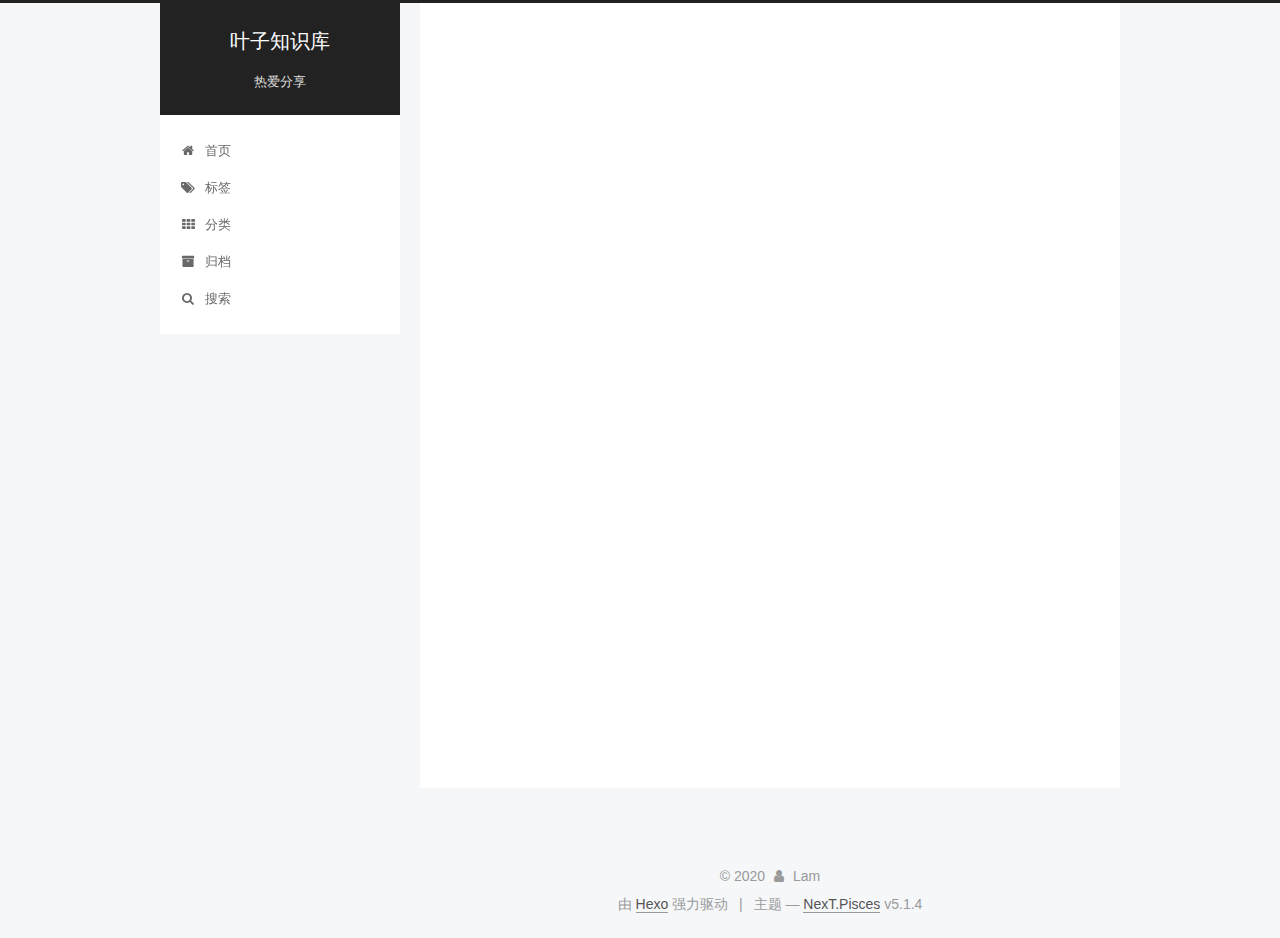
<file: index.html>
<!DOCTYPE html>



  


<html class="theme-next pisces use-motion" lang="zh-Hans">
<head>
  <meta charset="UTF-8"/>
<meta http-equiv="X-UA-Compatible" content="IE=edge" />
<meta name="viewport" content="width=device-width, initial-scale=1, maximum-scale=1"/>
<meta name="theme-color" content="#222">









<meta http-equiv="Cache-Control" content="no-transform" />
<meta http-equiv="Cache-Control" content="no-siteapp" />
















  
  
  <link href="/lib/fancybox/source/jquery.fancybox.css?v=2.1.5" rel="stylesheet" type="text/css" />







<link href="/lib/font-awesome/css/font-awesome.min.css?v=4.6.2" rel="stylesheet" type="text/css" />

<link href="/css/main.css?v=5.1.4" rel="stylesheet" type="text/css" />



  <link rel="icon" type="image/png" sizes="32x32" href="/images/avatar.png?v=5.1.4">


  <link rel="icon" type="image/png" sizes="16x16" href="/images/avatar.png?v=5.1.4">






  <meta name="keywords" content="study" />










<meta name="description" content="业精于勤荒于嬉">
<meta property="og:type" content="website">
<meta property="og:title" content="叶子知识库">
<meta property="og:url" content="http://yoursite.com/index.html">
<meta property="og:site_name" content="叶子知识库">
<meta property="og:description" content="业精于勤荒于嬉">
<meta property="article:author" content="Lam">
<meta name="twitter:card" content="summary">



<script type="text/javascript" id="hexo.configurations">
  var NexT = window.NexT || {};
  var CONFIG = {
    root: '/',
    scheme: 'Pisces',
    version: '5.1.4',
    sidebar: {"position":"left","display":"post","offset":12,"b2t":false,"scrollpercent":false,"onmobile":false},
    fancybox: true,
    tabs: true,
    motion: {"enable":true,"async":false,"transition":{"post_block":"fadeIn","post_header":"slideDownIn","post_body":"slideDownIn","coll_header":"slideLeftIn","sidebar":"slideUpIn"}},
    duoshuo: {
      userId: '0',
      author: 'lam'
    },
    algolia: {
      applicationID: '',
      apiKey: '',
      indexName: '',
      hits: {"per_page":10},
      labels: {"input_placeholder":"Search for Posts","hits_empty":"We didn't find any results for the search: ${query}","hits_stats":"${hits} results found in ${time} ms"}
    }
  };
</script>



  <link rel="canonical" href="http://yoursite.com/"/>





  <title>叶子知识库</title>
  








<meta name="generator" content="Hexo 4.2.0"></head>

<body itemscope itemtype="http://schema.org/WebPage" lang="zh-Hans">

  
  
    
  

  <div class="container sidebar-position-left 
  page-home">
    <div class="headband"></div>

    <header id="header" class="header" itemscope itemtype="http://schema.org/WPHeader">
      <div class="header-inner"><div class="site-brand-wrapper">
  <div class="site-meta ">
    

    <div class="custom-logo-site-title">
      <a href="/"  class="brand" rel="start">
        <span class="logo-line-before"><i></i></span>
        <span class="site-title">叶子知识库</span>
        <span class="logo-line-after"><i></i></span>
      </a>
    </div>
      
        <p class="site-subtitle">热爱分享</p>
      
  </div>

  <div class="site-nav-toggle">
    <button>
      <span class="btn-bar"></span>
      <span class="btn-bar"></span>
      <span class="btn-bar"></span>
    </button>
  </div>
</div>

<nav class="site-nav">
  

  
    <ul id="menu" class="menu">
      
        
        <li class="menu-item menu-item-home">
          <a href="/%20" rel="section">
            
              <i class="menu-item-icon fa fa-fw fa-home"></i> <br />
            
            首页
          </a>
        </li>
      
        
        <li class="menu-item menu-item-tags">
          <a href="/tags%20" rel="section">
            
              <i class="menu-item-icon fa fa-fw fa-tags"></i> <br />
            
            标签
          </a>
        </li>
      
        
        <li class="menu-item menu-item-categories">
          <a href="/categories%20" rel="section">
            
              <i class="menu-item-icon fa fa-fw fa-th"></i> <br />
            
            分类
          </a>
        </li>
      
        
        <li class="menu-item menu-item-archives">
          <a href="/archives%20" rel="section">
            
              <i class="menu-item-icon fa fa-fw fa-archive"></i> <br />
            
            归档
          </a>
        </li>
      

      
        <li class="menu-item menu-item-search">
          
            <a href="javascript:;" class="popup-trigger">
          
            
              <i class="menu-item-icon fa fa-search fa-fw"></i> <br />
            
            搜索
          </a>
        </li>
      
    </ul>
  

  
    <div class="site-search">
      
  <div class="popup search-popup local-search-popup">
  <div class="local-search-header clearfix">
    <span class="search-icon">
      <i class="fa fa-search"></i>
    </span>
    <span class="popup-btn-close">
      <i class="fa fa-times-circle"></i>
    </span>
    <div class="local-search-input-wrapper">
      <input autocomplete="off"
             placeholder="搜索..." spellcheck="false"
             type="text" id="local-search-input">
    </div>
  </div>
  <div id="local-search-result"></div>
</div>



    </div>
  
</nav>



 </div>
    </header>

    <main id="main" class="main">
      <div class="main-inner">
        <div class="content-wrap">
          <div id="content" class="content">
            
  <section id="posts" class="posts-expand">
    
      

  

  
  
  

  <article class="post post-type-normal" itemscope itemtype="http://schema.org/Article">
  
  
  
  <div class="post-block">
    <link itemprop="mainEntityOfPage" href="http://yoursite.com/2020/03/26/first/">

    <span hidden itemprop="author" itemscope itemtype="http://schema.org/Person">
      <meta itemprop="name" content="Lam">
      <meta itemprop="description" content="">
      <meta itemprop="image" content="/uploads/avatar.png">
    </span>

    <span hidden itemprop="publisher" itemscope itemtype="http://schema.org/Organization">
      <meta itemprop="name" content="叶子知识库">
    </span>

    
      <header class="post-header">

        
        
          <h1 class="post-title" itemprop="name headline">
                
                <a class="post-title-link" href="/2020/03/26/first/" itemprop="url">个人博客搭建详解（Windows和Mac通用版）</a></h1>
        

        <div class="post-meta">
          <span class="post-time">
            
              <span class="post-meta-item-icon">
                <i class="fa fa-calendar-o"></i>
              </span>
              
                <span class="post-meta-item-text">发表于</span>
              
              <time title="创建于" itemprop="dateCreated datePublished" datetime="2020-03-26T16:37:38+08:00">
                2020-03-26
              </time>
            

            

            
          </span>

          
            <span class="post-category" >
            
              <span class="post-meta-divider">|</span>
            
              <span class="post-meta-item-icon">
                <i class="fa fa-folder-o"></i>
              </span>
              
                <span class="post-meta-item-text">分类于</span>
              
              
                <span itemprop="about" itemscope itemtype="http://schema.org/Thing">
                  <a href="/categories/%E5%AE%9E%E7%94%A8%E6%8A%80%E6%9C%AF/" itemprop="url" rel="index">
                    <span itemprop="name">实用技术</span>
                  </a>
                </span>

                
                
                  ， 
                
              
                <span itemprop="about" itemscope itemtype="http://schema.org/Thing">
                  <a href="/categories/%E5%AE%9E%E7%94%A8%E6%8A%80%E6%9C%AF/%E4%B8%AA%E4%BA%BA%E5%8D%9A%E5%AE%A2/" itemprop="url" rel="index">
                    <span itemprop="name">个人博客</span>
                  </a>
                </span>

                
                
              
            </span>
          

          
            
          

          
          

          
          
          

          

          

        </div>
      </header>
    

    
    
    
    <div class="post-body" itemprop="articleBody">

      
      

      
        
          
          
Hexo 是一个基于nodejs 的静态博客网站生成器，作者是来自台湾的 Tommy Chen


          
          <!--noindex-->
          <div class="post-button text-center">
            <a class="btn" href="/2020/03/26/first/#more" rel="contents">
              阅读全文 &raquo;
            </a>
          </div>
          <!--/noindex-->
        
      
    </div>
    
    
    

    

    

    

    <footer class="post-footer">
      

      

      

      
      
        <div class="post-eof"></div>
      
    </footer>
  </div>
  
  
  
  </article>


    
      

  

  
  
  

  <article class="post post-type-normal" itemscope itemtype="http://schema.org/Article">
  
  
  
  <div class="post-block">
    <link itemprop="mainEntityOfPage" href="http://yoursite.com/2020/03/26/hello-world/">

    <span hidden itemprop="author" itemscope itemtype="http://schema.org/Person">
      <meta itemprop="name" content="Lam">
      <meta itemprop="description" content="">
      <meta itemprop="image" content="/uploads/avatar.png">
    </span>

    <span hidden itemprop="publisher" itemscope itemtype="http://schema.org/Organization">
      <meta itemprop="name" content="叶子知识库">
    </span>

    
      <header class="post-header">

        
        
          <h1 class="post-title" itemprop="name headline">
                
                <a class="post-title-link" href="/2020/03/26/hello-world/" itemprop="url">Hello World</a></h1>
        

        <div class="post-meta">
          <span class="post-time">
            
              <span class="post-meta-item-icon">
                <i class="fa fa-calendar-o"></i>
              </span>
              
                <span class="post-meta-item-text">发表于</span>
              
              <time title="创建于" itemprop="dateCreated datePublished" datetime="2020-03-26T14:57:51+08:00">
                2020-03-26
              </time>
            

            

            
          </span>

          

          
            
          

          
          

          
          
          

          

          

        </div>
      </header>
    

    
    
    
    <div class="post-body" itemprop="articleBody">

      
      

      
        
          
          Welcome to Hexo! This is your very first post. Check documentation for more info. If you get any problems when using Hexo, you can find the answer in troubleshooting or you can ask me on GitHub.
Quick StartCreate a new post1$ hexo new "My New Post"

More info: Writing
Run server1$ hexo server

More 
          ...
          <!--noindex-->
          <div class="post-button text-center">
            <a class="btn" href="/2020/03/26/hello-world/#more" rel="contents">
              阅读全文 &raquo;
            </a>
          </div>
          <!--/noindex-->
        
      
    </div>
    
    
    

    

    

    

    <footer class="post-footer">
      

      

      

      
      
        <div class="post-eof"></div>
      
    </footer>
  </div>
  
  
  
  </article>


    
  </section>

  


          </div>
          


          

        </div>
        
          
  
  <div class="sidebar-toggle">
    <div class="sidebar-toggle-line-wrap">
      <span class="sidebar-toggle-line sidebar-toggle-line-first"></span>
      <span class="sidebar-toggle-line sidebar-toggle-line-middle"></span>
      <span class="sidebar-toggle-line sidebar-toggle-line-last"></span>
    </div>
  </div>

  <aside id="sidebar" class="sidebar">
    
    <div class="sidebar-inner">

      

      

      <section class="site-overview-wrap sidebar-panel sidebar-panel-active">
        <div class="site-overview">
          <div class="site-author motion-element" itemprop="author" itemscope itemtype="http://schema.org/Person">
            
              <img class="site-author-image" itemprop="image"
                src="/uploads/avatar.png"
                alt="Lam" />
            
              <p class="site-author-name" itemprop="name">Lam</p>
              <p class="site-description motion-element" itemprop="description">业精于勤荒于嬉</p>
          </div>

          <nav class="site-state motion-element">

            
              <div class="site-state-item site-state-posts">
              
                <a href="/archives%20%7C%7C%20archive">
              
                  <span class="site-state-item-count">2</span>
                  <span class="site-state-item-name">日志</span>
                </a>
              </div>
            

            
              
              
              <div class="site-state-item site-state-categories">
                <a href="/categories/index.html">
                  <span class="site-state-item-count">2</span>
                  <span class="site-state-item-name">分类</span>
                </a>
              </div>
            

            
              
              
              <div class="site-state-item site-state-tags">
                <a href="/tags/index.html">
                  <span class="site-state-item-count">2</span>
                  <span class="site-state-item-name">标签</span>
                </a>
              </div>
            

          </nav>

          

          

          
          

          
          

          

        </div>
      </section>

      

      

    </div>
  </aside>


        
      </div>
    </main>

    <footer id="footer" class="footer">
      <div class="footer-inner">
        <div class="copyright">&copy; <span itemprop="copyrightYear">2020</span>
  <span class="with-love">
    <i class="fa fa-user"></i>
  </span>
  <span class="author" itemprop="copyrightHolder">Lam</span>

  
</div>


  <div class="powered-by">由 <a class="theme-link" target="_blank" href="https://hexo.io">Hexo</a> 强力驱动</div>



  <span class="post-meta-divider">|</span>



  <div class="theme-info">主题 &mdash; <a class="theme-link" target="_blank" href="https://github.com/iissnan/hexo-theme-next">NexT.Pisces</a> v5.1.4</div>



        







        
      </div>
    </footer>

    
      <div class="back-to-top">
        <i class="fa fa-arrow-up"></i>
        
      </div>
    

    

  </div>

  

<script type="text/javascript">
  if (Object.prototype.toString.call(window.Promise) !== '[object Function]') {
    window.Promise = null;
  }
</script>









  












  
  
    <script type="text/javascript" src="/lib/jquery/index.js?v=2.1.3"></script>
  

  
  
    <script type="text/javascript" src="/lib/fastclick/lib/fastclick.min.js?v=1.0.6"></script>
  

  
  
    <script type="text/javascript" src="/lib/jquery_lazyload/jquery.lazyload.js?v=1.9.7"></script>
  

  
  
    <script type="text/javascript" src="/lib/velocity/velocity.min.js?v=1.2.1"></script>
  

  
  
    <script type="text/javascript" src="/lib/velocity/velocity.ui.min.js?v=1.2.1"></script>
  

  
  
    <script type="text/javascript" src="/lib/fancybox/source/jquery.fancybox.pack.js?v=2.1.5"></script>
  


  


  <script type="text/javascript" src="/js/src/utils.js?v=5.1.4"></script>

  <script type="text/javascript" src="/js/src/motion.js?v=5.1.4"></script>



  
  


  <script type="text/javascript" src="/js/src/affix.js?v=5.1.4"></script>

  <script type="text/javascript" src="/js/src/schemes/pisces.js?v=5.1.4"></script>



  

  


  <script type="text/javascript" src="/js/src/bootstrap.js?v=5.1.4"></script>



  


  




	





  





  












  

  <script type="text/javascript">
    // Popup Window;
    var isfetched = false;
    var isXml = true;
    // Search DB path;
    var search_path = "search.xml";
    if (search_path.length === 0) {
      search_path = "search.xml";
    } else if (/json$/i.test(search_path)) {
      isXml = false;
    }
    var path = "/" + search_path;
    // monitor main search box;

    var onPopupClose = function (e) {
      $('.popup').hide();
      $('#local-search-input').val('');
      $('.search-result-list').remove();
      $('#no-result').remove();
      $(".local-search-pop-overlay").remove();
      $('body').css('overflow', '');
    }

    function proceedsearch() {
      $("body")
        .append('<div class="search-popup-overlay local-search-pop-overlay"></div>')
        .css('overflow', 'hidden');
      $('.search-popup-overlay').click(onPopupClose);
      $('.popup').toggle();
      var $localSearchInput = $('#local-search-input');
      $localSearchInput.attr("autocapitalize", "none");
      $localSearchInput.attr("autocorrect", "off");
      $localSearchInput.focus();
    }

    // search function;
    var searchFunc = function(path, search_id, content_id) {
      'use strict';

      // start loading animation
      $("body")
        .append('<div class="search-popup-overlay local-search-pop-overlay">' +
          '<div id="search-loading-icon">' +
          '<i class="fa fa-spinner fa-pulse fa-5x fa-fw"></i>' +
          '</div>' +
          '</div>')
        .css('overflow', 'hidden');
      $("#search-loading-icon").css('margin', '20% auto 0 auto').css('text-align', 'center');

      $.ajax({
        url: path,
        dataType: isXml ? "xml" : "json",
        async: true,
        success: function(res) {
          // get the contents from search data
          isfetched = true;
          $('.popup').detach().appendTo('.header-inner');
          var datas = isXml ? $("entry", res).map(function() {
            return {
              title: $("title", this).text(),
              content: $("content",this).text(),
              url: $("url" , this).text()
            };
          }).get() : res;
          var input = document.getElementById(search_id);
          var resultContent = document.getElementById(content_id);
          var inputEventFunction = function() {
            var searchText = input.value.trim().toLowerCase();
            var keywords = searchText.split(/[\s\-]+/);
            if (keywords.length > 1) {
              keywords.push(searchText);
            }
            var resultItems = [];
            if (searchText.length > 0) {
              // perform local searching
              datas.forEach(function(data) {
                var isMatch = false;
                var hitCount = 0;
                var searchTextCount = 0;
                var title = data.title.trim();
                var titleInLowerCase = title.toLowerCase();
                var content = data.content.trim().replace(/<[^>]+>/g,"");
                var contentInLowerCase = content.toLowerCase();
                var articleUrl = decodeURIComponent(data.url);
                var indexOfTitle = [];
                var indexOfContent = [];
                // only match articles with not empty titles
                if(title != '') {
                  keywords.forEach(function(keyword) {
                    function getIndexByWord(word, text, caseSensitive) {
                      var wordLen = word.length;
                      if (wordLen === 0) {
                        return [];
                      }
                      var startPosition = 0, position = [], index = [];
                      if (!caseSensitive) {
                        text = text.toLowerCase();
                        word = word.toLowerCase();
                      }
                      while ((position = text.indexOf(word, startPosition)) > -1) {
                        index.push({position: position, word: word});
                        startPosition = position + wordLen;
                      }
                      return index;
                    }

                    indexOfTitle = indexOfTitle.concat(getIndexByWord(keyword, titleInLowerCase, false));
                    indexOfContent = indexOfContent.concat(getIndexByWord(keyword, contentInLowerCase, false));
                  });
                  if (indexOfTitle.length > 0 || indexOfContent.length > 0) {
                    isMatch = true;
                    hitCount = indexOfTitle.length + indexOfContent.length;
                  }
                }

                // show search results

                if (isMatch) {
                  // sort index by position of keyword

                  [indexOfTitle, indexOfContent].forEach(function (index) {
                    index.sort(function (itemLeft, itemRight) {
                      if (itemRight.position !== itemLeft.position) {
                        return itemRight.position - itemLeft.position;
                      } else {
                        return itemLeft.word.length - itemRight.word.length;
                      }
                    });
                  });

                  // merge hits into slices

                  function mergeIntoSlice(text, start, end, index) {
                    var item = index[index.length - 1];
                    var position = item.position;
                    var word = item.word;
                    var hits = [];
                    var searchTextCountInSlice = 0;
                    while (position + word.length <= end && index.length != 0) {
                      if (word === searchText) {
                        searchTextCountInSlice++;
                      }
                      hits.push({position: position, length: word.length});
                      var wordEnd = position + word.length;

                      // move to next position of hit

                      index.pop();
                      while (index.length != 0) {
                        item = index[index.length - 1];
                        position = item.position;
                        word = item.word;
                        if (wordEnd > position) {
                          index.pop();
                        } else {
                          break;
                        }
                      }
                    }
                    searchTextCount += searchTextCountInSlice;
                    return {
                      hits: hits,
                      start: start,
                      end: end,
                      searchTextCount: searchTextCountInSlice
                    };
                  }

                  var slicesOfTitle = [];
                  if (indexOfTitle.length != 0) {
                    slicesOfTitle.push(mergeIntoSlice(title, 0, title.length, indexOfTitle));
                  }

                  var slicesOfContent = [];
                  while (indexOfContent.length != 0) {
                    var item = indexOfContent[indexOfContent.length - 1];
                    var position = item.position;
                    var word = item.word;
                    // cut out 100 characters
                    var start = position - 20;
                    var end = position + 80;
                    if(start < 0){
                      start = 0;
                    }
                    if (end < position + word.length) {
                      end = position + word.length;
                    }
                    if(end > content.length){
                      end = content.length;
                    }
                    slicesOfContent.push(mergeIntoSlice(content, start, end, indexOfContent));
                  }

                  // sort slices in content by search text's count and hits' count

                  slicesOfContent.sort(function (sliceLeft, sliceRight) {
                    if (sliceLeft.searchTextCount !== sliceRight.searchTextCount) {
                      return sliceRight.searchTextCount - sliceLeft.searchTextCount;
                    } else if (sliceLeft.hits.length !== sliceRight.hits.length) {
                      return sliceRight.hits.length - sliceLeft.hits.length;
                    } else {
                      return sliceLeft.start - sliceRight.start;
                    }
                  });

                  // select top N slices in content

                  var upperBound = parseInt('1');
                  if (upperBound >= 0) {
                    slicesOfContent = slicesOfContent.slice(0, upperBound);
                  }

                  // highlight title and content

                  function highlightKeyword(text, slice) {
                    var result = '';
                    var prevEnd = slice.start;
                    slice.hits.forEach(function (hit) {
                      result += text.substring(prevEnd, hit.position);
                      var end = hit.position + hit.length;
                      result += '<b class="search-keyword">' + text.substring(hit.position, end) + '</b>';
                      prevEnd = end;
                    });
                    result += text.substring(prevEnd, slice.end);
                    return result;
                  }

                  var resultItem = '';

                  if (slicesOfTitle.length != 0) {
                    resultItem += "<li><a href='" + articleUrl + "' class='search-result-title'>" + highlightKeyword(title, slicesOfTitle[0]) + "</a>";
                  } else {
                    resultItem += "<li><a href='" + articleUrl + "' class='search-result-title'>" + title + "</a>";
                  }

                  slicesOfContent.forEach(function (slice) {
                    resultItem += "<a href='" + articleUrl + "'>" +
                      "<p class=\"search-result\">" + highlightKeyword(content, slice) +
                      "...</p>" + "</a>";
                  });

                  resultItem += "</li>";
                  resultItems.push({
                    item: resultItem,
                    searchTextCount: searchTextCount,
                    hitCount: hitCount,
                    id: resultItems.length
                  });
                }
              })
            };
            if (keywords.length === 1 && keywords[0] === "") {
              resultContent.innerHTML = '<div id="no-result"><i class="fa fa-search fa-5x" /></div>'
            } else if (resultItems.length === 0) {
              resultContent.innerHTML = '<div id="no-result"><i class="fa fa-frown-o fa-5x" /></div>'
            } else {
              resultItems.sort(function (resultLeft, resultRight) {
                if (resultLeft.searchTextCount !== resultRight.searchTextCount) {
                  return resultRight.searchTextCount - resultLeft.searchTextCount;
                } else if (resultLeft.hitCount !== resultRight.hitCount) {
                  return resultRight.hitCount - resultLeft.hitCount;
                } else {
                  return resultRight.id - resultLeft.id;
                }
              });
              var searchResultList = '<ul class=\"search-result-list\">';
              resultItems.forEach(function (result) {
                searchResultList += result.item;
              })
              searchResultList += "</ul>";
              resultContent.innerHTML = searchResultList;
            }
          }

          if ('auto' === 'auto') {
            input.addEventListener('input', inputEventFunction);
          } else {
            $('.search-icon').click(inputEventFunction);
            input.addEventListener('keypress', function (event) {
              if (event.keyCode === 13) {
                inputEventFunction();
              }
            });
          }

          // remove loading animation
          $(".local-search-pop-overlay").remove();
          $('body').css('overflow', '');

          proceedsearch();
        }
      });
    }

    // handle and trigger popup window;
    $('.popup-trigger').click(function(e) {
      e.stopPropagation();
      if (isfetched === false) {
        searchFunc(path, 'local-search-input', 'local-search-result');
      } else {
        proceedsearch();
      };
    });

    $('.popup-btn-close').click(onPopupClose);
    $('.popup').click(function(e){
      e.stopPropagation();
    });
    $(document).on('keyup', function (event) {
      var shouldDismissSearchPopup = event.which === 27 &&
        $('.search-popup').is(':visible');
      if (shouldDismissSearchPopup) {
        onPopupClose();
      }
    });
  </script>





  

  

  

  
  

  

  

  

</body>
</html>
</file>
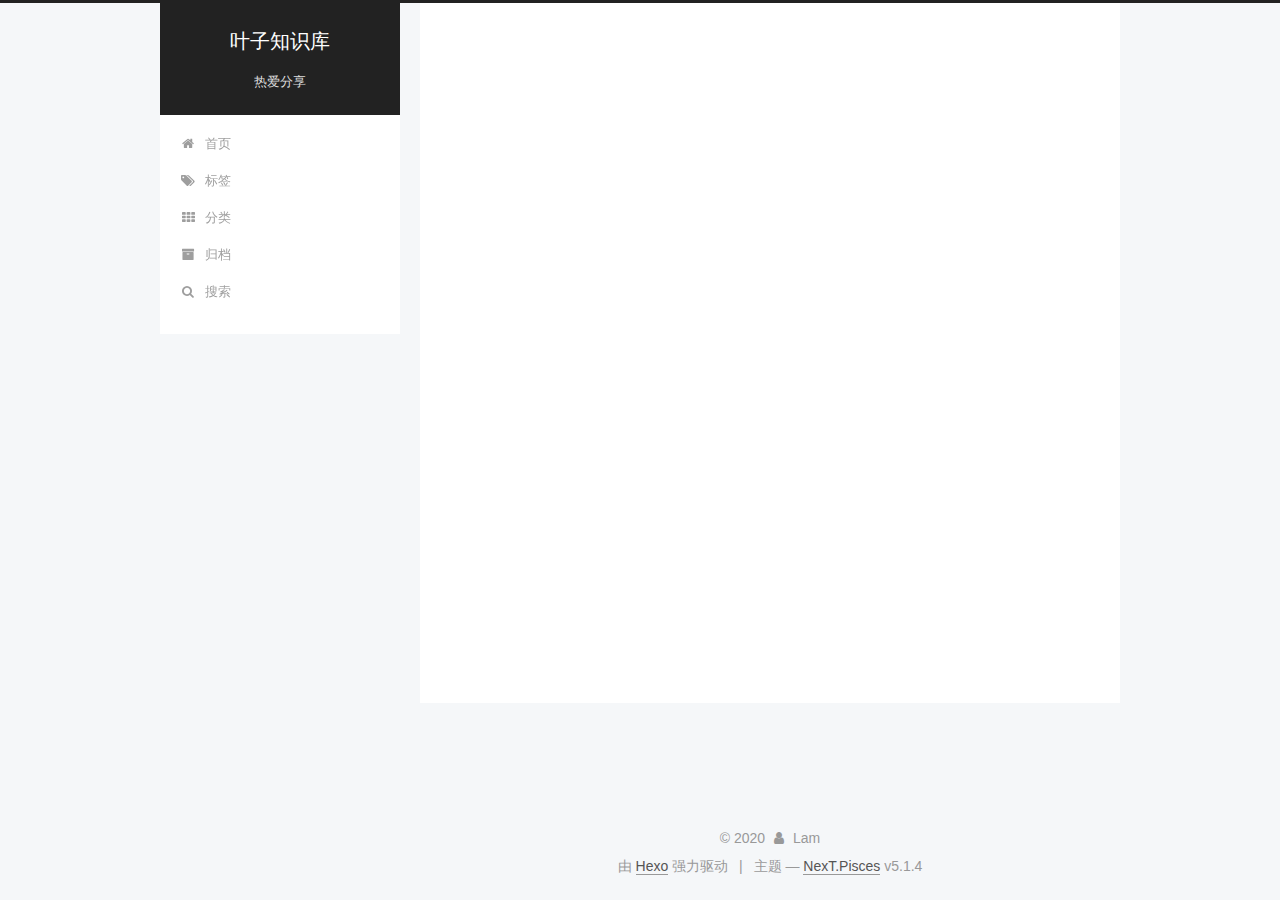
<file: archives/index.html>
<!DOCTYPE html>



  


<html class="theme-next pisces use-motion" lang="zh-Hans">
<head>
  <meta charset="UTF-8"/>
<meta http-equiv="X-UA-Compatible" content="IE=edge" />
<meta name="viewport" content="width=device-width, initial-scale=1, maximum-scale=1"/>
<meta name="theme-color" content="#222">









<meta http-equiv="Cache-Control" content="no-transform" />
<meta http-equiv="Cache-Control" content="no-siteapp" />
















  
  
  <link href="/lib/fancybox/source/jquery.fancybox.css?v=2.1.5" rel="stylesheet" type="text/css" />







<link href="/lib/font-awesome/css/font-awesome.min.css?v=4.6.2" rel="stylesheet" type="text/css" />

<link href="/css/main.css?v=5.1.4" rel="stylesheet" type="text/css" />



  <link rel="icon" type="image/png" sizes="32x32" href="/images/avatar.png?v=5.1.4">


  <link rel="icon" type="image/png" sizes="16x16" href="/images/avatar.png?v=5.1.4">






  <meta name="keywords" content="study" />










<meta name="description" content="业精于勤荒于嬉">
<meta property="og:type" content="website">
<meta property="og:title" content="叶子知识库">
<meta property="og:url" content="http://yoursite.com/archives/index.html">
<meta property="og:site_name" content="叶子知识库">
<meta property="og:description" content="业精于勤荒于嬉">
<meta property="article:author" content="Lam">
<meta name="twitter:card" content="summary">



<script type="text/javascript" id="hexo.configurations">
  var NexT = window.NexT || {};
  var CONFIG = {
    root: '/',
    scheme: 'Pisces',
    version: '5.1.4',
    sidebar: {"position":"left","display":"post","offset":12,"b2t":false,"scrollpercent":false,"onmobile":false},
    fancybox: true,
    tabs: true,
    motion: {"enable":true,"async":false,"transition":{"post_block":"fadeIn","post_header":"slideDownIn","post_body":"slideDownIn","coll_header":"slideLeftIn","sidebar":"slideUpIn"}},
    duoshuo: {
      userId: '0',
      author: 'lam'
    },
    algolia: {
      applicationID: '',
      apiKey: '',
      indexName: '',
      hits: {"per_page":10},
      labels: {"input_placeholder":"Search for Posts","hits_empty":"We didn't find any results for the search: ${query}","hits_stats":"${hits} results found in ${time} ms"}
    }
  };
</script>



  <link rel="canonical" href="http://yoursite.com/archives/"/>





  <title>归档 | 叶子知识库</title>
  








<meta name="generator" content="Hexo 4.2.0"></head>

<body itemscope itemtype="http://schema.org/WebPage" lang="zh-Hans">

  
  
    
  

  <div class="container sidebar-position-left page-archive">
    <div class="headband"></div>

    <header id="header" class="header" itemscope itemtype="http://schema.org/WPHeader">
      <div class="header-inner"><div class="site-brand-wrapper">
  <div class="site-meta ">
    

    <div class="custom-logo-site-title">
      <a href="/"  class="brand" rel="start">
        <span class="logo-line-before"><i></i></span>
        <span class="site-title">叶子知识库</span>
        <span class="logo-line-after"><i></i></span>
      </a>
    </div>
      
        <p class="site-subtitle">热爱分享</p>
      
  </div>

  <div class="site-nav-toggle">
    <button>
      <span class="btn-bar"></span>
      <span class="btn-bar"></span>
      <span class="btn-bar"></span>
    </button>
  </div>
</div>

<nav class="site-nav">
  

  
    <ul id="menu" class="menu">
      
        
        <li class="menu-item menu-item-home">
          <a href="/%20" rel="section">
            
              <i class="menu-item-icon fa fa-fw fa-home"></i> <br />
            
            首页
          </a>
        </li>
      
        
        <li class="menu-item menu-item-tags">
          <a href="/tags%20" rel="section">
            
              <i class="menu-item-icon fa fa-fw fa-tags"></i> <br />
            
            标签
          </a>
        </li>
      
        
        <li class="menu-item menu-item-categories">
          <a href="/categories%20" rel="section">
            
              <i class="menu-item-icon fa fa-fw fa-th"></i> <br />
            
            分类
          </a>
        </li>
      
        
        <li class="menu-item menu-item-archives">
          <a href="/archives%20" rel="section">
            
              <i class="menu-item-icon fa fa-fw fa-archive"></i> <br />
            
            归档
          </a>
        </li>
      

      
        <li class="menu-item menu-item-search">
          
            <a href="javascript:;" class="popup-trigger">
          
            
              <i class="menu-item-icon fa fa-search fa-fw"></i> <br />
            
            搜索
          </a>
        </li>
      
    </ul>
  

  
    <div class="site-search">
      
  <div class="popup search-popup local-search-popup">
  <div class="local-search-header clearfix">
    <span class="search-icon">
      <i class="fa fa-search"></i>
    </span>
    <span class="popup-btn-close">
      <i class="fa fa-times-circle"></i>
    </span>
    <div class="local-search-input-wrapper">
      <input autocomplete="off"
             placeholder="搜索..." spellcheck="false"
             type="text" id="local-search-input">
    </div>
  </div>
  <div id="local-search-result"></div>
</div>



    </div>
  
</nav>



 </div>
    </header>

    <main id="main" class="main">
      <div class="main-inner">
        <div class="content-wrap">
          <div id="content" class="content">
            

  
  
  
  <div class="post-block archive">
    <div id="posts" class="posts-collapse">
      <span class="archive-move-on"></span>

      <span class="archive-page-counter">
        
        
        
          
        
        嗯..! 目前共计 2 篇日志。 继续努力。
      </span>

      

        
        
        

        
          
          <div class="collection-title">
            <h1 class="archive-year" id="archive-year-2020">2020</h1>
          </div>
        
        

        

  <article class="post post-type-normal" itemscope itemtype="http://schema.org/Article">
    <header class="post-header">

      <h2 class="post-title">
        
            <a class="post-title-link" href="/2020/03/26/first/" itemprop="url">
              
                <span itemprop="name">个人博客搭建详解（Windows和Mac通用版）</span>
              
            </a>
        
      </h2>

      <div class="post-meta">
        <time class="post-time" itemprop="dateCreated"
              datetime="2020-03-26T16:37:38+08:00"
              content="2020-03-26" >
          03-26
        </time>
      </div>

    </header>
  </article>



      

        
        
        

        
        

        

  <article class="post post-type-normal" itemscope itemtype="http://schema.org/Article">
    <header class="post-header">

      <h2 class="post-title">
        
            <a class="post-title-link" href="/2020/03/26/hello-world/" itemprop="url">
              
                <span itemprop="name">Hello World</span>
              
            </a>
        
      </h2>

      <div class="post-meta">
        <time class="post-time" itemprop="dateCreated"
              datetime="2020-03-26T14:57:51+08:00"
              content="2020-03-26" >
          03-26
        </time>
      </div>

    </header>
  </article>



      

    </div>
  </div>
  
  
  

  



          </div>
          


          

        </div>
        
          
  
  <div class="sidebar-toggle">
    <div class="sidebar-toggle-line-wrap">
      <span class="sidebar-toggle-line sidebar-toggle-line-first"></span>
      <span class="sidebar-toggle-line sidebar-toggle-line-middle"></span>
      <span class="sidebar-toggle-line sidebar-toggle-line-last"></span>
    </div>
  </div>

  <aside id="sidebar" class="sidebar">
    
    <div class="sidebar-inner">

      

      

      <section class="site-overview-wrap sidebar-panel sidebar-panel-active">
        <div class="site-overview">
          <div class="site-author motion-element" itemprop="author" itemscope itemtype="http://schema.org/Person">
            
              <img class="site-author-image" itemprop="image"
                src="/uploads/avatar.png"
                alt="Lam" />
            
              <p class="site-author-name" itemprop="name">Lam</p>
              <p class="site-description motion-element" itemprop="description">业精于勤荒于嬉</p>
          </div>

          <nav class="site-state motion-element">

            
              <div class="site-state-item site-state-posts">
              
                <a href="/archives%20%7C%7C%20archive">
              
                  <span class="site-state-item-count">2</span>
                  <span class="site-state-item-name">日志</span>
                </a>
              </div>
            

            
              
              
              <div class="site-state-item site-state-categories">
                <a href="/categories/index.html">
                  <span class="site-state-item-count">2</span>
                  <span class="site-state-item-name">分类</span>
                </a>
              </div>
            

            
              
              
              <div class="site-state-item site-state-tags">
                <a href="/tags/index.html">
                  <span class="site-state-item-count">2</span>
                  <span class="site-state-item-name">标签</span>
                </a>
              </div>
            

          </nav>

          

          

          
          

          
          

          

        </div>
      </section>

      

      

    </div>
  </aside>


        
      </div>
    </main>

    <footer id="footer" class="footer">
      <div class="footer-inner">
        <div class="copyright">&copy; <span itemprop="copyrightYear">2020</span>
  <span class="with-love">
    <i class="fa fa-user"></i>
  </span>
  <span class="author" itemprop="copyrightHolder">Lam</span>

  
</div>


  <div class="powered-by">由 <a class="theme-link" target="_blank" href="https://hexo.io">Hexo</a> 强力驱动</div>



  <span class="post-meta-divider">|</span>



  <div class="theme-info">主题 &mdash; <a class="theme-link" target="_blank" href="https://github.com/iissnan/hexo-theme-next">NexT.Pisces</a> v5.1.4</div>



        







        
      </div>
    </footer>

    
      <div class="back-to-top">
        <i class="fa fa-arrow-up"></i>
        
      </div>
    

    

  </div>

  

<script type="text/javascript">
  if (Object.prototype.toString.call(window.Promise) !== '[object Function]') {
    window.Promise = null;
  }
</script>









  












  
  
    <script type="text/javascript" src="/lib/jquery/index.js?v=2.1.3"></script>
  

  
  
    <script type="text/javascript" src="/lib/fastclick/lib/fastclick.min.js?v=1.0.6"></script>
  

  
  
    <script type="text/javascript" src="/lib/jquery_lazyload/jquery.lazyload.js?v=1.9.7"></script>
  

  
  
    <script type="text/javascript" src="/lib/velocity/velocity.min.js?v=1.2.1"></script>
  

  
  
    <script type="text/javascript" src="/lib/velocity/velocity.ui.min.js?v=1.2.1"></script>
  

  
  
    <script type="text/javascript" src="/lib/fancybox/source/jquery.fancybox.pack.js?v=2.1.5"></script>
  


  


  <script type="text/javascript" src="/js/src/utils.js?v=5.1.4"></script>

  <script type="text/javascript" src="/js/src/motion.js?v=5.1.4"></script>



  
  


  <script type="text/javascript" src="/js/src/affix.js?v=5.1.4"></script>

  <script type="text/javascript" src="/js/src/schemes/pisces.js?v=5.1.4"></script>



  

  


  <script type="text/javascript" src="/js/src/bootstrap.js?v=5.1.4"></script>



  


  




	





  





  












  

  <script type="text/javascript">
    // Popup Window;
    var isfetched = false;
    var isXml = true;
    // Search DB path;
    var search_path = "search.xml";
    if (search_path.length === 0) {
      search_path = "search.xml";
    } else if (/json$/i.test(search_path)) {
      isXml = false;
    }
    var path = "/" + search_path;
    // monitor main search box;

    var onPopupClose = function (e) {
      $('.popup').hide();
      $('#local-search-input').val('');
      $('.search-result-list').remove();
      $('#no-result').remove();
      $(".local-search-pop-overlay").remove();
      $('body').css('overflow', '');
    }

    function proceedsearch() {
      $("body")
        .append('<div class="search-popup-overlay local-search-pop-overlay"></div>')
        .css('overflow', 'hidden');
      $('.search-popup-overlay').click(onPopupClose);
      $('.popup').toggle();
      var $localSearchInput = $('#local-search-input');
      $localSearchInput.attr("autocapitalize", "none");
      $localSearchInput.attr("autocorrect", "off");
      $localSearchInput.focus();
    }

    // search function;
    var searchFunc = function(path, search_id, content_id) {
      'use strict';

      // start loading animation
      $("body")
        .append('<div class="search-popup-overlay local-search-pop-overlay">' +
          '<div id="search-loading-icon">' +
          '<i class="fa fa-spinner fa-pulse fa-5x fa-fw"></i>' +
          '</div>' +
          '</div>')
        .css('overflow', 'hidden');
      $("#search-loading-icon").css('margin', '20% auto 0 auto').css('text-align', 'center');

      $.ajax({
        url: path,
        dataType: isXml ? "xml" : "json",
        async: true,
        success: function(res) {
          // get the contents from search data
          isfetched = true;
          $('.popup').detach().appendTo('.header-inner');
          var datas = isXml ? $("entry", res).map(function() {
            return {
              title: $("title", this).text(),
              content: $("content",this).text(),
              url: $("url" , this).text()
            };
          }).get() : res;
          var input = document.getElementById(search_id);
          var resultContent = document.getElementById(content_id);
          var inputEventFunction = function() {
            var searchText = input.value.trim().toLowerCase();
            var keywords = searchText.split(/[\s\-]+/);
            if (keywords.length > 1) {
              keywords.push(searchText);
            }
            var resultItems = [];
            if (searchText.length > 0) {
              // perform local searching
              datas.forEach(function(data) {
                var isMatch = false;
                var hitCount = 0;
                var searchTextCount = 0;
                var title = data.title.trim();
                var titleInLowerCase = title.toLowerCase();
                var content = data.content.trim().replace(/<[^>]+>/g,"");
                var contentInLowerCase = content.toLowerCase();
                var articleUrl = decodeURIComponent(data.url);
                var indexOfTitle = [];
                var indexOfContent = [];
                // only match articles with not empty titles
                if(title != '') {
                  keywords.forEach(function(keyword) {
                    function getIndexByWord(word, text, caseSensitive) {
                      var wordLen = word.length;
                      if (wordLen === 0) {
                        return [];
                      }
                      var startPosition = 0, position = [], index = [];
                      if (!caseSensitive) {
                        text = text.toLowerCase();
                        word = word.toLowerCase();
                      }
                      while ((position = text.indexOf(word, startPosition)) > -1) {
                        index.push({position: position, word: word});
                        startPosition = position + wordLen;
                      }
                      return index;
                    }

                    indexOfTitle = indexOfTitle.concat(getIndexByWord(keyword, titleInLowerCase, false));
                    indexOfContent = indexOfContent.concat(getIndexByWord(keyword, contentInLowerCase, false));
                  });
                  if (indexOfTitle.length > 0 || indexOfContent.length > 0) {
                    isMatch = true;
                    hitCount = indexOfTitle.length + indexOfContent.length;
                  }
                }

                // show search results

                if (isMatch) {
                  // sort index by position of keyword

                  [indexOfTitle, indexOfContent].forEach(function (index) {
                    index.sort(function (itemLeft, itemRight) {
                      if (itemRight.position !== itemLeft.position) {
                        return itemRight.position - itemLeft.position;
                      } else {
                        return itemLeft.word.length - itemRight.word.length;
                      }
                    });
                  });

                  // merge hits into slices

                  function mergeIntoSlice(text, start, end, index) {
                    var item = index[index.length - 1];
                    var position = item.position;
                    var word = item.word;
                    var hits = [];
                    var searchTextCountInSlice = 0;
                    while (position + word.length <= end && index.length != 0) {
                      if (word === searchText) {
                        searchTextCountInSlice++;
                      }
                      hits.push({position: position, length: word.length});
                      var wordEnd = position + word.length;

                      // move to next position of hit

                      index.pop();
                      while (index.length != 0) {
                        item = index[index.length - 1];
                        position = item.position;
                        word = item.word;
                        if (wordEnd > position) {
                          index.pop();
                        } else {
                          break;
                        }
                      }
                    }
                    searchTextCount += searchTextCountInSlice;
                    return {
                      hits: hits,
                      start: start,
                      end: end,
                      searchTextCount: searchTextCountInSlice
                    };
                  }

                  var slicesOfTitle = [];
                  if (indexOfTitle.length != 0) {
                    slicesOfTitle.push(mergeIntoSlice(title, 0, title.length, indexOfTitle));
                  }

                  var slicesOfContent = [];
                  while (indexOfContent.length != 0) {
                    var item = indexOfContent[indexOfContent.length - 1];
                    var position = item.position;
                    var word = item.word;
                    // cut out 100 characters
                    var start = position - 20;
                    var end = position + 80;
                    if(start < 0){
                      start = 0;
                    }
                    if (end < position + word.length) {
                      end = position + word.length;
                    }
                    if(end > content.length){
                      end = content.length;
                    }
                    slicesOfContent.push(mergeIntoSlice(content, start, end, indexOfContent));
                  }

                  // sort slices in content by search text's count and hits' count

                  slicesOfContent.sort(function (sliceLeft, sliceRight) {
                    if (sliceLeft.searchTextCount !== sliceRight.searchTextCount) {
                      return sliceRight.searchTextCount - sliceLeft.searchTextCount;
                    } else if (sliceLeft.hits.length !== sliceRight.hits.length) {
                      return sliceRight.hits.length - sliceLeft.hits.length;
                    } else {
                      return sliceLeft.start - sliceRight.start;
                    }
                  });

                  // select top N slices in content

                  var upperBound = parseInt('1');
                  if (upperBound >= 0) {
                    slicesOfContent = slicesOfContent.slice(0, upperBound);
                  }

                  // highlight title and content

                  function highlightKeyword(text, slice) {
                    var result = '';
                    var prevEnd = slice.start;
                    slice.hits.forEach(function (hit) {
                      result += text.substring(prevEnd, hit.position);
                      var end = hit.position + hit.length;
                      result += '<b class="search-keyword">' + text.substring(hit.position, end) + '</b>';
                      prevEnd = end;
                    });
                    result += text.substring(prevEnd, slice.end);
                    return result;
                  }

                  var resultItem = '';

                  if (slicesOfTitle.length != 0) {
                    resultItem += "<li><a href='" + articleUrl + "' class='search-result-title'>" + highlightKeyword(title, slicesOfTitle[0]) + "</a>";
                  } else {
                    resultItem += "<li><a href='" + articleUrl + "' class='search-result-title'>" + title + "</a>";
                  }

                  slicesOfContent.forEach(function (slice) {
                    resultItem += "<a href='" + articleUrl + "'>" +
                      "<p class=\"search-result\">" + highlightKeyword(content, slice) +
                      "...</p>" + "</a>";
                  });

                  resultItem += "</li>";
                  resultItems.push({
                    item: resultItem,
                    searchTextCount: searchTextCount,
                    hitCount: hitCount,
                    id: resultItems.length
                  });
                }
              })
            };
            if (keywords.length === 1 && keywords[0] === "") {
              resultContent.innerHTML = '<div id="no-result"><i class="fa fa-search fa-5x" /></div>'
            } else if (resultItems.length === 0) {
              resultContent.innerHTML = '<div id="no-result"><i class="fa fa-frown-o fa-5x" /></div>'
            } else {
              resultItems.sort(function (resultLeft, resultRight) {
                if (resultLeft.searchTextCount !== resultRight.searchTextCount) {
                  return resultRight.searchTextCount - resultLeft.searchTextCount;
                } else if (resultLeft.hitCount !== resultRight.hitCount) {
                  return resultRight.hitCount - resultLeft.hitCount;
                } else {
                  return resultRight.id - resultLeft.id;
                }
              });
              var searchResultList = '<ul class=\"search-result-list\">';
              resultItems.forEach(function (result) {
                searchResultList += result.item;
              })
              searchResultList += "</ul>";
              resultContent.innerHTML = searchResultList;
            }
          }

          if ('auto' === 'auto') {
            input.addEventListener('input', inputEventFunction);
          } else {
            $('.search-icon').click(inputEventFunction);
            input.addEventListener('keypress', function (event) {
              if (event.keyCode === 13) {
                inputEventFunction();
              }
            });
          }

          // remove loading animation
          $(".local-search-pop-overlay").remove();
          $('body').css('overflow', '');

          proceedsearch();
        }
      });
    }

    // handle and trigger popup window;
    $('.popup-trigger').click(function(e) {
      e.stopPropagation();
      if (isfetched === false) {
        searchFunc(path, 'local-search-input', 'local-search-result');
      } else {
        proceedsearch();
      };
    });

    $('.popup-btn-close').click(onPopupClose);
    $('.popup').click(function(e){
      e.stopPropagation();
    });
    $(document).on('keyup', function (event) {
      var shouldDismissSearchPopup = event.which === 27 &&
        $('.search-popup').is(':visible');
      if (shouldDismissSearchPopup) {
        onPopupClose();
      }
    });
  </script>





  

  

  

  
  

  

  

  

</body>
</html>
</file>
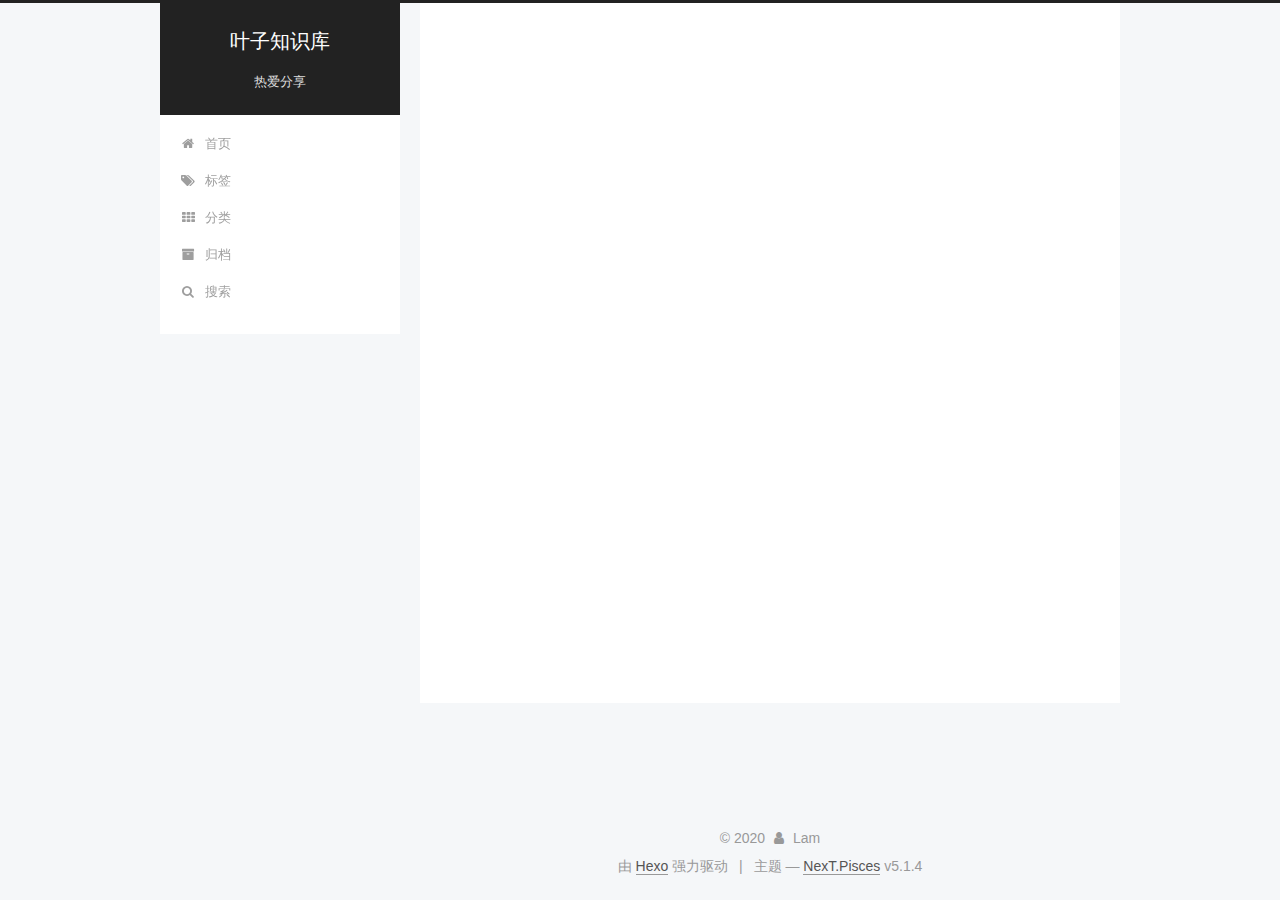
<file: categories/index.html>
<!DOCTYPE html>



  


<html class="theme-next pisces use-motion" lang="zh-Hans">
<head>
  <meta charset="UTF-8"/>
<meta http-equiv="X-UA-Compatible" content="IE=edge" />
<meta name="viewport" content="width=device-width, initial-scale=1, maximum-scale=1"/>
<meta name="theme-color" content="#222">









<meta http-equiv="Cache-Control" content="no-transform" />
<meta http-equiv="Cache-Control" content="no-siteapp" />
















  
  
  <link href="/lib/fancybox/source/jquery.fancybox.css?v=2.1.5" rel="stylesheet" type="text/css" />







<link href="/lib/font-awesome/css/font-awesome.min.css?v=4.6.2" rel="stylesheet" type="text/css" />

<link href="/css/main.css?v=5.1.4" rel="stylesheet" type="text/css" />



  <link rel="icon" type="image/png" sizes="32x32" href="/images/avatar.png?v=5.1.4">


  <link rel="icon" type="image/png" sizes="16x16" href="/images/avatar.png?v=5.1.4">






  <meta name="keywords" content="study" />










<meta name="description" content="业精于勤荒于嬉">
<meta property="og:type" content="website">
<meta property="og:title" content="All categories">
<meta property="og:url" content="http://yoursite.com/categories/index.html">
<meta property="og:site_name" content="叶子知识库">
<meta property="og:description" content="业精于勤荒于嬉">
<meta property="article:published_time" content="2020-03-26T08:25:35.000Z">
<meta property="article:modified_time" content="2020-03-26T09:18:47.917Z">
<meta property="article:author" content="Lam">
<meta name="twitter:card" content="summary">



<script type="text/javascript" id="hexo.configurations">
  var NexT = window.NexT || {};
  var CONFIG = {
    root: '/',
    scheme: 'Pisces',
    version: '5.1.4',
    sidebar: {"position":"left","display":"post","offset":12,"b2t":false,"scrollpercent":false,"onmobile":false},
    fancybox: true,
    tabs: true,
    motion: {"enable":true,"async":false,"transition":{"post_block":"fadeIn","post_header":"slideDownIn","post_body":"slideDownIn","coll_header":"slideLeftIn","sidebar":"slideUpIn"}},
    duoshuo: {
      userId: '0',
      author: 'lam'
    },
    algolia: {
      applicationID: '',
      apiKey: '',
      indexName: '',
      hits: {"per_page":10},
      labels: {"input_placeholder":"Search for Posts","hits_empty":"We didn't find any results for the search: ${query}","hits_stats":"${hits} results found in ${time} ms"}
    }
  };
</script>



  <link rel="canonical" href="http://yoursite.com/categories/"/>





  <title>All categories | 叶子知识库</title>
  








<meta name="generator" content="Hexo 4.2.0"></head>

<body itemscope itemtype="http://schema.org/WebPage" lang="zh-Hans">

  
  
    
  

  <div class="container sidebar-position-left page-post-detail">
    <div class="headband"></div>

    <header id="header" class="header" itemscope itemtype="http://schema.org/WPHeader">
      <div class="header-inner"><div class="site-brand-wrapper">
  <div class="site-meta ">
    

    <div class="custom-logo-site-title">
      <a href="/"  class="brand" rel="start">
        <span class="logo-line-before"><i></i></span>
        <span class="site-title">叶子知识库</span>
        <span class="logo-line-after"><i></i></span>
      </a>
    </div>
      
        <p class="site-subtitle">热爱分享</p>
      
  </div>

  <div class="site-nav-toggle">
    <button>
      <span class="btn-bar"></span>
      <span class="btn-bar"></span>
      <span class="btn-bar"></span>
    </button>
  </div>
</div>

<nav class="site-nav">
  

  
    <ul id="menu" class="menu">
      
        
        <li class="menu-item menu-item-home">
          <a href="/%20" rel="section">
            
              <i class="menu-item-icon fa fa-fw fa-home"></i> <br />
            
            首页
          </a>
        </li>
      
        
        <li class="menu-item menu-item-tags">
          <a href="/tags%20" rel="section">
            
              <i class="menu-item-icon fa fa-fw fa-tags"></i> <br />
            
            标签
          </a>
        </li>
      
        
        <li class="menu-item menu-item-categories">
          <a href="/categories%20" rel="section">
            
              <i class="menu-item-icon fa fa-fw fa-th"></i> <br />
            
            分类
          </a>
        </li>
      
        
        <li class="menu-item menu-item-archives">
          <a href="/archives%20" rel="section">
            
              <i class="menu-item-icon fa fa-fw fa-archive"></i> <br />
            
            归档
          </a>
        </li>
      

      
        <li class="menu-item menu-item-search">
          
            <a href="javascript:;" class="popup-trigger">
          
            
              <i class="menu-item-icon fa fa-search fa-fw"></i> <br />
            
            搜索
          </a>
        </li>
      
    </ul>
  

  
    <div class="site-search">
      
  <div class="popup search-popup local-search-popup">
  <div class="local-search-header clearfix">
    <span class="search-icon">
      <i class="fa fa-search"></i>
    </span>
    <span class="popup-btn-close">
      <i class="fa fa-times-circle"></i>
    </span>
    <div class="local-search-input-wrapper">
      <input autocomplete="off"
             placeholder="搜索..." spellcheck="false"
             type="text" id="local-search-input">
    </div>
  </div>
  <div id="local-search-result"></div>
</div>



    </div>
  
</nav>



 </div>
    </header>

    <main id="main" class="main">
      <div class="main-inner">
        <div class="content-wrap">
          <div id="content" class="content">
            

  <div id="posts" class="posts-expand">
    
    
    
    <div class="post-block page">
      <header class="post-header">

	<h1 class="post-title" itemprop="name headline">All categories</h1>



</header>

      
      
      
      <div class="post-body">
        
        
          <div class="category-all-page">
            <div class="category-all-title">
                目前共计 2 个分类
            </div>
            <div class="category-all">
              <ul class="category-list"><li class="category-list-item"><a class="category-list-link" href="/categories/%E5%AE%9E%E7%94%A8%E6%8A%80%E6%9C%AF/">实用技术</a><span class="category-list-count">1</span><ul class="category-list-child"><li class="category-list-item"><a class="category-list-link" href="/categories/%E5%AE%9E%E7%94%A8%E6%8A%80%E6%9C%AF/%E4%B8%AA%E4%BA%BA%E5%8D%9A%E5%AE%A2/">个人博客</a><span class="category-list-count">1</span></li></ul></li></ul>
            </div>
          </div>
        
      </div>
      
      
      
    </div>
    
    
    
  </div>


          </div>
          


          

        </div>
        
          
  
  <div class="sidebar-toggle">
    <div class="sidebar-toggle-line-wrap">
      <span class="sidebar-toggle-line sidebar-toggle-line-first"></span>
      <span class="sidebar-toggle-line sidebar-toggle-line-middle"></span>
      <span class="sidebar-toggle-line sidebar-toggle-line-last"></span>
    </div>
  </div>

  <aside id="sidebar" class="sidebar">
    
    <div class="sidebar-inner">

      

      

      <section class="site-overview-wrap sidebar-panel sidebar-panel-active">
        <div class="site-overview">
          <div class="site-author motion-element" itemprop="author" itemscope itemtype="http://schema.org/Person">
            
              <img class="site-author-image" itemprop="image"
                src="/uploads/avatar.png"
                alt="Lam" />
            
              <p class="site-author-name" itemprop="name">Lam</p>
              <p class="site-description motion-element" itemprop="description">业精于勤荒于嬉</p>
          </div>

          <nav class="site-state motion-element">

            
              <div class="site-state-item site-state-posts">
              
                <a href="/archives%20%7C%7C%20archive">
              
                  <span class="site-state-item-count">2</span>
                  <span class="site-state-item-name">日志</span>
                </a>
              </div>
            

            
              
              
              <div class="site-state-item site-state-categories">
                <a href="/categories/index.html">
                  <span class="site-state-item-count">2</span>
                  <span class="site-state-item-name">分类</span>
                </a>
              </div>
            

            
              
              
              <div class="site-state-item site-state-tags">
                <a href="/tags/index.html">
                  <span class="site-state-item-count">2</span>
                  <span class="site-state-item-name">标签</span>
                </a>
              </div>
            

          </nav>

          

          

          
          

          
          

          

        </div>
      </section>

      

      

    </div>
  </aside>


        
      </div>
    </main>

    <footer id="footer" class="footer">
      <div class="footer-inner">
        <div class="copyright">&copy; <span itemprop="copyrightYear">2020</span>
  <span class="with-love">
    <i class="fa fa-user"></i>
  </span>
  <span class="author" itemprop="copyrightHolder">Lam</span>

  
</div>


  <div class="powered-by">由 <a class="theme-link" target="_blank" href="https://hexo.io">Hexo</a> 强力驱动</div>



  <span class="post-meta-divider">|</span>



  <div class="theme-info">主题 &mdash; <a class="theme-link" target="_blank" href="https://github.com/iissnan/hexo-theme-next">NexT.Pisces</a> v5.1.4</div>



        







        
      </div>
    </footer>

    
      <div class="back-to-top">
        <i class="fa fa-arrow-up"></i>
        
      </div>
    

    

  </div>

  

<script type="text/javascript">
  if (Object.prototype.toString.call(window.Promise) !== '[object Function]') {
    window.Promise = null;
  }
</script>









  












  
  
    <script type="text/javascript" src="/lib/jquery/index.js?v=2.1.3"></script>
  

  
  
    <script type="text/javascript" src="/lib/fastclick/lib/fastclick.min.js?v=1.0.6"></script>
  

  
  
    <script type="text/javascript" src="/lib/jquery_lazyload/jquery.lazyload.js?v=1.9.7"></script>
  

  
  
    <script type="text/javascript" src="/lib/velocity/velocity.min.js?v=1.2.1"></script>
  

  
  
    <script type="text/javascript" src="/lib/velocity/velocity.ui.min.js?v=1.2.1"></script>
  

  
  
    <script type="text/javascript" src="/lib/fancybox/source/jquery.fancybox.pack.js?v=2.1.5"></script>
  


  


  <script type="text/javascript" src="/js/src/utils.js?v=5.1.4"></script>

  <script type="text/javascript" src="/js/src/motion.js?v=5.1.4"></script>



  
  


  <script type="text/javascript" src="/js/src/affix.js?v=5.1.4"></script>

  <script type="text/javascript" src="/js/src/schemes/pisces.js?v=5.1.4"></script>



  
  <script type="text/javascript" src="/js/src/scrollspy.js?v=5.1.4"></script>
<script type="text/javascript" src="/js/src/post-details.js?v=5.1.4"></script>



  


  <script type="text/javascript" src="/js/src/bootstrap.js?v=5.1.4"></script>



  


  




	





  





  












  

  <script type="text/javascript">
    // Popup Window;
    var isfetched = false;
    var isXml = true;
    // Search DB path;
    var search_path = "search.xml";
    if (search_path.length === 0) {
      search_path = "search.xml";
    } else if (/json$/i.test(search_path)) {
      isXml = false;
    }
    var path = "/" + search_path;
    // monitor main search box;

    var onPopupClose = function (e) {
      $('.popup').hide();
      $('#local-search-input').val('');
      $('.search-result-list').remove();
      $('#no-result').remove();
      $(".local-search-pop-overlay").remove();
      $('body').css('overflow', '');
    }

    function proceedsearch() {
      $("body")
        .append('<div class="search-popup-overlay local-search-pop-overlay"></div>')
        .css('overflow', 'hidden');
      $('.search-popup-overlay').click(onPopupClose);
      $('.popup').toggle();
      var $localSearchInput = $('#local-search-input');
      $localSearchInput.attr("autocapitalize", "none");
      $localSearchInput.attr("autocorrect", "off");
      $localSearchInput.focus();
    }

    // search function;
    var searchFunc = function(path, search_id, content_id) {
      'use strict';

      // start loading animation
      $("body")
        .append('<div class="search-popup-overlay local-search-pop-overlay">' +
          '<div id="search-loading-icon">' +
          '<i class="fa fa-spinner fa-pulse fa-5x fa-fw"></i>' +
          '</div>' +
          '</div>')
        .css('overflow', 'hidden');
      $("#search-loading-icon").css('margin', '20% auto 0 auto').css('text-align', 'center');

      $.ajax({
        url: path,
        dataType: isXml ? "xml" : "json",
        async: true,
        success: function(res) {
          // get the contents from search data
          isfetched = true;
          $('.popup').detach().appendTo('.header-inner');
          var datas = isXml ? $("entry", res).map(function() {
            return {
              title: $("title", this).text(),
              content: $("content",this).text(),
              url: $("url" , this).text()
            };
          }).get() : res;
          var input = document.getElementById(search_id);
          var resultContent = document.getElementById(content_id);
          var inputEventFunction = function() {
            var searchText = input.value.trim().toLowerCase();
            var keywords = searchText.split(/[\s\-]+/);
            if (keywords.length > 1) {
              keywords.push(searchText);
            }
            var resultItems = [];
            if (searchText.length > 0) {
              // perform local searching
              datas.forEach(function(data) {
                var isMatch = false;
                var hitCount = 0;
                var searchTextCount = 0;
                var title = data.title.trim();
                var titleInLowerCase = title.toLowerCase();
                var content = data.content.trim().replace(/<[^>]+>/g,"");
                var contentInLowerCase = content.toLowerCase();
                var articleUrl = decodeURIComponent(data.url);
                var indexOfTitle = [];
                var indexOfContent = [];
                // only match articles with not empty titles
                if(title != '') {
                  keywords.forEach(function(keyword) {
                    function getIndexByWord(word, text, caseSensitive) {
                      var wordLen = word.length;
                      if (wordLen === 0) {
                        return [];
                      }
                      var startPosition = 0, position = [], index = [];
                      if (!caseSensitive) {
                        text = text.toLowerCase();
                        word = word.toLowerCase();
                      }
                      while ((position = text.indexOf(word, startPosition)) > -1) {
                        index.push({position: position, word: word});
                        startPosition = position + wordLen;
                      }
                      return index;
                    }

                    indexOfTitle = indexOfTitle.concat(getIndexByWord(keyword, titleInLowerCase, false));
                    indexOfContent = indexOfContent.concat(getIndexByWord(keyword, contentInLowerCase, false));
                  });
                  if (indexOfTitle.length > 0 || indexOfContent.length > 0) {
                    isMatch = true;
                    hitCount = indexOfTitle.length + indexOfContent.length;
                  }
                }

                // show search results

                if (isMatch) {
                  // sort index by position of keyword

                  [indexOfTitle, indexOfContent].forEach(function (index) {
                    index.sort(function (itemLeft, itemRight) {
                      if (itemRight.position !== itemLeft.position) {
                        return itemRight.position - itemLeft.position;
                      } else {
                        return itemLeft.word.length - itemRight.word.length;
                      }
                    });
                  });

                  // merge hits into slices

                  function mergeIntoSlice(text, start, end, index) {
                    var item = index[index.length - 1];
                    var position = item.position;
                    var word = item.word;
                    var hits = [];
                    var searchTextCountInSlice = 0;
                    while (position + word.length <= end && index.length != 0) {
                      if (word === searchText) {
                        searchTextCountInSlice++;
                      }
                      hits.push({position: position, length: word.length});
                      var wordEnd = position + word.length;

                      // move to next position of hit

                      index.pop();
                      while (index.length != 0) {
                        item = index[index.length - 1];
                        position = item.position;
                        word = item.word;
                        if (wordEnd > position) {
                          index.pop();
                        } else {
                          break;
                        }
                      }
                    }
                    searchTextCount += searchTextCountInSlice;
                    return {
                      hits: hits,
                      start: start,
                      end: end,
                      searchTextCount: searchTextCountInSlice
                    };
                  }

                  var slicesOfTitle = [];
                  if (indexOfTitle.length != 0) {
                    slicesOfTitle.push(mergeIntoSlice(title, 0, title.length, indexOfTitle));
                  }

                  var slicesOfContent = [];
                  while (indexOfContent.length != 0) {
                    var item = indexOfContent[indexOfContent.length - 1];
                    var position = item.position;
                    var word = item.word;
                    // cut out 100 characters
                    var start = position - 20;
                    var end = position + 80;
                    if(start < 0){
                      start = 0;
                    }
                    if (end < position + word.length) {
                      end = position + word.length;
                    }
                    if(end > content.length){
                      end = content.length;
                    }
                    slicesOfContent.push(mergeIntoSlice(content, start, end, indexOfContent));
                  }

                  // sort slices in content by search text's count and hits' count

                  slicesOfContent.sort(function (sliceLeft, sliceRight) {
                    if (sliceLeft.searchTextCount !== sliceRight.searchTextCount) {
                      return sliceRight.searchTextCount - sliceLeft.searchTextCount;
                    } else if (sliceLeft.hits.length !== sliceRight.hits.length) {
                      return sliceRight.hits.length - sliceLeft.hits.length;
                    } else {
                      return sliceLeft.start - sliceRight.start;
                    }
                  });

                  // select top N slices in content

                  var upperBound = parseInt('1');
                  if (upperBound >= 0) {
                    slicesOfContent = slicesOfContent.slice(0, upperBound);
                  }

                  // highlight title and content

                  function highlightKeyword(text, slice) {
                    var result = '';
                    var prevEnd = slice.start;
                    slice.hits.forEach(function (hit) {
                      result += text.substring(prevEnd, hit.position);
                      var end = hit.position + hit.length;
                      result += '<b class="search-keyword">' + text.substring(hit.position, end) + '</b>';
                      prevEnd = end;
                    });
                    result += text.substring(prevEnd, slice.end);
                    return result;
                  }

                  var resultItem = '';

                  if (slicesOfTitle.length != 0) {
                    resultItem += "<li><a href='" + articleUrl + "' class='search-result-title'>" + highlightKeyword(title, slicesOfTitle[0]) + "</a>";
                  } else {
                    resultItem += "<li><a href='" + articleUrl + "' class='search-result-title'>" + title + "</a>";
                  }

                  slicesOfContent.forEach(function (slice) {
                    resultItem += "<a href='" + articleUrl + "'>" +
                      "<p class=\"search-result\">" + highlightKeyword(content, slice) +
                      "...</p>" + "</a>";
                  });

                  resultItem += "</li>";
                  resultItems.push({
                    item: resultItem,
                    searchTextCount: searchTextCount,
                    hitCount: hitCount,
                    id: resultItems.length
                  });
                }
              })
            };
            if (keywords.length === 1 && keywords[0] === "") {
              resultContent.innerHTML = '<div id="no-result"><i class="fa fa-search fa-5x" /></div>'
            } else if (resultItems.length === 0) {
              resultContent.innerHTML = '<div id="no-result"><i class="fa fa-frown-o fa-5x" /></div>'
            } else {
              resultItems.sort(function (resultLeft, resultRight) {
                if (resultLeft.searchTextCount !== resultRight.searchTextCount) {
                  return resultRight.searchTextCount - resultLeft.searchTextCount;
                } else if (resultLeft.hitCount !== resultRight.hitCount) {
                  return resultRight.hitCount - resultLeft.hitCount;
                } else {
                  return resultRight.id - resultLeft.id;
                }
              });
              var searchResultList = '<ul class=\"search-result-list\">';
              resultItems.forEach(function (result) {
                searchResultList += result.item;
              })
              searchResultList += "</ul>";
              resultContent.innerHTML = searchResultList;
            }
          }

          if ('auto' === 'auto') {
            input.addEventListener('input', inputEventFunction);
          } else {
            $('.search-icon').click(inputEventFunction);
            input.addEventListener('keypress', function (event) {
              if (event.keyCode === 13) {
                inputEventFunction();
              }
            });
          }

          // remove loading animation
          $(".local-search-pop-overlay").remove();
          $('body').css('overflow', '');

          proceedsearch();
        }
      });
    }

    // handle and trigger popup window;
    $('.popup-trigger').click(function(e) {
      e.stopPropagation();
      if (isfetched === false) {
        searchFunc(path, 'local-search-input', 'local-search-result');
      } else {
        proceedsearch();
      };
    });

    $('.popup-btn-close').click(onPopupClose);
    $('.popup').click(function(e){
      e.stopPropagation();
    });
    $(document).on('keyup', function (event) {
      var shouldDismissSearchPopup = event.which === 27 &&
        $('.search-popup').is(':visible');
      if (shouldDismissSearchPopup) {
        onPopupClose();
      }
    });
  </script>





  

  

  

  
  

  

  

  

</body>
</html>
</file>
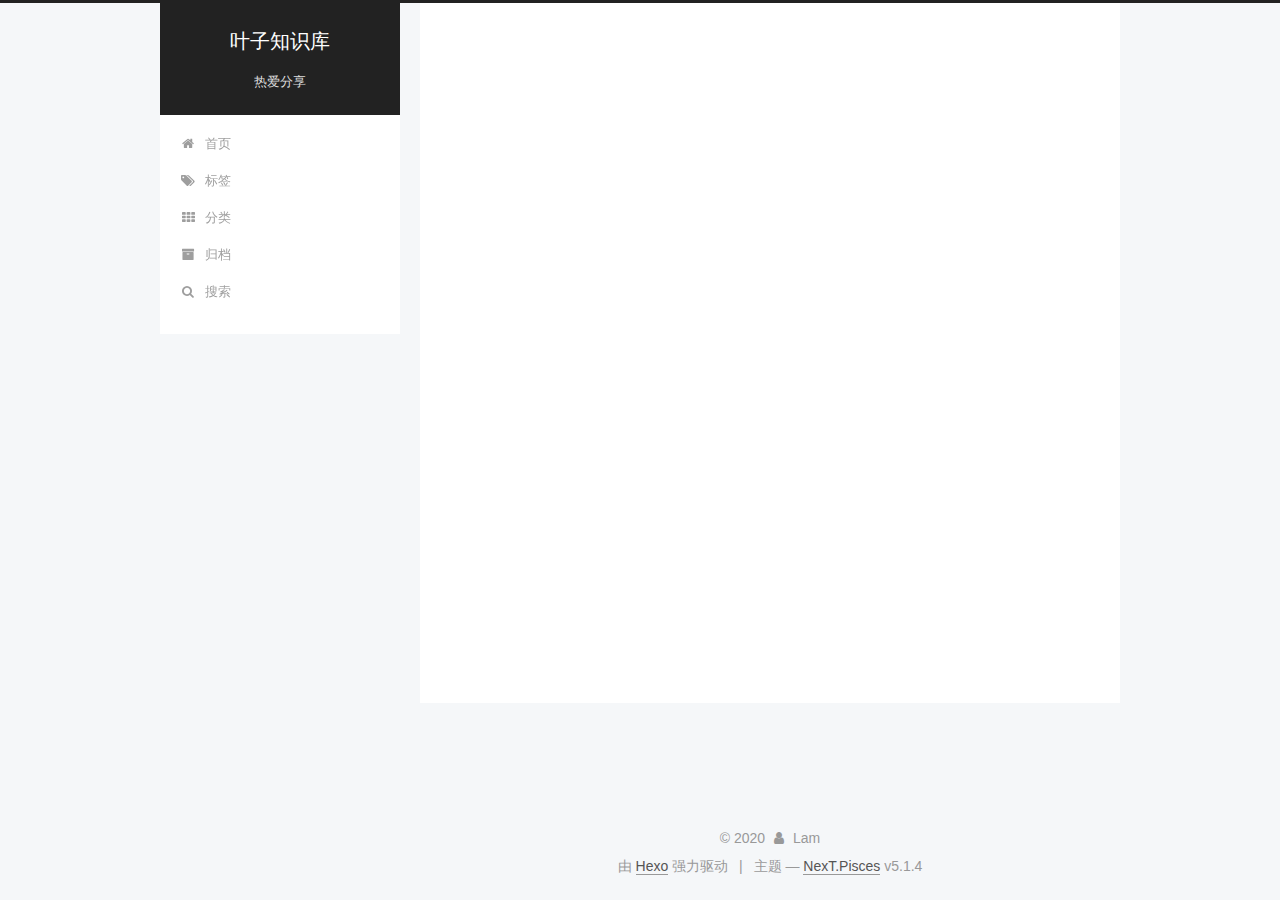
<file: tags/index.html>
<!DOCTYPE html>



  


<html class="theme-next pisces use-motion" lang="zh-Hans">
<head>
  <meta charset="UTF-8"/>
<meta http-equiv="X-UA-Compatible" content="IE=edge" />
<meta name="viewport" content="width=device-width, initial-scale=1, maximum-scale=1"/>
<meta name="theme-color" content="#222">









<meta http-equiv="Cache-Control" content="no-transform" />
<meta http-equiv="Cache-Control" content="no-siteapp" />
















  
  
  <link href="/lib/fancybox/source/jquery.fancybox.css?v=2.1.5" rel="stylesheet" type="text/css" />







<link href="/lib/font-awesome/css/font-awesome.min.css?v=4.6.2" rel="stylesheet" type="text/css" />

<link href="/css/main.css?v=5.1.4" rel="stylesheet" type="text/css" />



  <link rel="icon" type="image/png" sizes="32x32" href="/images/avatar.png?v=5.1.4">


  <link rel="icon" type="image/png" sizes="16x16" href="/images/avatar.png?v=5.1.4">






  <meta name="keywords" content="study" />










<meta name="description" content="业精于勤荒于嬉">
<meta property="og:type" content="website">
<meta property="og:title" content="All tags">
<meta property="og:url" content="http://yoursite.com/tags/index.html">
<meta property="og:site_name" content="叶子知识库">
<meta property="og:description" content="业精于勤荒于嬉">
<meta property="article:published_time" content="2020-03-26T08:34:37.000Z">
<meta property="article:modified_time" content="2020-03-26T08:35:32.554Z">
<meta property="article:author" content="Lam">
<meta name="twitter:card" content="summary">



<script type="text/javascript" id="hexo.configurations">
  var NexT = window.NexT || {};
  var CONFIG = {
    root: '/',
    scheme: 'Pisces',
    version: '5.1.4',
    sidebar: {"position":"left","display":"post","offset":12,"b2t":false,"scrollpercent":false,"onmobile":false},
    fancybox: true,
    tabs: true,
    motion: {"enable":true,"async":false,"transition":{"post_block":"fadeIn","post_header":"slideDownIn","post_body":"slideDownIn","coll_header":"slideLeftIn","sidebar":"slideUpIn"}},
    duoshuo: {
      userId: '0',
      author: 'lam'
    },
    algolia: {
      applicationID: '',
      apiKey: '',
      indexName: '',
      hits: {"per_page":10},
      labels: {"input_placeholder":"Search for Posts","hits_empty":"We didn't find any results for the search: ${query}","hits_stats":"${hits} results found in ${time} ms"}
    }
  };
</script>



  <link rel="canonical" href="http://yoursite.com/tags/"/>





  <title>All tags | 叶子知识库</title>
  








<meta name="generator" content="Hexo 4.2.0"></head>

<body itemscope itemtype="http://schema.org/WebPage" lang="zh-Hans">

  
  
    
  

  <div class="container sidebar-position-left page-post-detail">
    <div class="headband"></div>

    <header id="header" class="header" itemscope itemtype="http://schema.org/WPHeader">
      <div class="header-inner"><div class="site-brand-wrapper">
  <div class="site-meta ">
    

    <div class="custom-logo-site-title">
      <a href="/"  class="brand" rel="start">
        <span class="logo-line-before"><i></i></span>
        <span class="site-title">叶子知识库</span>
        <span class="logo-line-after"><i></i></span>
      </a>
    </div>
      
        <p class="site-subtitle">热爱分享</p>
      
  </div>

  <div class="site-nav-toggle">
    <button>
      <span class="btn-bar"></span>
      <span class="btn-bar"></span>
      <span class="btn-bar"></span>
    </button>
  </div>
</div>

<nav class="site-nav">
  

  
    <ul id="menu" class="menu">
      
        
        <li class="menu-item menu-item-home">
          <a href="/%20" rel="section">
            
              <i class="menu-item-icon fa fa-fw fa-home"></i> <br />
            
            首页
          </a>
        </li>
      
        
        <li class="menu-item menu-item-tags">
          <a href="/tags%20" rel="section">
            
              <i class="menu-item-icon fa fa-fw fa-tags"></i> <br />
            
            标签
          </a>
        </li>
      
        
        <li class="menu-item menu-item-categories">
          <a href="/categories%20" rel="section">
            
              <i class="menu-item-icon fa fa-fw fa-th"></i> <br />
            
            分类
          </a>
        </li>
      
        
        <li class="menu-item menu-item-archives">
          <a href="/archives%20" rel="section">
            
              <i class="menu-item-icon fa fa-fw fa-archive"></i> <br />
            
            归档
          </a>
        </li>
      

      
        <li class="menu-item menu-item-search">
          
            <a href="javascript:;" class="popup-trigger">
          
            
              <i class="menu-item-icon fa fa-search fa-fw"></i> <br />
            
            搜索
          </a>
        </li>
      
    </ul>
  

  
    <div class="site-search">
      
  <div class="popup search-popup local-search-popup">
  <div class="local-search-header clearfix">
    <span class="search-icon">
      <i class="fa fa-search"></i>
    </span>
    <span class="popup-btn-close">
      <i class="fa fa-times-circle"></i>
    </span>
    <div class="local-search-input-wrapper">
      <input autocomplete="off"
             placeholder="搜索..." spellcheck="false"
             type="text" id="local-search-input">
    </div>
  </div>
  <div id="local-search-result"></div>
</div>



    </div>
  
</nav>



 </div>
    </header>

    <main id="main" class="main">
      <div class="main-inner">
        <div class="content-wrap">
          <div id="content" class="content">
            

  <div id="posts" class="posts-expand">
    
    
    
    <div class="post-block page">
      <header class="post-header">

	<h1 class="post-title" itemprop="name headline">All tags</h1>



</header>

      
      
      
      <div class="post-body">
        
        
          <div class="tag-cloud">
            <div class="tag-cloud-title">
                目前共计 2 个标签
            </div>
            <div class="tag-cloud-tags">
              <a href="/tags/%E4%B8%AA%E4%BA%BA%E5%8D%9A%E5%AE%A2/" style="font-size: 12px; color: #ccc">个人博客</a> <a href="/tags/%E5%AE%9E%E7%94%A8/" style="font-size: 12px; color: #ccc">实用</a>
            </div>
          </div>
        
      </div>
      
      
      
    </div>
    
    
    
  </div>


          </div>
          


          

        </div>
        
          
  
  <div class="sidebar-toggle">
    <div class="sidebar-toggle-line-wrap">
      <span class="sidebar-toggle-line sidebar-toggle-line-first"></span>
      <span class="sidebar-toggle-line sidebar-toggle-line-middle"></span>
      <span class="sidebar-toggle-line sidebar-toggle-line-last"></span>
    </div>
  </div>

  <aside id="sidebar" class="sidebar">
    
    <div class="sidebar-inner">

      

      

      <section class="site-overview-wrap sidebar-panel sidebar-panel-active">
        <div class="site-overview">
          <div class="site-author motion-element" itemprop="author" itemscope itemtype="http://schema.org/Person">
            
              <img class="site-author-image" itemprop="image"
                src="/uploads/avatar.png"
                alt="Lam" />
            
              <p class="site-author-name" itemprop="name">Lam</p>
              <p class="site-description motion-element" itemprop="description">业精于勤荒于嬉</p>
          </div>

          <nav class="site-state motion-element">

            
              <div class="site-state-item site-state-posts">
              
                <a href="/archives%20%7C%7C%20archive">
              
                  <span class="site-state-item-count">2</span>
                  <span class="site-state-item-name">日志</span>
                </a>
              </div>
            

            
              
              
              <div class="site-state-item site-state-categories">
                <a href="/categories/index.html">
                  <span class="site-state-item-count">2</span>
                  <span class="site-state-item-name">分类</span>
                </a>
              </div>
            

            
              
              
              <div class="site-state-item site-state-tags">
                <a href="/tags/index.html">
                  <span class="site-state-item-count">2</span>
                  <span class="site-state-item-name">标签</span>
                </a>
              </div>
            

          </nav>

          

          

          
          

          
          

          

        </div>
      </section>

      

      

    </div>
  </aside>


        
      </div>
    </main>

    <footer id="footer" class="footer">
      <div class="footer-inner">
        <div class="copyright">&copy; <span itemprop="copyrightYear">2020</span>
  <span class="with-love">
    <i class="fa fa-user"></i>
  </span>
  <span class="author" itemprop="copyrightHolder">Lam</span>

  
</div>


  <div class="powered-by">由 <a class="theme-link" target="_blank" href="https://hexo.io">Hexo</a> 强力驱动</div>



  <span class="post-meta-divider">|</span>



  <div class="theme-info">主题 &mdash; <a class="theme-link" target="_blank" href="https://github.com/iissnan/hexo-theme-next">NexT.Pisces</a> v5.1.4</div>



        







        
      </div>
    </footer>

    
      <div class="back-to-top">
        <i class="fa fa-arrow-up"></i>
        
      </div>
    

    

  </div>

  

<script type="text/javascript">
  if (Object.prototype.toString.call(window.Promise) !== '[object Function]') {
    window.Promise = null;
  }
</script>









  












  
  
    <script type="text/javascript" src="/lib/jquery/index.js?v=2.1.3"></script>
  

  
  
    <script type="text/javascript" src="/lib/fastclick/lib/fastclick.min.js?v=1.0.6"></script>
  

  
  
    <script type="text/javascript" src="/lib/jquery_lazyload/jquery.lazyload.js?v=1.9.7"></script>
  

  
  
    <script type="text/javascript" src="/lib/velocity/velocity.min.js?v=1.2.1"></script>
  

  
  
    <script type="text/javascript" src="/lib/velocity/velocity.ui.min.js?v=1.2.1"></script>
  

  
  
    <script type="text/javascript" src="/lib/fancybox/source/jquery.fancybox.pack.js?v=2.1.5"></script>
  


  


  <script type="text/javascript" src="/js/src/utils.js?v=5.1.4"></script>

  <script type="text/javascript" src="/js/src/motion.js?v=5.1.4"></script>



  
  


  <script type="text/javascript" src="/js/src/affix.js?v=5.1.4"></script>

  <script type="text/javascript" src="/js/src/schemes/pisces.js?v=5.1.4"></script>



  
  <script type="text/javascript" src="/js/src/scrollspy.js?v=5.1.4"></script>
<script type="text/javascript" src="/js/src/post-details.js?v=5.1.4"></script>



  


  <script type="text/javascript" src="/js/src/bootstrap.js?v=5.1.4"></script>



  


  




	





  





  












  

  <script type="text/javascript">
    // Popup Window;
    var isfetched = false;
    var isXml = true;
    // Search DB path;
    var search_path = "search.xml";
    if (search_path.length === 0) {
      search_path = "search.xml";
    } else if (/json$/i.test(search_path)) {
      isXml = false;
    }
    var path = "/" + search_path;
    // monitor main search box;

    var onPopupClose = function (e) {
      $('.popup').hide();
      $('#local-search-input').val('');
      $('.search-result-list').remove();
      $('#no-result').remove();
      $(".local-search-pop-overlay").remove();
      $('body').css('overflow', '');
    }

    function proceedsearch() {
      $("body")
        .append('<div class="search-popup-overlay local-search-pop-overlay"></div>')
        .css('overflow', 'hidden');
      $('.search-popup-overlay').click(onPopupClose);
      $('.popup').toggle();
      var $localSearchInput = $('#local-search-input');
      $localSearchInput.attr("autocapitalize", "none");
      $localSearchInput.attr("autocorrect", "off");
      $localSearchInput.focus();
    }

    // search function;
    var searchFunc = function(path, search_id, content_id) {
      'use strict';

      // start loading animation
      $("body")
        .append('<div class="search-popup-overlay local-search-pop-overlay">' +
          '<div id="search-loading-icon">' +
          '<i class="fa fa-spinner fa-pulse fa-5x fa-fw"></i>' +
          '</div>' +
          '</div>')
        .css('overflow', 'hidden');
      $("#search-loading-icon").css('margin', '20% auto 0 auto').css('text-align', 'center');

      $.ajax({
        url: path,
        dataType: isXml ? "xml" : "json",
        async: true,
        success: function(res) {
          // get the contents from search data
          isfetched = true;
          $('.popup').detach().appendTo('.header-inner');
          var datas = isXml ? $("entry", res).map(function() {
            return {
              title: $("title", this).text(),
              content: $("content",this).text(),
              url: $("url" , this).text()
            };
          }).get() : res;
          var input = document.getElementById(search_id);
          var resultContent = document.getElementById(content_id);
          var inputEventFunction = function() {
            var searchText = input.value.trim().toLowerCase();
            var keywords = searchText.split(/[\s\-]+/);
            if (keywords.length > 1) {
              keywords.push(searchText);
            }
            var resultItems = [];
            if (searchText.length > 0) {
              // perform local searching
              datas.forEach(function(data) {
                var isMatch = false;
                var hitCount = 0;
                var searchTextCount = 0;
                var title = data.title.trim();
                var titleInLowerCase = title.toLowerCase();
                var content = data.content.trim().replace(/<[^>]+>/g,"");
                var contentInLowerCase = content.toLowerCase();
                var articleUrl = decodeURIComponent(data.url);
                var indexOfTitle = [];
                var indexOfContent = [];
                // only match articles with not empty titles
                if(title != '') {
                  keywords.forEach(function(keyword) {
                    function getIndexByWord(word, text, caseSensitive) {
                      var wordLen = word.length;
                      if (wordLen === 0) {
                        return [];
                      }
                      var startPosition = 0, position = [], index = [];
                      if (!caseSensitive) {
                        text = text.toLowerCase();
                        word = word.toLowerCase();
                      }
                      while ((position = text.indexOf(word, startPosition)) > -1) {
                        index.push({position: position, word: word});
                        startPosition = position + wordLen;
                      }
                      return index;
                    }

                    indexOfTitle = indexOfTitle.concat(getIndexByWord(keyword, titleInLowerCase, false));
                    indexOfContent = indexOfContent.concat(getIndexByWord(keyword, contentInLowerCase, false));
                  });
                  if (indexOfTitle.length > 0 || indexOfContent.length > 0) {
                    isMatch = true;
                    hitCount = indexOfTitle.length + indexOfContent.length;
                  }
                }

                // show search results

                if (isMatch) {
                  // sort index by position of keyword

                  [indexOfTitle, indexOfContent].forEach(function (index) {
                    index.sort(function (itemLeft, itemRight) {
                      if (itemRight.position !== itemLeft.position) {
                        return itemRight.position - itemLeft.position;
                      } else {
                        return itemLeft.word.length - itemRight.word.length;
                      }
                    });
                  });

                  // merge hits into slices

                  function mergeIntoSlice(text, start, end, index) {
                    var item = index[index.length - 1];
                    var position = item.position;
                    var word = item.word;
                    var hits = [];
                    var searchTextCountInSlice = 0;
                    while (position + word.length <= end && index.length != 0) {
                      if (word === searchText) {
                        searchTextCountInSlice++;
                      }
                      hits.push({position: position, length: word.length});
                      var wordEnd = position + word.length;

                      // move to next position of hit

                      index.pop();
                      while (index.length != 0) {
                        item = index[index.length - 1];
                        position = item.position;
                        word = item.word;
                        if (wordEnd > position) {
                          index.pop();
                        } else {
                          break;
                        }
                      }
                    }
                    searchTextCount += searchTextCountInSlice;
                    return {
                      hits: hits,
                      start: start,
                      end: end,
                      searchTextCount: searchTextCountInSlice
                    };
                  }

                  var slicesOfTitle = [];
                  if (indexOfTitle.length != 0) {
                    slicesOfTitle.push(mergeIntoSlice(title, 0, title.length, indexOfTitle));
                  }

                  var slicesOfContent = [];
                  while (indexOfContent.length != 0) {
                    var item = indexOfContent[indexOfContent.length - 1];
                    var position = item.position;
                    var word = item.word;
                    // cut out 100 characters
                    var start = position - 20;
                    var end = position + 80;
                    if(start < 0){
                      start = 0;
                    }
                    if (end < position + word.length) {
                      end = position + word.length;
                    }
                    if(end > content.length){
                      end = content.length;
                    }
                    slicesOfContent.push(mergeIntoSlice(content, start, end, indexOfContent));
                  }

                  // sort slices in content by search text's count and hits' count

                  slicesOfContent.sort(function (sliceLeft, sliceRight) {
                    if (sliceLeft.searchTextCount !== sliceRight.searchTextCount) {
                      return sliceRight.searchTextCount - sliceLeft.searchTextCount;
                    } else if (sliceLeft.hits.length !== sliceRight.hits.length) {
                      return sliceRight.hits.length - sliceLeft.hits.length;
                    } else {
                      return sliceLeft.start - sliceRight.start;
                    }
                  });

                  // select top N slices in content

                  var upperBound = parseInt('1');
                  if (upperBound >= 0) {
                    slicesOfContent = slicesOfContent.slice(0, upperBound);
                  }

                  // highlight title and content

                  function highlightKeyword(text, slice) {
                    var result = '';
                    var prevEnd = slice.start;
                    slice.hits.forEach(function (hit) {
                      result += text.substring(prevEnd, hit.position);
                      var end = hit.position + hit.length;
                      result += '<b class="search-keyword">' + text.substring(hit.position, end) + '</b>';
                      prevEnd = end;
                    });
                    result += text.substring(prevEnd, slice.end);
                    return result;
                  }

                  var resultItem = '';

                  if (slicesOfTitle.length != 0) {
                    resultItem += "<li><a href='" + articleUrl + "' class='search-result-title'>" + highlightKeyword(title, slicesOfTitle[0]) + "</a>";
                  } else {
                    resultItem += "<li><a href='" + articleUrl + "' class='search-result-title'>" + title + "</a>";
                  }

                  slicesOfContent.forEach(function (slice) {
                    resultItem += "<a href='" + articleUrl + "'>" +
                      "<p class=\"search-result\">" + highlightKeyword(content, slice) +
                      "...</p>" + "</a>";
                  });

                  resultItem += "</li>";
                  resultItems.push({
                    item: resultItem,
                    searchTextCount: searchTextCount,
                    hitCount: hitCount,
                    id: resultItems.length
                  });
                }
              })
            };
            if (keywords.length === 1 && keywords[0] === "") {
              resultContent.innerHTML = '<div id="no-result"><i class="fa fa-search fa-5x" /></div>'
            } else if (resultItems.length === 0) {
              resultContent.innerHTML = '<div id="no-result"><i class="fa fa-frown-o fa-5x" /></div>'
            } else {
              resultItems.sort(function (resultLeft, resultRight) {
                if (resultLeft.searchTextCount !== resultRight.searchTextCount) {
                  return resultRight.searchTextCount - resultLeft.searchTextCount;
                } else if (resultLeft.hitCount !== resultRight.hitCount) {
                  return resultRight.hitCount - resultLeft.hitCount;
                } else {
                  return resultRight.id - resultLeft.id;
                }
              });
              var searchResultList = '<ul class=\"search-result-list\">';
              resultItems.forEach(function (result) {
                searchResultList += result.item;
              })
              searchResultList += "</ul>";
              resultContent.innerHTML = searchResultList;
            }
          }

          if ('auto' === 'auto') {
            input.addEventListener('input', inputEventFunction);
          } else {
            $('.search-icon').click(inputEventFunction);
            input.addEventListener('keypress', function (event) {
              if (event.keyCode === 13) {
                inputEventFunction();
              }
            });
          }

          // remove loading animation
          $(".local-search-pop-overlay").remove();
          $('body').css('overflow', '');

          proceedsearch();
        }
      });
    }

    // handle and trigger popup window;
    $('.popup-trigger').click(function(e) {
      e.stopPropagation();
      if (isfetched === false) {
        searchFunc(path, 'local-search-input', 'local-search-result');
      } else {
        proceedsearch();
      };
    });

    $('.popup-btn-close').click(onPopupClose);
    $('.popup').click(function(e){
      e.stopPropagation();
    });
    $(document).on('keyup', function (event) {
      var shouldDismissSearchPopup = event.which === 27 &&
        $('.search-popup').is(':visible');
      if (shouldDismissSearchPopup) {
        onPopupClose();
      }
    });
  </script>





  

  

  

  
  

  

  

  

</body>
</html>
</file>
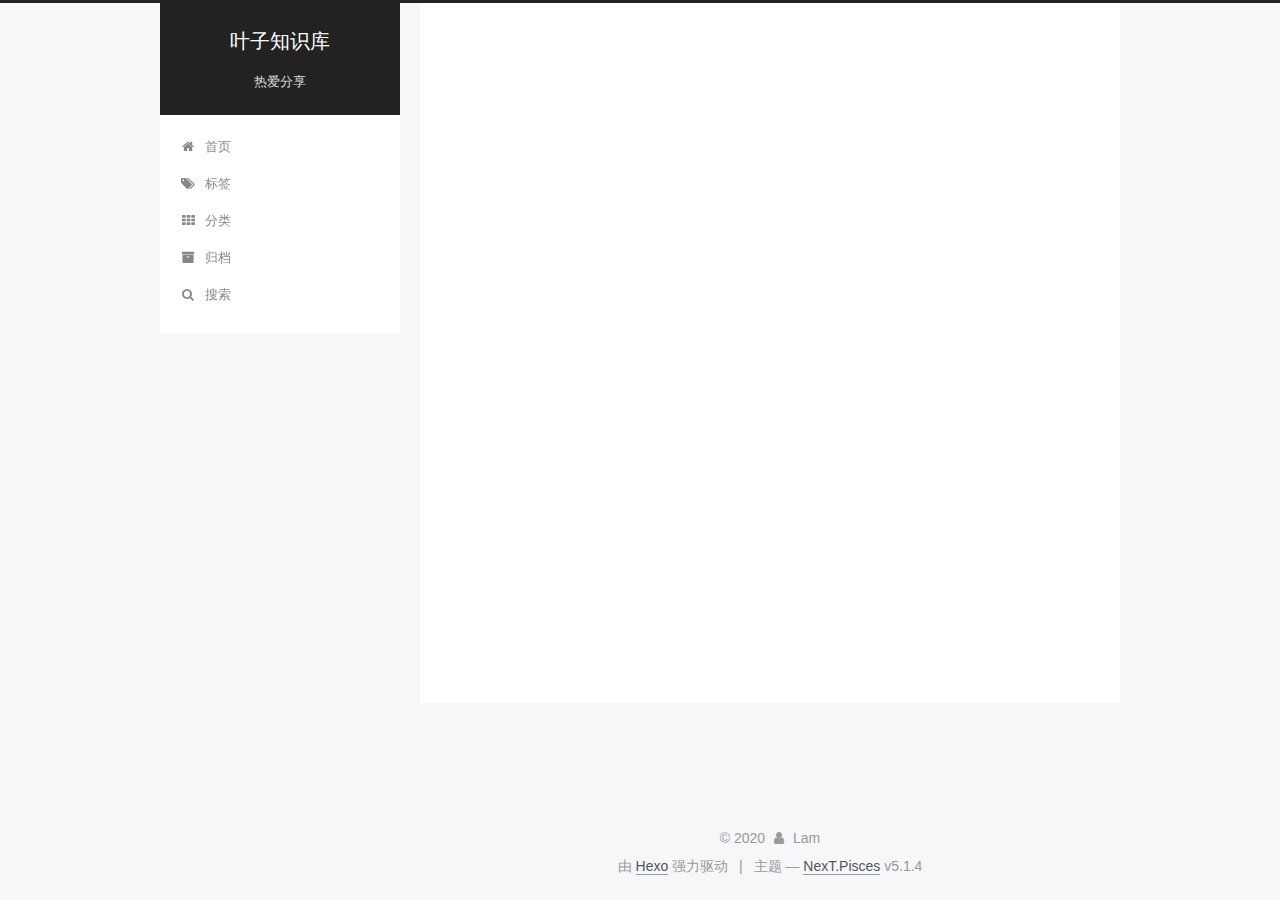
<file: archives/2020/index.html>
<!DOCTYPE html>



  


<html class="theme-next pisces use-motion" lang="zh-Hans">
<head>
  <meta charset="UTF-8"/>
<meta http-equiv="X-UA-Compatible" content="IE=edge" />
<meta name="viewport" content="width=device-width, initial-scale=1, maximum-scale=1"/>
<meta name="theme-color" content="#222">









<meta http-equiv="Cache-Control" content="no-transform" />
<meta http-equiv="Cache-Control" content="no-siteapp" />
















  
  
  <link href="/lib/fancybox/source/jquery.fancybox.css?v=2.1.5" rel="stylesheet" type="text/css" />







<link href="/lib/font-awesome/css/font-awesome.min.css?v=4.6.2" rel="stylesheet" type="text/css" />

<link href="/css/main.css?v=5.1.4" rel="stylesheet" type="text/css" />



  <link rel="icon" type="image/png" sizes="32x32" href="/images/avatar.png?v=5.1.4">


  <link rel="icon" type="image/png" sizes="16x16" href="/images/avatar.png?v=5.1.4">






  <meta name="keywords" content="study" />










<meta name="description" content="业精于勤荒于嬉">
<meta property="og:type" content="website">
<meta property="og:title" content="叶子知识库">
<meta property="og:url" content="http://yoursite.com/archives/2020/index.html">
<meta property="og:site_name" content="叶子知识库">
<meta property="og:description" content="业精于勤荒于嬉">
<meta property="article:author" content="Lam">
<meta name="twitter:card" content="summary">



<script type="text/javascript" id="hexo.configurations">
  var NexT = window.NexT || {};
  var CONFIG = {
    root: '/',
    scheme: 'Pisces',
    version: '5.1.4',
    sidebar: {"position":"left","display":"post","offset":12,"b2t":false,"scrollpercent":false,"onmobile":false},
    fancybox: true,
    tabs: true,
    motion: {"enable":true,"async":false,"transition":{"post_block":"fadeIn","post_header":"slideDownIn","post_body":"slideDownIn","coll_header":"slideLeftIn","sidebar":"slideUpIn"}},
    duoshuo: {
      userId: '0',
      author: 'lam'
    },
    algolia: {
      applicationID: '',
      apiKey: '',
      indexName: '',
      hits: {"per_page":10},
      labels: {"input_placeholder":"Search for Posts","hits_empty":"We didn't find any results for the search: ${query}","hits_stats":"${hits} results found in ${time} ms"}
    }
  };
</script>



  <link rel="canonical" href="http://yoursite.com/archives/2020/"/>





  <title>归档 | 叶子知识库</title>
  








<meta name="generator" content="Hexo 4.2.0"></head>

<body itemscope itemtype="http://schema.org/WebPage" lang="zh-Hans">

  
  
    
  

  <div class="container sidebar-position-left page-archive">
    <div class="headband"></div>

    <header id="header" class="header" itemscope itemtype="http://schema.org/WPHeader">
      <div class="header-inner"><div class="site-brand-wrapper">
  <div class="site-meta ">
    

    <div class="custom-logo-site-title">
      <a href="/"  class="brand" rel="start">
        <span class="logo-line-before"><i></i></span>
        <span class="site-title">叶子知识库</span>
        <span class="logo-line-after"><i></i></span>
      </a>
    </div>
      
        <p class="site-subtitle">热爱分享</p>
      
  </div>

  <div class="site-nav-toggle">
    <button>
      <span class="btn-bar"></span>
      <span class="btn-bar"></span>
      <span class="btn-bar"></span>
    </button>
  </div>
</div>

<nav class="site-nav">
  

  
    <ul id="menu" class="menu">
      
        
        <li class="menu-item menu-item-home">
          <a href="/%20" rel="section">
            
              <i class="menu-item-icon fa fa-fw fa-home"></i> <br />
            
            首页
          </a>
        </li>
      
        
        <li class="menu-item menu-item-tags">
          <a href="/tags%20" rel="section">
            
              <i class="menu-item-icon fa fa-fw fa-tags"></i> <br />
            
            标签
          </a>
        </li>
      
        
        <li class="menu-item menu-item-categories">
          <a href="/categories%20" rel="section">
            
              <i class="menu-item-icon fa fa-fw fa-th"></i> <br />
            
            分类
          </a>
        </li>
      
        
        <li class="menu-item menu-item-archives">
          <a href="/archives%20" rel="section">
            
              <i class="menu-item-icon fa fa-fw fa-archive"></i> <br />
            
            归档
          </a>
        </li>
      

      
        <li class="menu-item menu-item-search">
          
            <a href="javascript:;" class="popup-trigger">
          
            
              <i class="menu-item-icon fa fa-search fa-fw"></i> <br />
            
            搜索
          </a>
        </li>
      
    </ul>
  

  
    <div class="site-search">
      
  <div class="popup search-popup local-search-popup">
  <div class="local-search-header clearfix">
    <span class="search-icon">
      <i class="fa fa-search"></i>
    </span>
    <span class="popup-btn-close">
      <i class="fa fa-times-circle"></i>
    </span>
    <div class="local-search-input-wrapper">
      <input autocomplete="off"
             placeholder="搜索..." spellcheck="false"
             type="text" id="local-search-input">
    </div>
  </div>
  <div id="local-search-result"></div>
</div>



    </div>
  
</nav>



 </div>
    </header>

    <main id="main" class="main">
      <div class="main-inner">
        <div class="content-wrap">
          <div id="content" class="content">
            

  
  
  
  <div class="post-block archive">
    <div id="posts" class="posts-collapse">
      <span class="archive-move-on"></span>

      <span class="archive-page-counter">
        
        
        
          
        
        嗯..! 目前共计 2 篇日志。 继续努力。
      </span>

      

        
        
        

        
          
          <div class="collection-title">
            <h1 class="archive-year" id="archive-year-2020">2020</h1>
          </div>
        
        

        

  <article class="post post-type-normal" itemscope itemtype="http://schema.org/Article">
    <header class="post-header">

      <h2 class="post-title">
        
            <a class="post-title-link" href="/2020/03/26/first/" itemprop="url">
              
                <span itemprop="name">个人博客搭建详解（Windows和Mac通用版）</span>
              
            </a>
        
      </h2>

      <div class="post-meta">
        <time class="post-time" itemprop="dateCreated"
              datetime="2020-03-26T16:37:38+08:00"
              content="2020-03-26" >
          03-26
        </time>
      </div>

    </header>
  </article>



      

        
        
        

        
        

        

  <article class="post post-type-normal" itemscope itemtype="http://schema.org/Article">
    <header class="post-header">

      <h2 class="post-title">
        
            <a class="post-title-link" href="/2020/03/26/hello-world/" itemprop="url">
              
                <span itemprop="name">Hello World</span>
              
            </a>
        
      </h2>

      <div class="post-meta">
        <time class="post-time" itemprop="dateCreated"
              datetime="2020-03-26T14:57:51+08:00"
              content="2020-03-26" >
          03-26
        </time>
      </div>

    </header>
  </article>



      

    </div>
  </div>
  
  
  

  



          </div>
          


          

        </div>
        
          
  
  <div class="sidebar-toggle">
    <div class="sidebar-toggle-line-wrap">
      <span class="sidebar-toggle-line sidebar-toggle-line-first"></span>
      <span class="sidebar-toggle-line sidebar-toggle-line-middle"></span>
      <span class="sidebar-toggle-line sidebar-toggle-line-last"></span>
    </div>
  </div>

  <aside id="sidebar" class="sidebar">
    
    <div class="sidebar-inner">

      

      

      <section class="site-overview-wrap sidebar-panel sidebar-panel-active">
        <div class="site-overview">
          <div class="site-author motion-element" itemprop="author" itemscope itemtype="http://schema.org/Person">
            
              <img class="site-author-image" itemprop="image"
                src="/uploads/avatar.png"
                alt="Lam" />
            
              <p class="site-author-name" itemprop="name">Lam</p>
              <p class="site-description motion-element" itemprop="description">业精于勤荒于嬉</p>
          </div>

          <nav class="site-state motion-element">

            
              <div class="site-state-item site-state-posts">
              
                <a href="/archives%20%7C%7C%20archive">
              
                  <span class="site-state-item-count">2</span>
                  <span class="site-state-item-name">日志</span>
                </a>
              </div>
            

            
              
              
              <div class="site-state-item site-state-categories">
                <a href="/categories/index.html">
                  <span class="site-state-item-count">2</span>
                  <span class="site-state-item-name">分类</span>
                </a>
              </div>
            

            
              
              
              <div class="site-state-item site-state-tags">
                <a href="/tags/index.html">
                  <span class="site-state-item-count">2</span>
                  <span class="site-state-item-name">标签</span>
                </a>
              </div>
            

          </nav>

          

          

          
          

          
          

          

        </div>
      </section>

      

      

    </div>
  </aside>


        
      </div>
    </main>

    <footer id="footer" class="footer">
      <div class="footer-inner">
        <div class="copyright">&copy; <span itemprop="copyrightYear">2020</span>
  <span class="with-love">
    <i class="fa fa-user"></i>
  </span>
  <span class="author" itemprop="copyrightHolder">Lam</span>

  
</div>


  <div class="powered-by">由 <a class="theme-link" target="_blank" href="https://hexo.io">Hexo</a> 强力驱动</div>



  <span class="post-meta-divider">|</span>



  <div class="theme-info">主题 &mdash; <a class="theme-link" target="_blank" href="https://github.com/iissnan/hexo-theme-next">NexT.Pisces</a> v5.1.4</div>



        







        
      </div>
    </footer>

    
      <div class="back-to-top">
        <i class="fa fa-arrow-up"></i>
        
      </div>
    

    

  </div>

  

<script type="text/javascript">
  if (Object.prototype.toString.call(window.Promise) !== '[object Function]') {
    window.Promise = null;
  }
</script>









  












  
  
    <script type="text/javascript" src="/lib/jquery/index.js?v=2.1.3"></script>
  

  
  
    <script type="text/javascript" src="/lib/fastclick/lib/fastclick.min.js?v=1.0.6"></script>
  

  
  
    <script type="text/javascript" src="/lib/jquery_lazyload/jquery.lazyload.js?v=1.9.7"></script>
  

  
  
    <script type="text/javascript" src="/lib/velocity/velocity.min.js?v=1.2.1"></script>
  

  
  
    <script type="text/javascript" src="/lib/velocity/velocity.ui.min.js?v=1.2.1"></script>
  

  
  
    <script type="text/javascript" src="/lib/fancybox/source/jquery.fancybox.pack.js?v=2.1.5"></script>
  


  


  <script type="text/javascript" src="/js/src/utils.js?v=5.1.4"></script>

  <script type="text/javascript" src="/js/src/motion.js?v=5.1.4"></script>



  
  


  <script type="text/javascript" src="/js/src/affix.js?v=5.1.4"></script>

  <script type="text/javascript" src="/js/src/schemes/pisces.js?v=5.1.4"></script>



  

  


  <script type="text/javascript" src="/js/src/bootstrap.js?v=5.1.4"></script>



  


  




	





  





  












  

  <script type="text/javascript">
    // Popup Window;
    var isfetched = false;
    var isXml = true;
    // Search DB path;
    var search_path = "search.xml";
    if (search_path.length === 0) {
      search_path = "search.xml";
    } else if (/json$/i.test(search_path)) {
      isXml = false;
    }
    var path = "/" + search_path;
    // monitor main search box;

    var onPopupClose = function (e) {
      $('.popup').hide();
      $('#local-search-input').val('');
      $('.search-result-list').remove();
      $('#no-result').remove();
      $(".local-search-pop-overlay").remove();
      $('body').css('overflow', '');
    }

    function proceedsearch() {
      $("body")
        .append('<div class="search-popup-overlay local-search-pop-overlay"></div>')
        .css('overflow', 'hidden');
      $('.search-popup-overlay').click(onPopupClose);
      $('.popup').toggle();
      var $localSearchInput = $('#local-search-input');
      $localSearchInput.attr("autocapitalize", "none");
      $localSearchInput.attr("autocorrect", "off");
      $localSearchInput.focus();
    }

    // search function;
    var searchFunc = function(path, search_id, content_id) {
      'use strict';

      // start loading animation
      $("body")
        .append('<div class="search-popup-overlay local-search-pop-overlay">' +
          '<div id="search-loading-icon">' +
          '<i class="fa fa-spinner fa-pulse fa-5x fa-fw"></i>' +
          '</div>' +
          '</div>')
        .css('overflow', 'hidden');
      $("#search-loading-icon").css('margin', '20% auto 0 auto').css('text-align', 'center');

      $.ajax({
        url: path,
        dataType: isXml ? "xml" : "json",
        async: true,
        success: function(res) {
          // get the contents from search data
          isfetched = true;
          $('.popup').detach().appendTo('.header-inner');
          var datas = isXml ? $("entry", res).map(function() {
            return {
              title: $("title", this).text(),
              content: $("content",this).text(),
              url: $("url" , this).text()
            };
          }).get() : res;
          var input = document.getElementById(search_id);
          var resultContent = document.getElementById(content_id);
          var inputEventFunction = function() {
            var searchText = input.value.trim().toLowerCase();
            var keywords = searchText.split(/[\s\-]+/);
            if (keywords.length > 1) {
              keywords.push(searchText);
            }
            var resultItems = [];
            if (searchText.length > 0) {
              // perform local searching
              datas.forEach(function(data) {
                var isMatch = false;
                var hitCount = 0;
                var searchTextCount = 0;
                var title = data.title.trim();
                var titleInLowerCase = title.toLowerCase();
                var content = data.content.trim().replace(/<[^>]+>/g,"");
                var contentInLowerCase = content.toLowerCase();
                var articleUrl = decodeURIComponent(data.url);
                var indexOfTitle = [];
                var indexOfContent = [];
                // only match articles with not empty titles
                if(title != '') {
                  keywords.forEach(function(keyword) {
                    function getIndexByWord(word, text, caseSensitive) {
                      var wordLen = word.length;
                      if (wordLen === 0) {
                        return [];
                      }
                      var startPosition = 0, position = [], index = [];
                      if (!caseSensitive) {
                        text = text.toLowerCase();
                        word = word.toLowerCase();
                      }
                      while ((position = text.indexOf(word, startPosition)) > -1) {
                        index.push({position: position, word: word});
                        startPosition = position + wordLen;
                      }
                      return index;
                    }

                    indexOfTitle = indexOfTitle.concat(getIndexByWord(keyword, titleInLowerCase, false));
                    indexOfContent = indexOfContent.concat(getIndexByWord(keyword, contentInLowerCase, false));
                  });
                  if (indexOfTitle.length > 0 || indexOfContent.length > 0) {
                    isMatch = true;
                    hitCount = indexOfTitle.length + indexOfContent.length;
                  }
                }

                // show search results

                if (isMatch) {
                  // sort index by position of keyword

                  [indexOfTitle, indexOfContent].forEach(function (index) {
                    index.sort(function (itemLeft, itemRight) {
                      if (itemRight.position !== itemLeft.position) {
                        return itemRight.position - itemLeft.position;
                      } else {
                        return itemLeft.word.length - itemRight.word.length;
                      }
                    });
                  });

                  // merge hits into slices

                  function mergeIntoSlice(text, start, end, index) {
                    var item = index[index.length - 1];
                    var position = item.position;
                    var word = item.word;
                    var hits = [];
                    var searchTextCountInSlice = 0;
                    while (position + word.length <= end && index.length != 0) {
                      if (word === searchText) {
                        searchTextCountInSlice++;
                      }
                      hits.push({position: position, length: word.length});
                      var wordEnd = position + word.length;

                      // move to next position of hit

                      index.pop();
                      while (index.length != 0) {
                        item = index[index.length - 1];
                        position = item.position;
                        word = item.word;
                        if (wordEnd > position) {
                          index.pop();
                        } else {
                          break;
                        }
                      }
                    }
                    searchTextCount += searchTextCountInSlice;
                    return {
                      hits: hits,
                      start: start,
                      end: end,
                      searchTextCount: searchTextCountInSlice
                    };
                  }

                  var slicesOfTitle = [];
                  if (indexOfTitle.length != 0) {
                    slicesOfTitle.push(mergeIntoSlice(title, 0, title.length, indexOfTitle));
                  }

                  var slicesOfContent = [];
                  while (indexOfContent.length != 0) {
                    var item = indexOfContent[indexOfContent.length - 1];
                    var position = item.position;
                    var word = item.word;
                    // cut out 100 characters
                    var start = position - 20;
                    var end = position + 80;
                    if(start < 0){
                      start = 0;
                    }
                    if (end < position + word.length) {
                      end = position + word.length;
                    }
                    if(end > content.length){
                      end = content.length;
                    }
                    slicesOfContent.push(mergeIntoSlice(content, start, end, indexOfContent));
                  }

                  // sort slices in content by search text's count and hits' count

                  slicesOfContent.sort(function (sliceLeft, sliceRight) {
                    if (sliceLeft.searchTextCount !== sliceRight.searchTextCount) {
                      return sliceRight.searchTextCount - sliceLeft.searchTextCount;
                    } else if (sliceLeft.hits.length !== sliceRight.hits.length) {
                      return sliceRight.hits.length - sliceLeft.hits.length;
                    } else {
                      return sliceLeft.start - sliceRight.start;
                    }
                  });

                  // select top N slices in content

                  var upperBound = parseInt('1');
                  if (upperBound >= 0) {
                    slicesOfContent = slicesOfContent.slice(0, upperBound);
                  }

                  // highlight title and content

                  function highlightKeyword(text, slice) {
                    var result = '';
                    var prevEnd = slice.start;
                    slice.hits.forEach(function (hit) {
                      result += text.substring(prevEnd, hit.position);
                      var end = hit.position + hit.length;
                      result += '<b class="search-keyword">' + text.substring(hit.position, end) + '</b>';
                      prevEnd = end;
                    });
                    result += text.substring(prevEnd, slice.end);
                    return result;
                  }

                  var resultItem = '';

                  if (slicesOfTitle.length != 0) {
                    resultItem += "<li><a href='" + articleUrl + "' class='search-result-title'>" + highlightKeyword(title, slicesOfTitle[0]) + "</a>";
                  } else {
                    resultItem += "<li><a href='" + articleUrl + "' class='search-result-title'>" + title + "</a>";
                  }

                  slicesOfContent.forEach(function (slice) {
                    resultItem += "<a href='" + articleUrl + "'>" +
                      "<p class=\"search-result\">" + highlightKeyword(content, slice) +
                      "...</p>" + "</a>";
                  });

                  resultItem += "</li>";
                  resultItems.push({
                    item: resultItem,
                    searchTextCount: searchTextCount,
                    hitCount: hitCount,
                    id: resultItems.length
                  });
                }
              })
            };
            if (keywords.length === 1 && keywords[0] === "") {
              resultContent.innerHTML = '<div id="no-result"><i class="fa fa-search fa-5x" /></div>'
            } else if (resultItems.length === 0) {
              resultContent.innerHTML = '<div id="no-result"><i class="fa fa-frown-o fa-5x" /></div>'
            } else {
              resultItems.sort(function (resultLeft, resultRight) {
                if (resultLeft.searchTextCount !== resultRight.searchTextCount) {
                  return resultRight.searchTextCount - resultLeft.searchTextCount;
                } else if (resultLeft.hitCount !== resultRight.hitCount) {
                  return resultRight.hitCount - resultLeft.hitCount;
                } else {
                  return resultRight.id - resultLeft.id;
                }
              });
              var searchResultList = '<ul class=\"search-result-list\">';
              resultItems.forEach(function (result) {
                searchResultList += result.item;
              })
              searchResultList += "</ul>";
              resultContent.innerHTML = searchResultList;
            }
          }

          if ('auto' === 'auto') {
            input.addEventListener('input', inputEventFunction);
          } else {
            $('.search-icon').click(inputEventFunction);
            input.addEventListener('keypress', function (event) {
              if (event.keyCode === 13) {
                inputEventFunction();
              }
            });
          }

          // remove loading animation
          $(".local-search-pop-overlay").remove();
          $('body').css('overflow', '');

          proceedsearch();
        }
      });
    }

    // handle and trigger popup window;
    $('.popup-trigger').click(function(e) {
      e.stopPropagation();
      if (isfetched === false) {
        searchFunc(path, 'local-search-input', 'local-search-result');
      } else {
        proceedsearch();
      };
    });

    $('.popup-btn-close').click(onPopupClose);
    $('.popup').click(function(e){
      e.stopPropagation();
    });
    $(document).on('keyup', function (event) {
      var shouldDismissSearchPopup = event.which === 27 &&
        $('.search-popup').is(':visible');
      if (shouldDismissSearchPopup) {
        onPopupClose();
      }
    });
  </script>





  

  

  

  
  

  

  

  

</body>
</html>
</file>
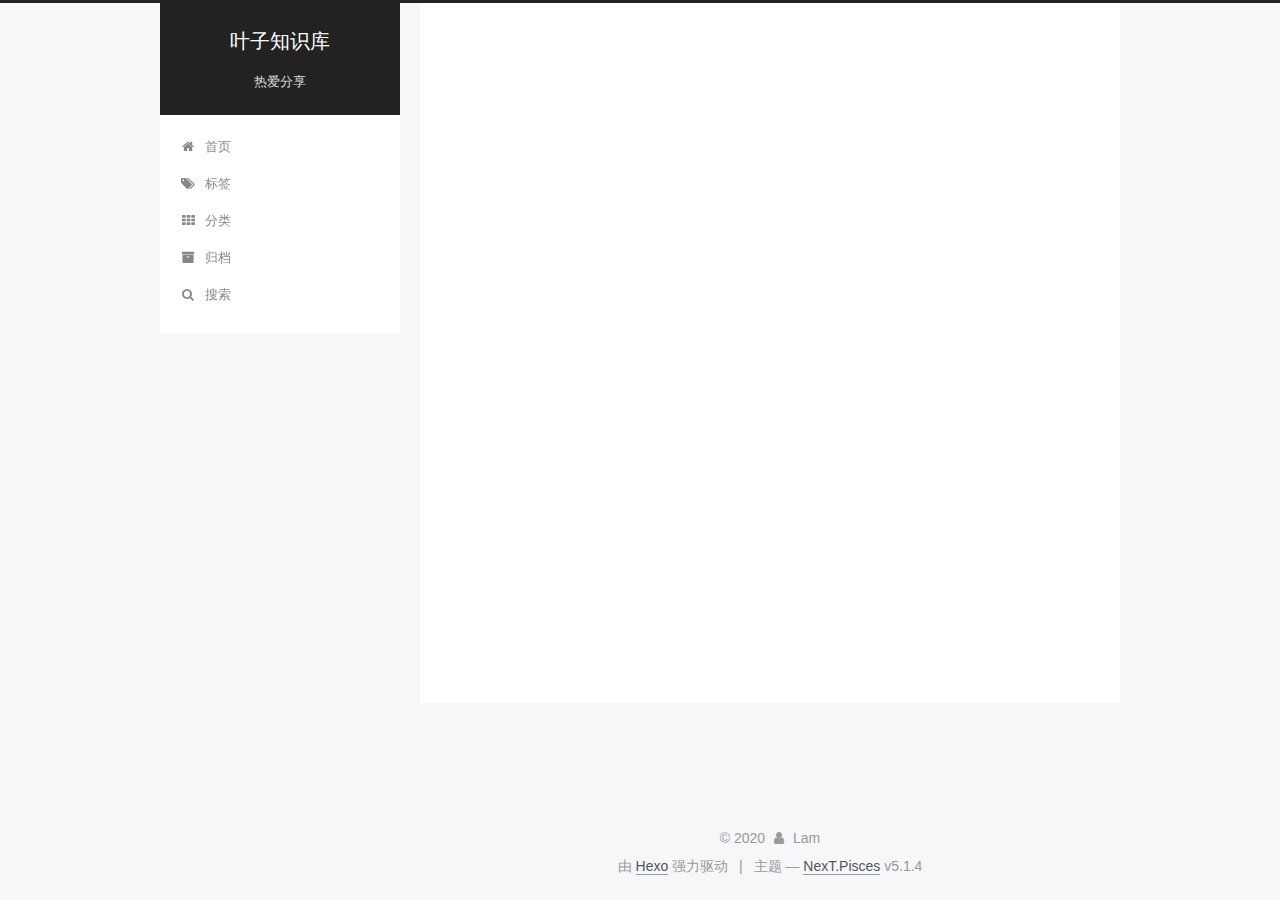
<file: categories/实用技术/index.html>
<!DOCTYPE html>



  


<html class="theme-next pisces use-motion" lang="zh-Hans">
<head>
  <meta charset="UTF-8"/>
<meta http-equiv="X-UA-Compatible" content="IE=edge" />
<meta name="viewport" content="width=device-width, initial-scale=1, maximum-scale=1"/>
<meta name="theme-color" content="#222">









<meta http-equiv="Cache-Control" content="no-transform" />
<meta http-equiv="Cache-Control" content="no-siteapp" />
















  
  
  <link href="/lib/fancybox/source/jquery.fancybox.css?v=2.1.5" rel="stylesheet" type="text/css" />







<link href="/lib/font-awesome/css/font-awesome.min.css?v=4.6.2" rel="stylesheet" type="text/css" />

<link href="/css/main.css?v=5.1.4" rel="stylesheet" type="text/css" />



  <link rel="icon" type="image/png" sizes="32x32" href="/images/avatar.png?v=5.1.4">


  <link rel="icon" type="image/png" sizes="16x16" href="/images/avatar.png?v=5.1.4">






  <meta name="keywords" content="study" />










<meta name="description" content="业精于勤荒于嬉">
<meta property="og:type" content="website">
<meta property="og:title" content="叶子知识库">
<meta property="og:url" content="http://yoursite.com/categories/%E5%AE%9E%E7%94%A8%E6%8A%80%E6%9C%AF/index.html">
<meta property="og:site_name" content="叶子知识库">
<meta property="og:description" content="业精于勤荒于嬉">
<meta property="article:author" content="Lam">
<meta name="twitter:card" content="summary">



<script type="text/javascript" id="hexo.configurations">
  var NexT = window.NexT || {};
  var CONFIG = {
    root: '/',
    scheme: 'Pisces',
    version: '5.1.4',
    sidebar: {"position":"left","display":"post","offset":12,"b2t":false,"scrollpercent":false,"onmobile":false},
    fancybox: true,
    tabs: true,
    motion: {"enable":true,"async":false,"transition":{"post_block":"fadeIn","post_header":"slideDownIn","post_body":"slideDownIn","coll_header":"slideLeftIn","sidebar":"slideUpIn"}},
    duoshuo: {
      userId: '0',
      author: 'lam'
    },
    algolia: {
      applicationID: '',
      apiKey: '',
      indexName: '',
      hits: {"per_page":10},
      labels: {"input_placeholder":"Search for Posts","hits_empty":"We didn't find any results for the search: ${query}","hits_stats":"${hits} results found in ${time} ms"}
    }
  };
</script>



  <link rel="canonical" href="http://yoursite.com/categories/实用技术/"/>





  <title>分类: 实用技术 | 叶子知识库</title>
  








<meta name="generator" content="Hexo 4.2.0"></head>

<body itemscope itemtype="http://schema.org/WebPage" lang="zh-Hans">

  
  
    
  

  <div class="container sidebar-position-left ">
    <div class="headband"></div>

    <header id="header" class="header" itemscope itemtype="http://schema.org/WPHeader">
      <div class="header-inner"><div class="site-brand-wrapper">
  <div class="site-meta ">
    

    <div class="custom-logo-site-title">
      <a href="/"  class="brand" rel="start">
        <span class="logo-line-before"><i></i></span>
        <span class="site-title">叶子知识库</span>
        <span class="logo-line-after"><i></i></span>
      </a>
    </div>
      
        <p class="site-subtitle">热爱分享</p>
      
  </div>

  <div class="site-nav-toggle">
    <button>
      <span class="btn-bar"></span>
      <span class="btn-bar"></span>
      <span class="btn-bar"></span>
    </button>
  </div>
</div>

<nav class="site-nav">
  

  
    <ul id="menu" class="menu">
      
        
        <li class="menu-item menu-item-home">
          <a href="/%20" rel="section">
            
              <i class="menu-item-icon fa fa-fw fa-home"></i> <br />
            
            首页
          </a>
        </li>
      
        
        <li class="menu-item menu-item-tags">
          <a href="/tags%20" rel="section">
            
              <i class="menu-item-icon fa fa-fw fa-tags"></i> <br />
            
            标签
          </a>
        </li>
      
        
        <li class="menu-item menu-item-categories">
          <a href="/categories%20" rel="section">
            
              <i class="menu-item-icon fa fa-fw fa-th"></i> <br />
            
            分类
          </a>
        </li>
      
        
        <li class="menu-item menu-item-archives">
          <a href="/archives%20" rel="section">
            
              <i class="menu-item-icon fa fa-fw fa-archive"></i> <br />
            
            归档
          </a>
        </li>
      

      
        <li class="menu-item menu-item-search">
          
            <a href="javascript:;" class="popup-trigger">
          
            
              <i class="menu-item-icon fa fa-search fa-fw"></i> <br />
            
            搜索
          </a>
        </li>
      
    </ul>
  

  
    <div class="site-search">
      
  <div class="popup search-popup local-search-popup">
  <div class="local-search-header clearfix">
    <span class="search-icon">
      <i class="fa fa-search"></i>
    </span>
    <span class="popup-btn-close">
      <i class="fa fa-times-circle"></i>
    </span>
    <div class="local-search-input-wrapper">
      <input autocomplete="off"
             placeholder="搜索..." spellcheck="false"
             type="text" id="local-search-input">
    </div>
  </div>
  <div id="local-search-result"></div>
</div>



    </div>
  
</nav>



 </div>
    </header>

    <main id="main" class="main">
      <div class="main-inner">
        <div class="content-wrap">
          <div id="content" class="content">
            

  
  
  
  <div class="post-block category">

    <div id="posts" class="posts-collapse">
      <div class="collection-title">
        <h1>实用技术<small>分类</small>
        </h1>
      </div>

      
        

  <article class="post post-type-normal" itemscope itemtype="http://schema.org/Article">
    <header class="post-header">

      <h2 class="post-title">
        
            <a class="post-title-link" href="/2020/03/26/first/" itemprop="url">
              
                <span itemprop="name">个人博客搭建详解（Windows和Mac通用版）</span>
              
            </a>
        
      </h2>

      <div class="post-meta">
        <time class="post-time" itemprop="dateCreated"
              datetime="2020-03-26T16:37:38+08:00"
              content="2020-03-26" >
          03-26
        </time>
      </div>

    </header>
  </article>


      
    </div>

  </div>
  
  
  

  



          </div>
          


          

        </div>
        
          
  
  <div class="sidebar-toggle">
    <div class="sidebar-toggle-line-wrap">
      <span class="sidebar-toggle-line sidebar-toggle-line-first"></span>
      <span class="sidebar-toggle-line sidebar-toggle-line-middle"></span>
      <span class="sidebar-toggle-line sidebar-toggle-line-last"></span>
    </div>
  </div>

  <aside id="sidebar" class="sidebar">
    
    <div class="sidebar-inner">

      

      

      <section class="site-overview-wrap sidebar-panel sidebar-panel-active">
        <div class="site-overview">
          <div class="site-author motion-element" itemprop="author" itemscope itemtype="http://schema.org/Person">
            
              <img class="site-author-image" itemprop="image"
                src="/uploads/avatar.png"
                alt="Lam" />
            
              <p class="site-author-name" itemprop="name">Lam</p>
              <p class="site-description motion-element" itemprop="description">业精于勤荒于嬉</p>
          </div>

          <nav class="site-state motion-element">

            
              <div class="site-state-item site-state-posts">
              
                <a href="/archives%20%7C%7C%20archive">
              
                  <span class="site-state-item-count">2</span>
                  <span class="site-state-item-name">日志</span>
                </a>
              </div>
            

            
              
              
              <div class="site-state-item site-state-categories">
                <a href="/categories/index.html">
                  <span class="site-state-item-count">2</span>
                  <span class="site-state-item-name">分类</span>
                </a>
              </div>
            

            
              
              
              <div class="site-state-item site-state-tags">
                <a href="/tags/index.html">
                  <span class="site-state-item-count">2</span>
                  <span class="site-state-item-name">标签</span>
                </a>
              </div>
            

          </nav>

          

          

          
          

          
          

          

        </div>
      </section>

      

      

    </div>
  </aside>


        
      </div>
    </main>

    <footer id="footer" class="footer">
      <div class="footer-inner">
        <div class="copyright">&copy; <span itemprop="copyrightYear">2020</span>
  <span class="with-love">
    <i class="fa fa-user"></i>
  </span>
  <span class="author" itemprop="copyrightHolder">Lam</span>

  
</div>


  <div class="powered-by">由 <a class="theme-link" target="_blank" href="https://hexo.io">Hexo</a> 强力驱动</div>



  <span class="post-meta-divider">|</span>



  <div class="theme-info">主题 &mdash; <a class="theme-link" target="_blank" href="https://github.com/iissnan/hexo-theme-next">NexT.Pisces</a> v5.1.4</div>



        







        
      </div>
    </footer>

    
      <div class="back-to-top">
        <i class="fa fa-arrow-up"></i>
        
      </div>
    

    

  </div>

  

<script type="text/javascript">
  if (Object.prototype.toString.call(window.Promise) !== '[object Function]') {
    window.Promise = null;
  }
</script>









  












  
  
    <script type="text/javascript" src="/lib/jquery/index.js?v=2.1.3"></script>
  

  
  
    <script type="text/javascript" src="/lib/fastclick/lib/fastclick.min.js?v=1.0.6"></script>
  

  
  
    <script type="text/javascript" src="/lib/jquery_lazyload/jquery.lazyload.js?v=1.9.7"></script>
  

  
  
    <script type="text/javascript" src="/lib/velocity/velocity.min.js?v=1.2.1"></script>
  

  
  
    <script type="text/javascript" src="/lib/velocity/velocity.ui.min.js?v=1.2.1"></script>
  

  
  
    <script type="text/javascript" src="/lib/fancybox/source/jquery.fancybox.pack.js?v=2.1.5"></script>
  


  


  <script type="text/javascript" src="/js/src/utils.js?v=5.1.4"></script>

  <script type="text/javascript" src="/js/src/motion.js?v=5.1.4"></script>



  
  


  <script type="text/javascript" src="/js/src/affix.js?v=5.1.4"></script>

  <script type="text/javascript" src="/js/src/schemes/pisces.js?v=5.1.4"></script>



  

  


  <script type="text/javascript" src="/js/src/bootstrap.js?v=5.1.4"></script>



  


  




	





  





  












  

  <script type="text/javascript">
    // Popup Window;
    var isfetched = false;
    var isXml = true;
    // Search DB path;
    var search_path = "search.xml";
    if (search_path.length === 0) {
      search_path = "search.xml";
    } else if (/json$/i.test(search_path)) {
      isXml = false;
    }
    var path = "/" + search_path;
    // monitor main search box;

    var onPopupClose = function (e) {
      $('.popup').hide();
      $('#local-search-input').val('');
      $('.search-result-list').remove();
      $('#no-result').remove();
      $(".local-search-pop-overlay").remove();
      $('body').css('overflow', '');
    }

    function proceedsearch() {
      $("body")
        .append('<div class="search-popup-overlay local-search-pop-overlay"></div>')
        .css('overflow', 'hidden');
      $('.search-popup-overlay').click(onPopupClose);
      $('.popup').toggle();
      var $localSearchInput = $('#local-search-input');
      $localSearchInput.attr("autocapitalize", "none");
      $localSearchInput.attr("autocorrect", "off");
      $localSearchInput.focus();
    }

    // search function;
    var searchFunc = function(path, search_id, content_id) {
      'use strict';

      // start loading animation
      $("body")
        .append('<div class="search-popup-overlay local-search-pop-overlay">' +
          '<div id="search-loading-icon">' +
          '<i class="fa fa-spinner fa-pulse fa-5x fa-fw"></i>' +
          '</div>' +
          '</div>')
        .css('overflow', 'hidden');
      $("#search-loading-icon").css('margin', '20% auto 0 auto').css('text-align', 'center');

      $.ajax({
        url: path,
        dataType: isXml ? "xml" : "json",
        async: true,
        success: function(res) {
          // get the contents from search data
          isfetched = true;
          $('.popup').detach().appendTo('.header-inner');
          var datas = isXml ? $("entry", res).map(function() {
            return {
              title: $("title", this).text(),
              content: $("content",this).text(),
              url: $("url" , this).text()
            };
          }).get() : res;
          var input = document.getElementById(search_id);
          var resultContent = document.getElementById(content_id);
          var inputEventFunction = function() {
            var searchText = input.value.trim().toLowerCase();
            var keywords = searchText.split(/[\s\-]+/);
            if (keywords.length > 1) {
              keywords.push(searchText);
            }
            var resultItems = [];
            if (searchText.length > 0) {
              // perform local searching
              datas.forEach(function(data) {
                var isMatch = false;
                var hitCount = 0;
                var searchTextCount = 0;
                var title = data.title.trim();
                var titleInLowerCase = title.toLowerCase();
                var content = data.content.trim().replace(/<[^>]+>/g,"");
                var contentInLowerCase = content.toLowerCase();
                var articleUrl = decodeURIComponent(data.url);
                var indexOfTitle = [];
                var indexOfContent = [];
                // only match articles with not empty titles
                if(title != '') {
                  keywords.forEach(function(keyword) {
                    function getIndexByWord(word, text, caseSensitive) {
                      var wordLen = word.length;
                      if (wordLen === 0) {
                        return [];
                      }
                      var startPosition = 0, position = [], index = [];
                      if (!caseSensitive) {
                        text = text.toLowerCase();
                        word = word.toLowerCase();
                      }
                      while ((position = text.indexOf(word, startPosition)) > -1) {
                        index.push({position: position, word: word});
                        startPosition = position + wordLen;
                      }
                      return index;
                    }

                    indexOfTitle = indexOfTitle.concat(getIndexByWord(keyword, titleInLowerCase, false));
                    indexOfContent = indexOfContent.concat(getIndexByWord(keyword, contentInLowerCase, false));
                  });
                  if (indexOfTitle.length > 0 || indexOfContent.length > 0) {
                    isMatch = true;
                    hitCount = indexOfTitle.length + indexOfContent.length;
                  }
                }

                // show search results

                if (isMatch) {
                  // sort index by position of keyword

                  [indexOfTitle, indexOfContent].forEach(function (index) {
                    index.sort(function (itemLeft, itemRight) {
                      if (itemRight.position !== itemLeft.position) {
                        return itemRight.position - itemLeft.position;
                      } else {
                        return itemLeft.word.length - itemRight.word.length;
                      }
                    });
                  });

                  // merge hits into slices

                  function mergeIntoSlice(text, start, end, index) {
                    var item = index[index.length - 1];
                    var position = item.position;
                    var word = item.word;
                    var hits = [];
                    var searchTextCountInSlice = 0;
                    while (position + word.length <= end && index.length != 0) {
                      if (word === searchText) {
                        searchTextCountInSlice++;
                      }
                      hits.push({position: position, length: word.length});
                      var wordEnd = position + word.length;

                      // move to next position of hit

                      index.pop();
                      while (index.length != 0) {
                        item = index[index.length - 1];
                        position = item.position;
                        word = item.word;
                        if (wordEnd > position) {
                          index.pop();
                        } else {
                          break;
                        }
                      }
                    }
                    searchTextCount += searchTextCountInSlice;
                    return {
                      hits: hits,
                      start: start,
                      end: end,
                      searchTextCount: searchTextCountInSlice
                    };
                  }

                  var slicesOfTitle = [];
                  if (indexOfTitle.length != 0) {
                    slicesOfTitle.push(mergeIntoSlice(title, 0, title.length, indexOfTitle));
                  }

                  var slicesOfContent = [];
                  while (indexOfContent.length != 0) {
                    var item = indexOfContent[indexOfContent.length - 1];
                    var position = item.position;
                    var word = item.word;
                    // cut out 100 characters
                    var start = position - 20;
                    var end = position + 80;
                    if(start < 0){
                      start = 0;
                    }
                    if (end < position + word.length) {
                      end = position + word.length;
                    }
                    if(end > content.length){
                      end = content.length;
                    }
                    slicesOfContent.push(mergeIntoSlice(content, start, end, indexOfContent));
                  }

                  // sort slices in content by search text's count and hits' count

                  slicesOfContent.sort(function (sliceLeft, sliceRight) {
                    if (sliceLeft.searchTextCount !== sliceRight.searchTextCount) {
                      return sliceRight.searchTextCount - sliceLeft.searchTextCount;
                    } else if (sliceLeft.hits.length !== sliceRight.hits.length) {
                      return sliceRight.hits.length - sliceLeft.hits.length;
                    } else {
                      return sliceLeft.start - sliceRight.start;
                    }
                  });

                  // select top N slices in content

                  var upperBound = parseInt('1');
                  if (upperBound >= 0) {
                    slicesOfContent = slicesOfContent.slice(0, upperBound);
                  }

                  // highlight title and content

                  function highlightKeyword(text, slice) {
                    var result = '';
                    var prevEnd = slice.start;
                    slice.hits.forEach(function (hit) {
                      result += text.substring(prevEnd, hit.position);
                      var end = hit.position + hit.length;
                      result += '<b class="search-keyword">' + text.substring(hit.position, end) + '</b>';
                      prevEnd = end;
                    });
                    result += text.substring(prevEnd, slice.end);
                    return result;
                  }

                  var resultItem = '';

                  if (slicesOfTitle.length != 0) {
                    resultItem += "<li><a href='" + articleUrl + "' class='search-result-title'>" + highlightKeyword(title, slicesOfTitle[0]) + "</a>";
                  } else {
                    resultItem += "<li><a href='" + articleUrl + "' class='search-result-title'>" + title + "</a>";
                  }

                  slicesOfContent.forEach(function (slice) {
                    resultItem += "<a href='" + articleUrl + "'>" +
                      "<p class=\"search-result\">" + highlightKeyword(content, slice) +
                      "...</p>" + "</a>";
                  });

                  resultItem += "</li>";
                  resultItems.push({
                    item: resultItem,
                    searchTextCount: searchTextCount,
                    hitCount: hitCount,
                    id: resultItems.length
                  });
                }
              })
            };
            if (keywords.length === 1 && keywords[0] === "") {
              resultContent.innerHTML = '<div id="no-result"><i class="fa fa-search fa-5x" /></div>'
            } else if (resultItems.length === 0) {
              resultContent.innerHTML = '<div id="no-result"><i class="fa fa-frown-o fa-5x" /></div>'
            } else {
              resultItems.sort(function (resultLeft, resultRight) {
                if (resultLeft.searchTextCount !== resultRight.searchTextCount) {
                  return resultRight.searchTextCount - resultLeft.searchTextCount;
                } else if (resultLeft.hitCount !== resultRight.hitCount) {
                  return resultRight.hitCount - resultLeft.hitCount;
                } else {
                  return resultRight.id - resultLeft.id;
                }
              });
              var searchResultList = '<ul class=\"search-result-list\">';
              resultItems.forEach(function (result) {
                searchResultList += result.item;
              })
              searchResultList += "</ul>";
              resultContent.innerHTML = searchResultList;
            }
          }

          if ('auto' === 'auto') {
            input.addEventListener('input', inputEventFunction);
          } else {
            $('.search-icon').click(inputEventFunction);
            input.addEventListener('keypress', function (event) {
              if (event.keyCode === 13) {
                inputEventFunction();
              }
            });
          }

          // remove loading animation
          $(".local-search-pop-overlay").remove();
          $('body').css('overflow', '');

          proceedsearch();
        }
      });
    }

    // handle and trigger popup window;
    $('.popup-trigger').click(function(e) {
      e.stopPropagation();
      if (isfetched === false) {
        searchFunc(path, 'local-search-input', 'local-search-result');
      } else {
        proceedsearch();
      };
    });

    $('.popup-btn-close').click(onPopupClose);
    $('.popup').click(function(e){
      e.stopPropagation();
    });
    $(document).on('keyup', function (event) {
      var shouldDismissSearchPopup = event.which === 27 &&
        $('.search-popup').is(':visible');
      if (shouldDismissSearchPopup) {
        onPopupClose();
      }
    });
  </script>





  

  

  

  
  

  

  

  

</body>
</html>
</file>
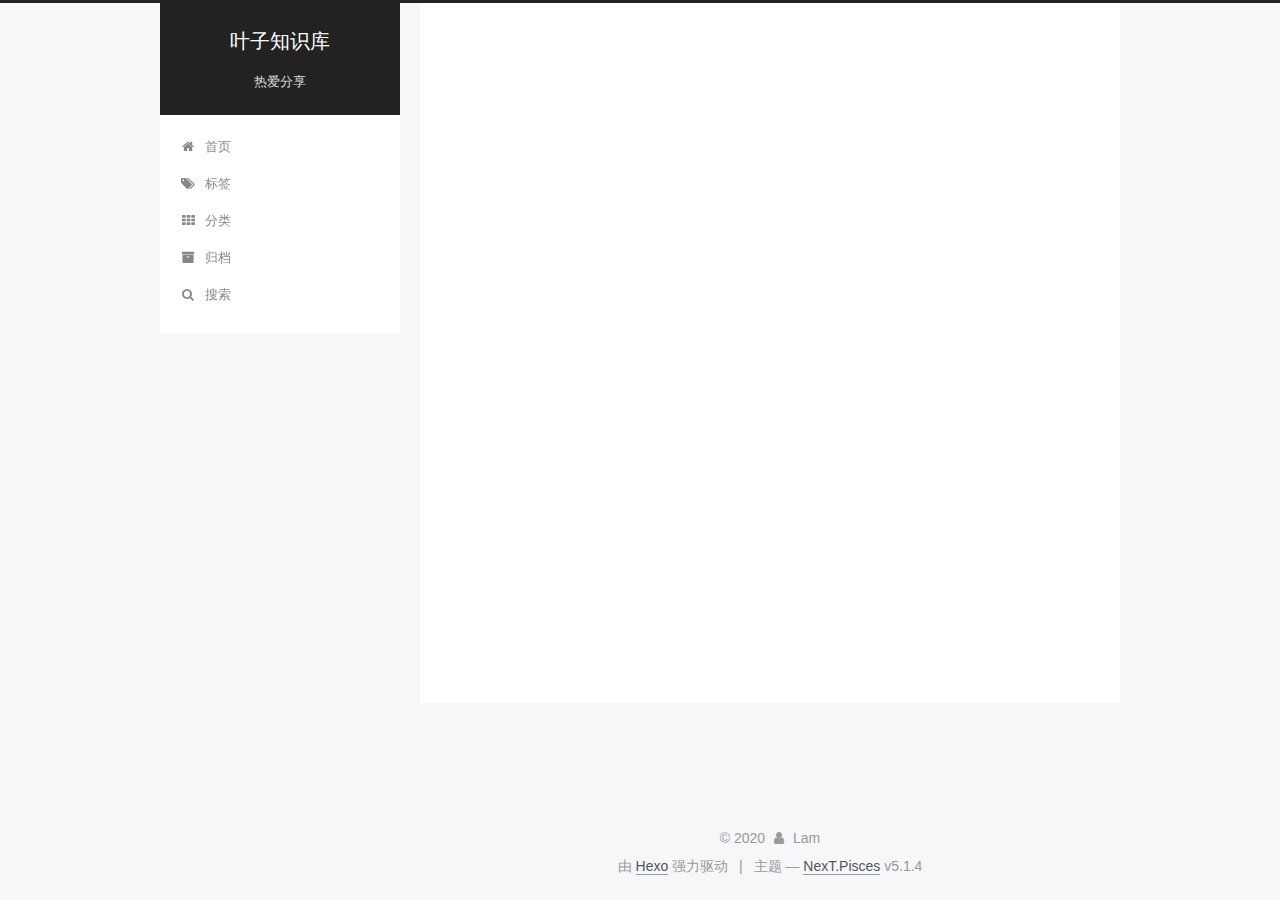
<file: tags/个人博客/index.html>
<!DOCTYPE html>



  


<html class="theme-next pisces use-motion" lang="zh-Hans">
<head>
  <meta charset="UTF-8"/>
<meta http-equiv="X-UA-Compatible" content="IE=edge" />
<meta name="viewport" content="width=device-width, initial-scale=1, maximum-scale=1"/>
<meta name="theme-color" content="#222">









<meta http-equiv="Cache-Control" content="no-transform" />
<meta http-equiv="Cache-Control" content="no-siteapp" />
















  
  
  <link href="/lib/fancybox/source/jquery.fancybox.css?v=2.1.5" rel="stylesheet" type="text/css" />







<link href="/lib/font-awesome/css/font-awesome.min.css?v=4.6.2" rel="stylesheet" type="text/css" />

<link href="/css/main.css?v=5.1.4" rel="stylesheet" type="text/css" />



  <link rel="icon" type="image/png" sizes="32x32" href="/images/avatar.png?v=5.1.4">


  <link rel="icon" type="image/png" sizes="16x16" href="/images/avatar.png?v=5.1.4">






  <meta name="keywords" content="study" />










<meta name="description" content="业精于勤荒于嬉">
<meta property="og:type" content="website">
<meta property="og:title" content="叶子知识库">
<meta property="og:url" content="http://yoursite.com/tags/%E4%B8%AA%E4%BA%BA%E5%8D%9A%E5%AE%A2/index.html">
<meta property="og:site_name" content="叶子知识库">
<meta property="og:description" content="业精于勤荒于嬉">
<meta property="article:author" content="Lam">
<meta name="twitter:card" content="summary">



<script type="text/javascript" id="hexo.configurations">
  var NexT = window.NexT || {};
  var CONFIG = {
    root: '/',
    scheme: 'Pisces',
    version: '5.1.4',
    sidebar: {"position":"left","display":"post","offset":12,"b2t":false,"scrollpercent":false,"onmobile":false},
    fancybox: true,
    tabs: true,
    motion: {"enable":true,"async":false,"transition":{"post_block":"fadeIn","post_header":"slideDownIn","post_body":"slideDownIn","coll_header":"slideLeftIn","sidebar":"slideUpIn"}},
    duoshuo: {
      userId: '0',
      author: 'lam'
    },
    algolia: {
      applicationID: '',
      apiKey: '',
      indexName: '',
      hits: {"per_page":10},
      labels: {"input_placeholder":"Search for Posts","hits_empty":"We didn't find any results for the search: ${query}","hits_stats":"${hits} results found in ${time} ms"}
    }
  };
</script>



  <link rel="canonical" href="http://yoursite.com/tags/个人博客/"/>





  <title>标签: 个人博客 | 叶子知识库</title>
  








<meta name="generator" content="Hexo 4.2.0"></head>

<body itemscope itemtype="http://schema.org/WebPage" lang="zh-Hans">

  
  
    
  

  <div class="container sidebar-position-left ">
    <div class="headband"></div>

    <header id="header" class="header" itemscope itemtype="http://schema.org/WPHeader">
      <div class="header-inner"><div class="site-brand-wrapper">
  <div class="site-meta ">
    

    <div class="custom-logo-site-title">
      <a href="/"  class="brand" rel="start">
        <span class="logo-line-before"><i></i></span>
        <span class="site-title">叶子知识库</span>
        <span class="logo-line-after"><i></i></span>
      </a>
    </div>
      
        <p class="site-subtitle">热爱分享</p>
      
  </div>

  <div class="site-nav-toggle">
    <button>
      <span class="btn-bar"></span>
      <span class="btn-bar"></span>
      <span class="btn-bar"></span>
    </button>
  </div>
</div>

<nav class="site-nav">
  

  
    <ul id="menu" class="menu">
      
        
        <li class="menu-item menu-item-home">
          <a href="/%20" rel="section">
            
              <i class="menu-item-icon fa fa-fw fa-home"></i> <br />
            
            首页
          </a>
        </li>
      
        
        <li class="menu-item menu-item-tags">
          <a href="/tags%20" rel="section">
            
              <i class="menu-item-icon fa fa-fw fa-tags"></i> <br />
            
            标签
          </a>
        </li>
      
        
        <li class="menu-item menu-item-categories">
          <a href="/categories%20" rel="section">
            
              <i class="menu-item-icon fa fa-fw fa-th"></i> <br />
            
            分类
          </a>
        </li>
      
        
        <li class="menu-item menu-item-archives">
          <a href="/archives%20" rel="section">
            
              <i class="menu-item-icon fa fa-fw fa-archive"></i> <br />
            
            归档
          </a>
        </li>
      

      
        <li class="menu-item menu-item-search">
          
            <a href="javascript:;" class="popup-trigger">
          
            
              <i class="menu-item-icon fa fa-search fa-fw"></i> <br />
            
            搜索
          </a>
        </li>
      
    </ul>
  

  
    <div class="site-search">
      
  <div class="popup search-popup local-search-popup">
  <div class="local-search-header clearfix">
    <span class="search-icon">
      <i class="fa fa-search"></i>
    </span>
    <span class="popup-btn-close">
      <i class="fa fa-times-circle"></i>
    </span>
    <div class="local-search-input-wrapper">
      <input autocomplete="off"
             placeholder="搜索..." spellcheck="false"
             type="text" id="local-search-input">
    </div>
  </div>
  <div id="local-search-result"></div>
</div>



    </div>
  
</nav>



 </div>
    </header>

    <main id="main" class="main">
      <div class="main-inner">
        <div class="content-wrap">
          <div id="content" class="content">
            

  
  
  
  <div class="post-block tag">

    <div id="posts" class="posts-collapse">
      <div class="collection-title">
        <h1>个人博客<small>标签</small>
        </h1>
      </div>

      
        

  <article class="post post-type-normal" itemscope itemtype="http://schema.org/Article">
    <header class="post-header">

      <h2 class="post-title">
        
            <a class="post-title-link" href="/2020/03/26/first/" itemprop="url">
              
                <span itemprop="name">个人博客搭建详解（Windows和Mac通用版）</span>
              
            </a>
        
      </h2>

      <div class="post-meta">
        <time class="post-time" itemprop="dateCreated"
              datetime="2020-03-26T16:37:38+08:00"
              content="2020-03-26" >
          03-26
        </time>
      </div>

    </header>
  </article>


      
    </div>

  </div>
  
  
  

  


          </div>
          


          

        </div>
        
          
  
  <div class="sidebar-toggle">
    <div class="sidebar-toggle-line-wrap">
      <span class="sidebar-toggle-line sidebar-toggle-line-first"></span>
      <span class="sidebar-toggle-line sidebar-toggle-line-middle"></span>
      <span class="sidebar-toggle-line sidebar-toggle-line-last"></span>
    </div>
  </div>

  <aside id="sidebar" class="sidebar">
    
    <div class="sidebar-inner">

      

      

      <section class="site-overview-wrap sidebar-panel sidebar-panel-active">
        <div class="site-overview">
          <div class="site-author motion-element" itemprop="author" itemscope itemtype="http://schema.org/Person">
            
              <img class="site-author-image" itemprop="image"
                src="/uploads/avatar.png"
                alt="Lam" />
            
              <p class="site-author-name" itemprop="name">Lam</p>
              <p class="site-description motion-element" itemprop="description">业精于勤荒于嬉</p>
          </div>

          <nav class="site-state motion-element">

            
              <div class="site-state-item site-state-posts">
              
                <a href="/archives%20%7C%7C%20archive">
              
                  <span class="site-state-item-count">2</span>
                  <span class="site-state-item-name">日志</span>
                </a>
              </div>
            

            
              
              
              <div class="site-state-item site-state-categories">
                <a href="/categories/index.html">
                  <span class="site-state-item-count">2</span>
                  <span class="site-state-item-name">分类</span>
                </a>
              </div>
            

            
              
              
              <div class="site-state-item site-state-tags">
                <a href="/tags/index.html">
                  <span class="site-state-item-count">2</span>
                  <span class="site-state-item-name">标签</span>
                </a>
              </div>
            

          </nav>

          

          

          
          

          
          

          

        </div>
      </section>

      

      

    </div>
  </aside>


        
      </div>
    </main>

    <footer id="footer" class="footer">
      <div class="footer-inner">
        <div class="copyright">&copy; <span itemprop="copyrightYear">2020</span>
  <span class="with-love">
    <i class="fa fa-user"></i>
  </span>
  <span class="author" itemprop="copyrightHolder">Lam</span>

  
</div>


  <div class="powered-by">由 <a class="theme-link" target="_blank" href="https://hexo.io">Hexo</a> 强力驱动</div>



  <span class="post-meta-divider">|</span>



  <div class="theme-info">主题 &mdash; <a class="theme-link" target="_blank" href="https://github.com/iissnan/hexo-theme-next">NexT.Pisces</a> v5.1.4</div>



        







        
      </div>
    </footer>

    
      <div class="back-to-top">
        <i class="fa fa-arrow-up"></i>
        
      </div>
    

    

  </div>

  

<script type="text/javascript">
  if (Object.prototype.toString.call(window.Promise) !== '[object Function]') {
    window.Promise = null;
  }
</script>









  












  
  
    <script type="text/javascript" src="/lib/jquery/index.js?v=2.1.3"></script>
  

  
  
    <script type="text/javascript" src="/lib/fastclick/lib/fastclick.min.js?v=1.0.6"></script>
  

  
  
    <script type="text/javascript" src="/lib/jquery_lazyload/jquery.lazyload.js?v=1.9.7"></script>
  

  
  
    <script type="text/javascript" src="/lib/velocity/velocity.min.js?v=1.2.1"></script>
  

  
  
    <script type="text/javascript" src="/lib/velocity/velocity.ui.min.js?v=1.2.1"></script>
  

  
  
    <script type="text/javascript" src="/lib/fancybox/source/jquery.fancybox.pack.js?v=2.1.5"></script>
  


  


  <script type="text/javascript" src="/js/src/utils.js?v=5.1.4"></script>

  <script type="text/javascript" src="/js/src/motion.js?v=5.1.4"></script>



  
  


  <script type="text/javascript" src="/js/src/affix.js?v=5.1.4"></script>

  <script type="text/javascript" src="/js/src/schemes/pisces.js?v=5.1.4"></script>



  

  


  <script type="text/javascript" src="/js/src/bootstrap.js?v=5.1.4"></script>



  


  




	





  





  












  

  <script type="text/javascript">
    // Popup Window;
    var isfetched = false;
    var isXml = true;
    // Search DB path;
    var search_path = "search.xml";
    if (search_path.length === 0) {
      search_path = "search.xml";
    } else if (/json$/i.test(search_path)) {
      isXml = false;
    }
    var path = "/" + search_path;
    // monitor main search box;

    var onPopupClose = function (e) {
      $('.popup').hide();
      $('#local-search-input').val('');
      $('.search-result-list').remove();
      $('#no-result').remove();
      $(".local-search-pop-overlay").remove();
      $('body').css('overflow', '');
    }

    function proceedsearch() {
      $("body")
        .append('<div class="search-popup-overlay local-search-pop-overlay"></div>')
        .css('overflow', 'hidden');
      $('.search-popup-overlay').click(onPopupClose);
      $('.popup').toggle();
      var $localSearchInput = $('#local-search-input');
      $localSearchInput.attr("autocapitalize", "none");
      $localSearchInput.attr("autocorrect", "off");
      $localSearchInput.focus();
    }

    // search function;
    var searchFunc = function(path, search_id, content_id) {
      'use strict';

      // start loading animation
      $("body")
        .append('<div class="search-popup-overlay local-search-pop-overlay">' +
          '<div id="search-loading-icon">' +
          '<i class="fa fa-spinner fa-pulse fa-5x fa-fw"></i>' +
          '</div>' +
          '</div>')
        .css('overflow', 'hidden');
      $("#search-loading-icon").css('margin', '20% auto 0 auto').css('text-align', 'center');

      $.ajax({
        url: path,
        dataType: isXml ? "xml" : "json",
        async: true,
        success: function(res) {
          // get the contents from search data
          isfetched = true;
          $('.popup').detach().appendTo('.header-inner');
          var datas = isXml ? $("entry", res).map(function() {
            return {
              title: $("title", this).text(),
              content: $("content",this).text(),
              url: $("url" , this).text()
            };
          }).get() : res;
          var input = document.getElementById(search_id);
          var resultContent = document.getElementById(content_id);
          var inputEventFunction = function() {
            var searchText = input.value.trim().toLowerCase();
            var keywords = searchText.split(/[\s\-]+/);
            if (keywords.length > 1) {
              keywords.push(searchText);
            }
            var resultItems = [];
            if (searchText.length > 0) {
              // perform local searching
              datas.forEach(function(data) {
                var isMatch = false;
                var hitCount = 0;
                var searchTextCount = 0;
                var title = data.title.trim();
                var titleInLowerCase = title.toLowerCase();
                var content = data.content.trim().replace(/<[^>]+>/g,"");
                var contentInLowerCase = content.toLowerCase();
                var articleUrl = decodeURIComponent(data.url);
                var indexOfTitle = [];
                var indexOfContent = [];
                // only match articles with not empty titles
                if(title != '') {
                  keywords.forEach(function(keyword) {
                    function getIndexByWord(word, text, caseSensitive) {
                      var wordLen = word.length;
                      if (wordLen === 0) {
                        return [];
                      }
                      var startPosition = 0, position = [], index = [];
                      if (!caseSensitive) {
                        text = text.toLowerCase();
                        word = word.toLowerCase();
                      }
                      while ((position = text.indexOf(word, startPosition)) > -1) {
                        index.push({position: position, word: word});
                        startPosition = position + wordLen;
                      }
                      return index;
                    }

                    indexOfTitle = indexOfTitle.concat(getIndexByWord(keyword, titleInLowerCase, false));
                    indexOfContent = indexOfContent.concat(getIndexByWord(keyword, contentInLowerCase, false));
                  });
                  if (indexOfTitle.length > 0 || indexOfContent.length > 0) {
                    isMatch = true;
                    hitCount = indexOfTitle.length + indexOfContent.length;
                  }
                }

                // show search results

                if (isMatch) {
                  // sort index by position of keyword

                  [indexOfTitle, indexOfContent].forEach(function (index) {
                    index.sort(function (itemLeft, itemRight) {
                      if (itemRight.position !== itemLeft.position) {
                        return itemRight.position - itemLeft.position;
                      } else {
                        return itemLeft.word.length - itemRight.word.length;
                      }
                    });
                  });

                  // merge hits into slices

                  function mergeIntoSlice(text, start, end, index) {
                    var item = index[index.length - 1];
                    var position = item.position;
                    var word = item.word;
                    var hits = [];
                    var searchTextCountInSlice = 0;
                    while (position + word.length <= end && index.length != 0) {
                      if (word === searchText) {
                        searchTextCountInSlice++;
                      }
                      hits.push({position: position, length: word.length});
                      var wordEnd = position + word.length;

                      // move to next position of hit

                      index.pop();
                      while (index.length != 0) {
                        item = index[index.length - 1];
                        position = item.position;
                        word = item.word;
                        if (wordEnd > position) {
                          index.pop();
                        } else {
                          break;
                        }
                      }
                    }
                    searchTextCount += searchTextCountInSlice;
                    return {
                      hits: hits,
                      start: start,
                      end: end,
                      searchTextCount: searchTextCountInSlice
                    };
                  }

                  var slicesOfTitle = [];
                  if (indexOfTitle.length != 0) {
                    slicesOfTitle.push(mergeIntoSlice(title, 0, title.length, indexOfTitle));
                  }

                  var slicesOfContent = [];
                  while (indexOfContent.length != 0) {
                    var item = indexOfContent[indexOfContent.length - 1];
                    var position = item.position;
                    var word = item.word;
                    // cut out 100 characters
                    var start = position - 20;
                    var end = position + 80;
                    if(start < 0){
                      start = 0;
                    }
                    if (end < position + word.length) {
                      end = position + word.length;
                    }
                    if(end > content.length){
                      end = content.length;
                    }
                    slicesOfContent.push(mergeIntoSlice(content, start, end, indexOfContent));
                  }

                  // sort slices in content by search text's count and hits' count

                  slicesOfContent.sort(function (sliceLeft, sliceRight) {
                    if (sliceLeft.searchTextCount !== sliceRight.searchTextCount) {
                      return sliceRight.searchTextCount - sliceLeft.searchTextCount;
                    } else if (sliceLeft.hits.length !== sliceRight.hits.length) {
                      return sliceRight.hits.length - sliceLeft.hits.length;
                    } else {
                      return sliceLeft.start - sliceRight.start;
                    }
                  });

                  // select top N slices in content

                  var upperBound = parseInt('1');
                  if (upperBound >= 0) {
                    slicesOfContent = slicesOfContent.slice(0, upperBound);
                  }

                  // highlight title and content

                  function highlightKeyword(text, slice) {
                    var result = '';
                    var prevEnd = slice.start;
                    slice.hits.forEach(function (hit) {
                      result += text.substring(prevEnd, hit.position);
                      var end = hit.position + hit.length;
                      result += '<b class="search-keyword">' + text.substring(hit.position, end) + '</b>';
                      prevEnd = end;
                    });
                    result += text.substring(prevEnd, slice.end);
                    return result;
                  }

                  var resultItem = '';

                  if (slicesOfTitle.length != 0) {
                    resultItem += "<li><a href='" + articleUrl + "' class='search-result-title'>" + highlightKeyword(title, slicesOfTitle[0]) + "</a>";
                  } else {
                    resultItem += "<li><a href='" + articleUrl + "' class='search-result-title'>" + title + "</a>";
                  }

                  slicesOfContent.forEach(function (slice) {
                    resultItem += "<a href='" + articleUrl + "'>" +
                      "<p class=\"search-result\">" + highlightKeyword(content, slice) +
                      "...</p>" + "</a>";
                  });

                  resultItem += "</li>";
                  resultItems.push({
                    item: resultItem,
                    searchTextCount: searchTextCount,
                    hitCount: hitCount,
                    id: resultItems.length
                  });
                }
              })
            };
            if (keywords.length === 1 && keywords[0] === "") {
              resultContent.innerHTML = '<div id="no-result"><i class="fa fa-search fa-5x" /></div>'
            } else if (resultItems.length === 0) {
              resultContent.innerHTML = '<div id="no-result"><i class="fa fa-frown-o fa-5x" /></div>'
            } else {
              resultItems.sort(function (resultLeft, resultRight) {
                if (resultLeft.searchTextCount !== resultRight.searchTextCount) {
                  return resultRight.searchTextCount - resultLeft.searchTextCount;
                } else if (resultLeft.hitCount !== resultRight.hitCount) {
                  return resultRight.hitCount - resultLeft.hitCount;
                } else {
                  return resultRight.id - resultLeft.id;
                }
              });
              var searchResultList = '<ul class=\"search-result-list\">';
              resultItems.forEach(function (result) {
                searchResultList += result.item;
              })
              searchResultList += "</ul>";
              resultContent.innerHTML = searchResultList;
            }
          }

          if ('auto' === 'auto') {
            input.addEventListener('input', inputEventFunction);
          } else {
            $('.search-icon').click(inputEventFunction);
            input.addEventListener('keypress', function (event) {
              if (event.keyCode === 13) {
                inputEventFunction();
              }
            });
          }

          // remove loading animation
          $(".local-search-pop-overlay").remove();
          $('body').css('overflow', '');

          proceedsearch();
        }
      });
    }

    // handle and trigger popup window;
    $('.popup-trigger').click(function(e) {
      e.stopPropagation();
      if (isfetched === false) {
        searchFunc(path, 'local-search-input', 'local-search-result');
      } else {
        proceedsearch();
      };
    });

    $('.popup-btn-close').click(onPopupClose);
    $('.popup').click(function(e){
      e.stopPropagation();
    });
    $(document).on('keyup', function (event) {
      var shouldDismissSearchPopup = event.which === 27 &&
        $('.search-popup').is(':visible');
      if (shouldDismissSearchPopup) {
        onPopupClose();
      }
    });
  </script>





  

  

  

  
  

  

  

  

</body>
</html>
</file>
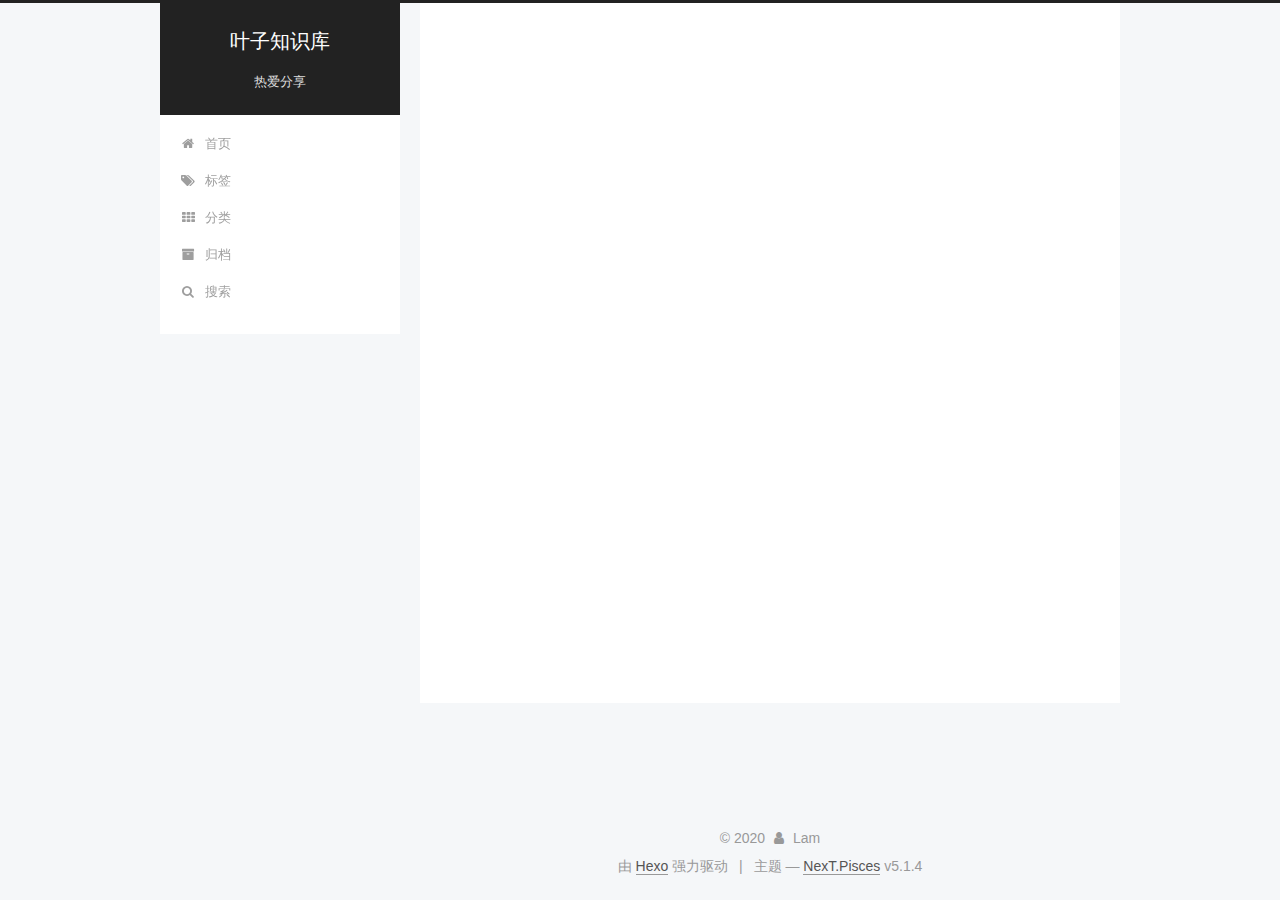
<file: tags/实用/index.html>
<!DOCTYPE html>



  


<html class="theme-next pisces use-motion" lang="zh-Hans">
<head>
  <meta charset="UTF-8"/>
<meta http-equiv="X-UA-Compatible" content="IE=edge" />
<meta name="viewport" content="width=device-width, initial-scale=1, maximum-scale=1"/>
<meta name="theme-color" content="#222">









<meta http-equiv="Cache-Control" content="no-transform" />
<meta http-equiv="Cache-Control" content="no-siteapp" />
















  
  
  <link href="/lib/fancybox/source/jquery.fancybox.css?v=2.1.5" rel="stylesheet" type="text/css" />







<link href="/lib/font-awesome/css/font-awesome.min.css?v=4.6.2" rel="stylesheet" type="text/css" />

<link href="/css/main.css?v=5.1.4" rel="stylesheet" type="text/css" />



  <link rel="icon" type="image/png" sizes="32x32" href="/images/avatar.png?v=5.1.4">


  <link rel="icon" type="image/png" sizes="16x16" href="/images/avatar.png?v=5.1.4">






  <meta name="keywords" content="study" />










<meta name="description" content="业精于勤荒于嬉">
<meta property="og:type" content="website">
<meta property="og:title" content="叶子知识库">
<meta property="og:url" content="http://yoursite.com/tags/%E5%AE%9E%E7%94%A8/index.html">
<meta property="og:site_name" content="叶子知识库">
<meta property="og:description" content="业精于勤荒于嬉">
<meta property="article:author" content="Lam">
<meta name="twitter:card" content="summary">



<script type="text/javascript" id="hexo.configurations">
  var NexT = window.NexT || {};
  var CONFIG = {
    root: '/',
    scheme: 'Pisces',
    version: '5.1.4',
    sidebar: {"position":"left","display":"post","offset":12,"b2t":false,"scrollpercent":false,"onmobile":false},
    fancybox: true,
    tabs: true,
    motion: {"enable":true,"async":false,"transition":{"post_block":"fadeIn","post_header":"slideDownIn","post_body":"slideDownIn","coll_header":"slideLeftIn","sidebar":"slideUpIn"}},
    duoshuo: {
      userId: '0',
      author: 'lam'
    },
    algolia: {
      applicationID: '',
      apiKey: '',
      indexName: '',
      hits: {"per_page":10},
      labels: {"input_placeholder":"Search for Posts","hits_empty":"We didn't find any results for the search: ${query}","hits_stats":"${hits} results found in ${time} ms"}
    }
  };
</script>



  <link rel="canonical" href="http://yoursite.com/tags/实用/"/>





  <title>标签: 实用 | 叶子知识库</title>
  








<meta name="generator" content="Hexo 4.2.0"></head>

<body itemscope itemtype="http://schema.org/WebPage" lang="zh-Hans">

  
  
    
  

  <div class="container sidebar-position-left ">
    <div class="headband"></div>

    <header id="header" class="header" itemscope itemtype="http://schema.org/WPHeader">
      <div class="header-inner"><div class="site-brand-wrapper">
  <div class="site-meta ">
    

    <div class="custom-logo-site-title">
      <a href="/"  class="brand" rel="start">
        <span class="logo-line-before"><i></i></span>
        <span class="site-title">叶子知识库</span>
        <span class="logo-line-after"><i></i></span>
      </a>
    </div>
      
        <p class="site-subtitle">热爱分享</p>
      
  </div>

  <div class="site-nav-toggle">
    <button>
      <span class="btn-bar"></span>
      <span class="btn-bar"></span>
      <span class="btn-bar"></span>
    </button>
  </div>
</div>

<nav class="site-nav">
  

  
    <ul id="menu" class="menu">
      
        
        <li class="menu-item menu-item-home">
          <a href="/%20" rel="section">
            
              <i class="menu-item-icon fa fa-fw fa-home"></i> <br />
            
            首页
          </a>
        </li>
      
        
        <li class="menu-item menu-item-tags">
          <a href="/tags%20" rel="section">
            
              <i class="menu-item-icon fa fa-fw fa-tags"></i> <br />
            
            标签
          </a>
        </li>
      
        
        <li class="menu-item menu-item-categories">
          <a href="/categories%20" rel="section">
            
              <i class="menu-item-icon fa fa-fw fa-th"></i> <br />
            
            分类
          </a>
        </li>
      
        
        <li class="menu-item menu-item-archives">
          <a href="/archives%20" rel="section">
            
              <i class="menu-item-icon fa fa-fw fa-archive"></i> <br />
            
            归档
          </a>
        </li>
      

      
        <li class="menu-item menu-item-search">
          
            <a href="javascript:;" class="popup-trigger">
          
            
              <i class="menu-item-icon fa fa-search fa-fw"></i> <br />
            
            搜索
          </a>
        </li>
      
    </ul>
  

  
    <div class="site-search">
      
  <div class="popup search-popup local-search-popup">
  <div class="local-search-header clearfix">
    <span class="search-icon">
      <i class="fa fa-search"></i>
    </span>
    <span class="popup-btn-close">
      <i class="fa fa-times-circle"></i>
    </span>
    <div class="local-search-input-wrapper">
      <input autocomplete="off"
             placeholder="搜索..." spellcheck="false"
             type="text" id="local-search-input">
    </div>
  </div>
  <div id="local-search-result"></div>
</div>



    </div>
  
</nav>



 </div>
    </header>

    <main id="main" class="main">
      <div class="main-inner">
        <div class="content-wrap">
          <div id="content" class="content">
            

  
  
  
  <div class="post-block tag">

    <div id="posts" class="posts-collapse">
      <div class="collection-title">
        <h1>实用<small>标签</small>
        </h1>
      </div>

      
        

  <article class="post post-type-normal" itemscope itemtype="http://schema.org/Article">
    <header class="post-header">

      <h2 class="post-title">
        
            <a class="post-title-link" href="/2020/03/26/first/" itemprop="url">
              
                <span itemprop="name">个人博客搭建详解（Windows和Mac通用版）</span>
              
            </a>
        
      </h2>

      <div class="post-meta">
        <time class="post-time" itemprop="dateCreated"
              datetime="2020-03-26T16:37:38+08:00"
              content="2020-03-26" >
          03-26
        </time>
      </div>

    </header>
  </article>


      
    </div>

  </div>
  
  
  

  


          </div>
          


          

        </div>
        
          
  
  <div class="sidebar-toggle">
    <div class="sidebar-toggle-line-wrap">
      <span class="sidebar-toggle-line sidebar-toggle-line-first"></span>
      <span class="sidebar-toggle-line sidebar-toggle-line-middle"></span>
      <span class="sidebar-toggle-line sidebar-toggle-line-last"></span>
    </div>
  </div>

  <aside id="sidebar" class="sidebar">
    
    <div class="sidebar-inner">

      

      

      <section class="site-overview-wrap sidebar-panel sidebar-panel-active">
        <div class="site-overview">
          <div class="site-author motion-element" itemprop="author" itemscope itemtype="http://schema.org/Person">
            
              <img class="site-author-image" itemprop="image"
                src="/uploads/avatar.png"
                alt="Lam" />
            
              <p class="site-author-name" itemprop="name">Lam</p>
              <p class="site-description motion-element" itemprop="description">业精于勤荒于嬉</p>
          </div>

          <nav class="site-state motion-element">

            
              <div class="site-state-item site-state-posts">
              
                <a href="/archives%20%7C%7C%20archive">
              
                  <span class="site-state-item-count">2</span>
                  <span class="site-state-item-name">日志</span>
                </a>
              </div>
            

            
              
              
              <div class="site-state-item site-state-categories">
                <a href="/categories/index.html">
                  <span class="site-state-item-count">2</span>
                  <span class="site-state-item-name">分类</span>
                </a>
              </div>
            

            
              
              
              <div class="site-state-item site-state-tags">
                <a href="/tags/index.html">
                  <span class="site-state-item-count">2</span>
                  <span class="site-state-item-name">标签</span>
                </a>
              </div>
            

          </nav>

          

          

          
          

          
          

          

        </div>
      </section>

      

      

    </div>
  </aside>


        
      </div>
    </main>

    <footer id="footer" class="footer">
      <div class="footer-inner">
        <div class="copyright">&copy; <span itemprop="copyrightYear">2020</span>
  <span class="with-love">
    <i class="fa fa-user"></i>
  </span>
  <span class="author" itemprop="copyrightHolder">Lam</span>

  
</div>


  <div class="powered-by">由 <a class="theme-link" target="_blank" href="https://hexo.io">Hexo</a> 强力驱动</div>



  <span class="post-meta-divider">|</span>



  <div class="theme-info">主题 &mdash; <a class="theme-link" target="_blank" href="https://github.com/iissnan/hexo-theme-next">NexT.Pisces</a> v5.1.4</div>



        







        
      </div>
    </footer>

    
      <div class="back-to-top">
        <i class="fa fa-arrow-up"></i>
        
      </div>
    

    

  </div>

  

<script type="text/javascript">
  if (Object.prototype.toString.call(window.Promise) !== '[object Function]') {
    window.Promise = null;
  }
</script>









  












  
  
    <script type="text/javascript" src="/lib/jquery/index.js?v=2.1.3"></script>
  

  
  
    <script type="text/javascript" src="/lib/fastclick/lib/fastclick.min.js?v=1.0.6"></script>
  

  
  
    <script type="text/javascript" src="/lib/jquery_lazyload/jquery.lazyload.js?v=1.9.7"></script>
  

  
  
    <script type="text/javascript" src="/lib/velocity/velocity.min.js?v=1.2.1"></script>
  

  
  
    <script type="text/javascript" src="/lib/velocity/velocity.ui.min.js?v=1.2.1"></script>
  

  
  
    <script type="text/javascript" src="/lib/fancybox/source/jquery.fancybox.pack.js?v=2.1.5"></script>
  


  


  <script type="text/javascript" src="/js/src/utils.js?v=5.1.4"></script>

  <script type="text/javascript" src="/js/src/motion.js?v=5.1.4"></script>



  
  


  <script type="text/javascript" src="/js/src/affix.js?v=5.1.4"></script>

  <script type="text/javascript" src="/js/src/schemes/pisces.js?v=5.1.4"></script>



  

  


  <script type="text/javascript" src="/js/src/bootstrap.js?v=5.1.4"></script>



  


  




	





  





  












  

  <script type="text/javascript">
    // Popup Window;
    var isfetched = false;
    var isXml = true;
    // Search DB path;
    var search_path = "search.xml";
    if (search_path.length === 0) {
      search_path = "search.xml";
    } else if (/json$/i.test(search_path)) {
      isXml = false;
    }
    var path = "/" + search_path;
    // monitor main search box;

    var onPopupClose = function (e) {
      $('.popup').hide();
      $('#local-search-input').val('');
      $('.search-result-list').remove();
      $('#no-result').remove();
      $(".local-search-pop-overlay").remove();
      $('body').css('overflow', '');
    }

    function proceedsearch() {
      $("body")
        .append('<div class="search-popup-overlay local-search-pop-overlay"></div>')
        .css('overflow', 'hidden');
      $('.search-popup-overlay').click(onPopupClose);
      $('.popup').toggle();
      var $localSearchInput = $('#local-search-input');
      $localSearchInput.attr("autocapitalize", "none");
      $localSearchInput.attr("autocorrect", "off");
      $localSearchInput.focus();
    }

    // search function;
    var searchFunc = function(path, search_id, content_id) {
      'use strict';

      // start loading animation
      $("body")
        .append('<div class="search-popup-overlay local-search-pop-overlay">' +
          '<div id="search-loading-icon">' +
          '<i class="fa fa-spinner fa-pulse fa-5x fa-fw"></i>' +
          '</div>' +
          '</div>')
        .css('overflow', 'hidden');
      $("#search-loading-icon").css('margin', '20% auto 0 auto').css('text-align', 'center');

      $.ajax({
        url: path,
        dataType: isXml ? "xml" : "json",
        async: true,
        success: function(res) {
          // get the contents from search data
          isfetched = true;
          $('.popup').detach().appendTo('.header-inner');
          var datas = isXml ? $("entry", res).map(function() {
            return {
              title: $("title", this).text(),
              content: $("content",this).text(),
              url: $("url" , this).text()
            };
          }).get() : res;
          var input = document.getElementById(search_id);
          var resultContent = document.getElementById(content_id);
          var inputEventFunction = function() {
            var searchText = input.value.trim().toLowerCase();
            var keywords = searchText.split(/[\s\-]+/);
            if (keywords.length > 1) {
              keywords.push(searchText);
            }
            var resultItems = [];
            if (searchText.length > 0) {
              // perform local searching
              datas.forEach(function(data) {
                var isMatch = false;
                var hitCount = 0;
                var searchTextCount = 0;
                var title = data.title.trim();
                var titleInLowerCase = title.toLowerCase();
                var content = data.content.trim().replace(/<[^>]+>/g,"");
                var contentInLowerCase = content.toLowerCase();
                var articleUrl = decodeURIComponent(data.url);
                var indexOfTitle = [];
                var indexOfContent = [];
                // only match articles with not empty titles
                if(title != '') {
                  keywords.forEach(function(keyword) {
                    function getIndexByWord(word, text, caseSensitive) {
                      var wordLen = word.length;
                      if (wordLen === 0) {
                        return [];
                      }
                      var startPosition = 0, position = [], index = [];
                      if (!caseSensitive) {
                        text = text.toLowerCase();
                        word = word.toLowerCase();
                      }
                      while ((position = text.indexOf(word, startPosition)) > -1) {
                        index.push({position: position, word: word});
                        startPosition = position + wordLen;
                      }
                      return index;
                    }

                    indexOfTitle = indexOfTitle.concat(getIndexByWord(keyword, titleInLowerCase, false));
                    indexOfContent = indexOfContent.concat(getIndexByWord(keyword, contentInLowerCase, false));
                  });
                  if (indexOfTitle.length > 0 || indexOfContent.length > 0) {
                    isMatch = true;
                    hitCount = indexOfTitle.length + indexOfContent.length;
                  }
                }

                // show search results

                if (isMatch) {
                  // sort index by position of keyword

                  [indexOfTitle, indexOfContent].forEach(function (index) {
                    index.sort(function (itemLeft, itemRight) {
                      if (itemRight.position !== itemLeft.position) {
                        return itemRight.position - itemLeft.position;
                      } else {
                        return itemLeft.word.length - itemRight.word.length;
                      }
                    });
                  });

                  // merge hits into slices

                  function mergeIntoSlice(text, start, end, index) {
                    var item = index[index.length - 1];
                    var position = item.position;
                    var word = item.word;
                    var hits = [];
                    var searchTextCountInSlice = 0;
                    while (position + word.length <= end && index.length != 0) {
                      if (word === searchText) {
                        searchTextCountInSlice++;
                      }
                      hits.push({position: position, length: word.length});
                      var wordEnd = position + word.length;

                      // move to next position of hit

                      index.pop();
                      while (index.length != 0) {
                        item = index[index.length - 1];
                        position = item.position;
                        word = item.word;
                        if (wordEnd > position) {
                          index.pop();
                        } else {
                          break;
                        }
                      }
                    }
                    searchTextCount += searchTextCountInSlice;
                    return {
                      hits: hits,
                      start: start,
                      end: end,
                      searchTextCount: searchTextCountInSlice
                    };
                  }

                  var slicesOfTitle = [];
                  if (indexOfTitle.length != 0) {
                    slicesOfTitle.push(mergeIntoSlice(title, 0, title.length, indexOfTitle));
                  }

                  var slicesOfContent = [];
                  while (indexOfContent.length != 0) {
                    var item = indexOfContent[indexOfContent.length - 1];
                    var position = item.position;
                    var word = item.word;
                    // cut out 100 characters
                    var start = position - 20;
                    var end = position + 80;
                    if(start < 0){
                      start = 0;
                    }
                    if (end < position + word.length) {
                      end = position + word.length;
                    }
                    if(end > content.length){
                      end = content.length;
                    }
                    slicesOfContent.push(mergeIntoSlice(content, start, end, indexOfContent));
                  }

                  // sort slices in content by search text's count and hits' count

                  slicesOfContent.sort(function (sliceLeft, sliceRight) {
                    if (sliceLeft.searchTextCount !== sliceRight.searchTextCount) {
                      return sliceRight.searchTextCount - sliceLeft.searchTextCount;
                    } else if (sliceLeft.hits.length !== sliceRight.hits.length) {
                      return sliceRight.hits.length - sliceLeft.hits.length;
                    } else {
                      return sliceLeft.start - sliceRight.start;
                    }
                  });

                  // select top N slices in content

                  var upperBound = parseInt('1');
                  if (upperBound >= 0) {
                    slicesOfContent = slicesOfContent.slice(0, upperBound);
                  }

                  // highlight title and content

                  function highlightKeyword(text, slice) {
                    var result = '';
                    var prevEnd = slice.start;
                    slice.hits.forEach(function (hit) {
                      result += text.substring(prevEnd, hit.position);
                      var end = hit.position + hit.length;
                      result += '<b class="search-keyword">' + text.substring(hit.position, end) + '</b>';
                      prevEnd = end;
                    });
                    result += text.substring(prevEnd, slice.end);
                    return result;
                  }

                  var resultItem = '';

                  if (slicesOfTitle.length != 0) {
                    resultItem += "<li><a href='" + articleUrl + "' class='search-result-title'>" + highlightKeyword(title, slicesOfTitle[0]) + "</a>";
                  } else {
                    resultItem += "<li><a href='" + articleUrl + "' class='search-result-title'>" + title + "</a>";
                  }

                  slicesOfContent.forEach(function (slice) {
                    resultItem += "<a href='" + articleUrl + "'>" +
                      "<p class=\"search-result\">" + highlightKeyword(content, slice) +
                      "...</p>" + "</a>";
                  });

                  resultItem += "</li>";
                  resultItems.push({
                    item: resultItem,
                    searchTextCount: searchTextCount,
                    hitCount: hitCount,
                    id: resultItems.length
                  });
                }
              })
            };
            if (keywords.length === 1 && keywords[0] === "") {
              resultContent.innerHTML = '<div id="no-result"><i class="fa fa-search fa-5x" /></div>'
            } else if (resultItems.length === 0) {
              resultContent.innerHTML = '<div id="no-result"><i class="fa fa-frown-o fa-5x" /></div>'
            } else {
              resultItems.sort(function (resultLeft, resultRight) {
                if (resultLeft.searchTextCount !== resultRight.searchTextCount) {
                  return resultRight.searchTextCount - resultLeft.searchTextCount;
                } else if (resultLeft.hitCount !== resultRight.hitCount) {
                  return resultRight.hitCount - resultLeft.hitCount;
                } else {
                  return resultRight.id - resultLeft.id;
                }
              });
              var searchResultList = '<ul class=\"search-result-list\">';
              resultItems.forEach(function (result) {
                searchResultList += result.item;
              })
              searchResultList += "</ul>";
              resultContent.innerHTML = searchResultList;
            }
          }

          if ('auto' === 'auto') {
            input.addEventListener('input', inputEventFunction);
          } else {
            $('.search-icon').click(inputEventFunction);
            input.addEventListener('keypress', function (event) {
              if (event.keyCode === 13) {
                inputEventFunction();
              }
            });
          }

          // remove loading animation
          $(".local-search-pop-overlay").remove();
          $('body').css('overflow', '');

          proceedsearch();
        }
      });
    }

    // handle and trigger popup window;
    $('.popup-trigger').click(function(e) {
      e.stopPropagation();
      if (isfetched === false) {
        searchFunc(path, 'local-search-input', 'local-search-result');
      } else {
        proceedsearch();
      };
    });

    $('.popup-btn-close').click(onPopupClose);
    $('.popup').click(function(e){
      e.stopPropagation();
    });
    $(document).on('keyup', function (event) {
      var shouldDismissSearchPopup = event.which === 27 &&
        $('.search-popup').is(':visible');
      if (shouldDismissSearchPopup) {
        onPopupClose();
      }
    });
  </script>





  

  

  

  
  

  

  

  

</body>
</html>
</file>
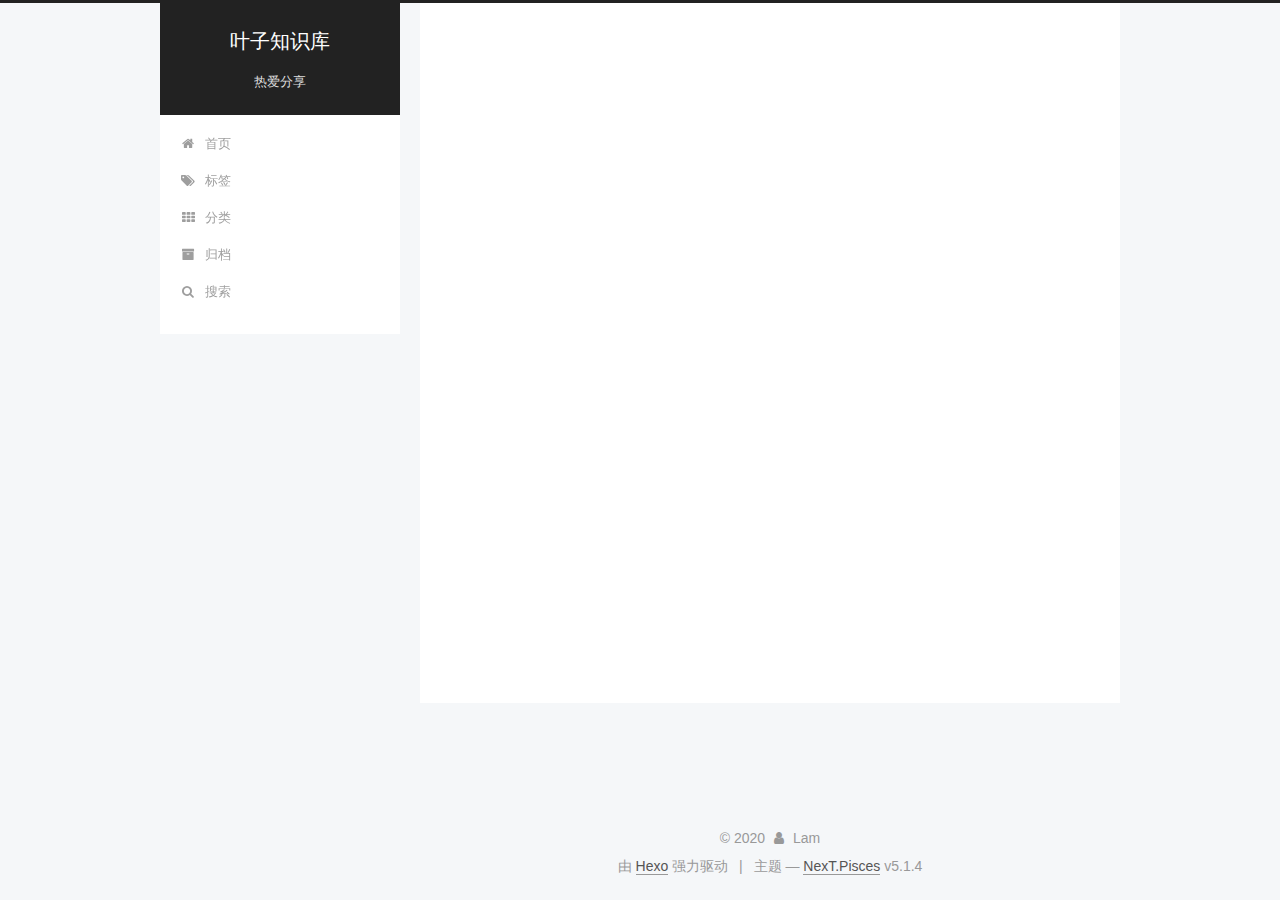
<file: archives/2020/03/index.html>
<!DOCTYPE html>



  


<html class="theme-next pisces use-motion" lang="zh-Hans">
<head>
  <meta charset="UTF-8"/>
<meta http-equiv="X-UA-Compatible" content="IE=edge" />
<meta name="viewport" content="width=device-width, initial-scale=1, maximum-scale=1"/>
<meta name="theme-color" content="#222">









<meta http-equiv="Cache-Control" content="no-transform" />
<meta http-equiv="Cache-Control" content="no-siteapp" />
















  
  
  <link href="/lib/fancybox/source/jquery.fancybox.css?v=2.1.5" rel="stylesheet" type="text/css" />







<link href="/lib/font-awesome/css/font-awesome.min.css?v=4.6.2" rel="stylesheet" type="text/css" />

<link href="/css/main.css?v=5.1.4" rel="stylesheet" type="text/css" />



  <link rel="icon" type="image/png" sizes="32x32" href="/images/avatar.png?v=5.1.4">


  <link rel="icon" type="image/png" sizes="16x16" href="/images/avatar.png?v=5.1.4">






  <meta name="keywords" content="study" />










<meta name="description" content="业精于勤荒于嬉">
<meta property="og:type" content="website">
<meta property="og:title" content="叶子知识库">
<meta property="og:url" content="http://yoursite.com/archives/2020/03/index.html">
<meta property="og:site_name" content="叶子知识库">
<meta property="og:description" content="业精于勤荒于嬉">
<meta property="article:author" content="Lam">
<meta name="twitter:card" content="summary">



<script type="text/javascript" id="hexo.configurations">
  var NexT = window.NexT || {};
  var CONFIG = {
    root: '/',
    scheme: 'Pisces',
    version: '5.1.4',
    sidebar: {"position":"left","display":"post","offset":12,"b2t":false,"scrollpercent":false,"onmobile":false},
    fancybox: true,
    tabs: true,
    motion: {"enable":true,"async":false,"transition":{"post_block":"fadeIn","post_header":"slideDownIn","post_body":"slideDownIn","coll_header":"slideLeftIn","sidebar":"slideUpIn"}},
    duoshuo: {
      userId: '0',
      author: 'lam'
    },
    algolia: {
      applicationID: '',
      apiKey: '',
      indexName: '',
      hits: {"per_page":10},
      labels: {"input_placeholder":"Search for Posts","hits_empty":"We didn't find any results for the search: ${query}","hits_stats":"${hits} results found in ${time} ms"}
    }
  };
</script>



  <link rel="canonical" href="http://yoursite.com/archives/2020/03/"/>





  <title>归档 | 叶子知识库</title>
  








<meta name="generator" content="Hexo 4.2.0"></head>

<body itemscope itemtype="http://schema.org/WebPage" lang="zh-Hans">

  
  
    
  

  <div class="container sidebar-position-left page-archive">
    <div class="headband"></div>

    <header id="header" class="header" itemscope itemtype="http://schema.org/WPHeader">
      <div class="header-inner"><div class="site-brand-wrapper">
  <div class="site-meta ">
    

    <div class="custom-logo-site-title">
      <a href="/"  class="brand" rel="start">
        <span class="logo-line-before"><i></i></span>
        <span class="site-title">叶子知识库</span>
        <span class="logo-line-after"><i></i></span>
      </a>
    </div>
      
        <p class="site-subtitle">热爱分享</p>
      
  </div>

  <div class="site-nav-toggle">
    <button>
      <span class="btn-bar"></span>
      <span class="btn-bar"></span>
      <span class="btn-bar"></span>
    </button>
  </div>
</div>

<nav class="site-nav">
  

  
    <ul id="menu" class="menu">
      
        
        <li class="menu-item menu-item-home">
          <a href="/%20" rel="section">
            
              <i class="menu-item-icon fa fa-fw fa-home"></i> <br />
            
            首页
          </a>
        </li>
      
        
        <li class="menu-item menu-item-tags">
          <a href="/tags%20" rel="section">
            
              <i class="menu-item-icon fa fa-fw fa-tags"></i> <br />
            
            标签
          </a>
        </li>
      
        
        <li class="menu-item menu-item-categories">
          <a href="/categories%20" rel="section">
            
              <i class="menu-item-icon fa fa-fw fa-th"></i> <br />
            
            分类
          </a>
        </li>
      
        
        <li class="menu-item menu-item-archives">
          <a href="/archives%20" rel="section">
            
              <i class="menu-item-icon fa fa-fw fa-archive"></i> <br />
            
            归档
          </a>
        </li>
      

      
        <li class="menu-item menu-item-search">
          
            <a href="javascript:;" class="popup-trigger">
          
            
              <i class="menu-item-icon fa fa-search fa-fw"></i> <br />
            
            搜索
          </a>
        </li>
      
    </ul>
  

  
    <div class="site-search">
      
  <div class="popup search-popup local-search-popup">
  <div class="local-search-header clearfix">
    <span class="search-icon">
      <i class="fa fa-search"></i>
    </span>
    <span class="popup-btn-close">
      <i class="fa fa-times-circle"></i>
    </span>
    <div class="local-search-input-wrapper">
      <input autocomplete="off"
             placeholder="搜索..." spellcheck="false"
             type="text" id="local-search-input">
    </div>
  </div>
  <div id="local-search-result"></div>
</div>



    </div>
  
</nav>



 </div>
    </header>

    <main id="main" class="main">
      <div class="main-inner">
        <div class="content-wrap">
          <div id="content" class="content">
            

  
  
  
  <div class="post-block archive">
    <div id="posts" class="posts-collapse">
      <span class="archive-move-on"></span>

      <span class="archive-page-counter">
        
        
        
          
        
        嗯..! 目前共计 2 篇日志。 继续努力。
      </span>

      

        
        
        

        
          
          <div class="collection-title">
            <h1 class="archive-year" id="archive-year-2020">2020</h1>
          </div>
        
        

        

  <article class="post post-type-normal" itemscope itemtype="http://schema.org/Article">
    <header class="post-header">

      <h2 class="post-title">
        
            <a class="post-title-link" href="/2020/03/26/first/" itemprop="url">
              
                <span itemprop="name">个人博客搭建详解（Windows和Mac通用版）</span>
              
            </a>
        
      </h2>

      <div class="post-meta">
        <time class="post-time" itemprop="dateCreated"
              datetime="2020-03-26T16:37:38+08:00"
              content="2020-03-26" >
          03-26
        </time>
      </div>

    </header>
  </article>



      

        
        
        

        
        

        

  <article class="post post-type-normal" itemscope itemtype="http://schema.org/Article">
    <header class="post-header">

      <h2 class="post-title">
        
            <a class="post-title-link" href="/2020/03/26/hello-world/" itemprop="url">
              
                <span itemprop="name">Hello World</span>
              
            </a>
        
      </h2>

      <div class="post-meta">
        <time class="post-time" itemprop="dateCreated"
              datetime="2020-03-26T14:57:51+08:00"
              content="2020-03-26" >
          03-26
        </time>
      </div>

    </header>
  </article>



      

    </div>
  </div>
  
  
  

  



          </div>
          


          

        </div>
        
          
  
  <div class="sidebar-toggle">
    <div class="sidebar-toggle-line-wrap">
      <span class="sidebar-toggle-line sidebar-toggle-line-first"></span>
      <span class="sidebar-toggle-line sidebar-toggle-line-middle"></span>
      <span class="sidebar-toggle-line sidebar-toggle-line-last"></span>
    </div>
  </div>

  <aside id="sidebar" class="sidebar">
    
    <div class="sidebar-inner">

      

      

      <section class="site-overview-wrap sidebar-panel sidebar-panel-active">
        <div class="site-overview">
          <div class="site-author motion-element" itemprop="author" itemscope itemtype="http://schema.org/Person">
            
              <img class="site-author-image" itemprop="image"
                src="/uploads/avatar.png"
                alt="Lam" />
            
              <p class="site-author-name" itemprop="name">Lam</p>
              <p class="site-description motion-element" itemprop="description">业精于勤荒于嬉</p>
          </div>

          <nav class="site-state motion-element">

            
              <div class="site-state-item site-state-posts">
              
                <a href="/archives%20%7C%7C%20archive">
              
                  <span class="site-state-item-count">2</span>
                  <span class="site-state-item-name">日志</span>
                </a>
              </div>
            

            
              
              
              <div class="site-state-item site-state-categories">
                <a href="/categories/index.html">
                  <span class="site-state-item-count">2</span>
                  <span class="site-state-item-name">分类</span>
                </a>
              </div>
            

            
              
              
              <div class="site-state-item site-state-tags">
                <a href="/tags/index.html">
                  <span class="site-state-item-count">2</span>
                  <span class="site-state-item-name">标签</span>
                </a>
              </div>
            

          </nav>

          

          

          
          

          
          

          

        </div>
      </section>

      

      

    </div>
  </aside>


        
      </div>
    </main>

    <footer id="footer" class="footer">
      <div class="footer-inner">
        <div class="copyright">&copy; <span itemprop="copyrightYear">2020</span>
  <span class="with-love">
    <i class="fa fa-user"></i>
  </span>
  <span class="author" itemprop="copyrightHolder">Lam</span>

  
</div>


  <div class="powered-by">由 <a class="theme-link" target="_blank" href="https://hexo.io">Hexo</a> 强力驱动</div>



  <span class="post-meta-divider">|</span>



  <div class="theme-info">主题 &mdash; <a class="theme-link" target="_blank" href="https://github.com/iissnan/hexo-theme-next">NexT.Pisces</a> v5.1.4</div>



        







        
      </div>
    </footer>

    
      <div class="back-to-top">
        <i class="fa fa-arrow-up"></i>
        
      </div>
    

    

  </div>

  

<script type="text/javascript">
  if (Object.prototype.toString.call(window.Promise) !== '[object Function]') {
    window.Promise = null;
  }
</script>









  












  
  
    <script type="text/javascript" src="/lib/jquery/index.js?v=2.1.3"></script>
  

  
  
    <script type="text/javascript" src="/lib/fastclick/lib/fastclick.min.js?v=1.0.6"></script>
  

  
  
    <script type="text/javascript" src="/lib/jquery_lazyload/jquery.lazyload.js?v=1.9.7"></script>
  

  
  
    <script type="text/javascript" src="/lib/velocity/velocity.min.js?v=1.2.1"></script>
  

  
  
    <script type="text/javascript" src="/lib/velocity/velocity.ui.min.js?v=1.2.1"></script>
  

  
  
    <script type="text/javascript" src="/lib/fancybox/source/jquery.fancybox.pack.js?v=2.1.5"></script>
  


  


  <script type="text/javascript" src="/js/src/utils.js?v=5.1.4"></script>

  <script type="text/javascript" src="/js/src/motion.js?v=5.1.4"></script>



  
  


  <script type="text/javascript" src="/js/src/affix.js?v=5.1.4"></script>

  <script type="text/javascript" src="/js/src/schemes/pisces.js?v=5.1.4"></script>



  

  


  <script type="text/javascript" src="/js/src/bootstrap.js?v=5.1.4"></script>



  


  




	





  





  












  

  <script type="text/javascript">
    // Popup Window;
    var isfetched = false;
    var isXml = true;
    // Search DB path;
    var search_path = "search.xml";
    if (search_path.length === 0) {
      search_path = "search.xml";
    } else if (/json$/i.test(search_path)) {
      isXml = false;
    }
    var path = "/" + search_path;
    // monitor main search box;

    var onPopupClose = function (e) {
      $('.popup').hide();
      $('#local-search-input').val('');
      $('.search-result-list').remove();
      $('#no-result').remove();
      $(".local-search-pop-overlay").remove();
      $('body').css('overflow', '');
    }

    function proceedsearch() {
      $("body")
        .append('<div class="search-popup-overlay local-search-pop-overlay"></div>')
        .css('overflow', 'hidden');
      $('.search-popup-overlay').click(onPopupClose);
      $('.popup').toggle();
      var $localSearchInput = $('#local-search-input');
      $localSearchInput.attr("autocapitalize", "none");
      $localSearchInput.attr("autocorrect", "off");
      $localSearchInput.focus();
    }

    // search function;
    var searchFunc = function(path, search_id, content_id) {
      'use strict';

      // start loading animation
      $("body")
        .append('<div class="search-popup-overlay local-search-pop-overlay">' +
          '<div id="search-loading-icon">' +
          '<i class="fa fa-spinner fa-pulse fa-5x fa-fw"></i>' +
          '</div>' +
          '</div>')
        .css('overflow', 'hidden');
      $("#search-loading-icon").css('margin', '20% auto 0 auto').css('text-align', 'center');

      $.ajax({
        url: path,
        dataType: isXml ? "xml" : "json",
        async: true,
        success: function(res) {
          // get the contents from search data
          isfetched = true;
          $('.popup').detach().appendTo('.header-inner');
          var datas = isXml ? $("entry", res).map(function() {
            return {
              title: $("title", this).text(),
              content: $("content",this).text(),
              url: $("url" , this).text()
            };
          }).get() : res;
          var input = document.getElementById(search_id);
          var resultContent = document.getElementById(content_id);
          var inputEventFunction = function() {
            var searchText = input.value.trim().toLowerCase();
            var keywords = searchText.split(/[\s\-]+/);
            if (keywords.length > 1) {
              keywords.push(searchText);
            }
            var resultItems = [];
            if (searchText.length > 0) {
              // perform local searching
              datas.forEach(function(data) {
                var isMatch = false;
                var hitCount = 0;
                var searchTextCount = 0;
                var title = data.title.trim();
                var titleInLowerCase = title.toLowerCase();
                var content = data.content.trim().replace(/<[^>]+>/g,"");
                var contentInLowerCase = content.toLowerCase();
                var articleUrl = decodeURIComponent(data.url);
                var indexOfTitle = [];
                var indexOfContent = [];
                // only match articles with not empty titles
                if(title != '') {
                  keywords.forEach(function(keyword) {
                    function getIndexByWord(word, text, caseSensitive) {
                      var wordLen = word.length;
                      if (wordLen === 0) {
                        return [];
                      }
                      var startPosition = 0, position = [], index = [];
                      if (!caseSensitive) {
                        text = text.toLowerCase();
                        word = word.toLowerCase();
                      }
                      while ((position = text.indexOf(word, startPosition)) > -1) {
                        index.push({position: position, word: word});
                        startPosition = position + wordLen;
                      }
                      return index;
                    }

                    indexOfTitle = indexOfTitle.concat(getIndexByWord(keyword, titleInLowerCase, false));
                    indexOfContent = indexOfContent.concat(getIndexByWord(keyword, contentInLowerCase, false));
                  });
                  if (indexOfTitle.length > 0 || indexOfContent.length > 0) {
                    isMatch = true;
                    hitCount = indexOfTitle.length + indexOfContent.length;
                  }
                }

                // show search results

                if (isMatch) {
                  // sort index by position of keyword

                  [indexOfTitle, indexOfContent].forEach(function (index) {
                    index.sort(function (itemLeft, itemRight) {
                      if (itemRight.position !== itemLeft.position) {
                        return itemRight.position - itemLeft.position;
                      } else {
                        return itemLeft.word.length - itemRight.word.length;
                      }
                    });
                  });

                  // merge hits into slices

                  function mergeIntoSlice(text, start, end, index) {
                    var item = index[index.length - 1];
                    var position = item.position;
                    var word = item.word;
                    var hits = [];
                    var searchTextCountInSlice = 0;
                    while (position + word.length <= end && index.length != 0) {
                      if (word === searchText) {
                        searchTextCountInSlice++;
                      }
                      hits.push({position: position, length: word.length});
                      var wordEnd = position + word.length;

                      // move to next position of hit

                      index.pop();
                      while (index.length != 0) {
                        item = index[index.length - 1];
                        position = item.position;
                        word = item.word;
                        if (wordEnd > position) {
                          index.pop();
                        } else {
                          break;
                        }
                      }
                    }
                    searchTextCount += searchTextCountInSlice;
                    return {
                      hits: hits,
                      start: start,
                      end: end,
                      searchTextCount: searchTextCountInSlice
                    };
                  }

                  var slicesOfTitle = [];
                  if (indexOfTitle.length != 0) {
                    slicesOfTitle.push(mergeIntoSlice(title, 0, title.length, indexOfTitle));
                  }

                  var slicesOfContent = [];
                  while (indexOfContent.length != 0) {
                    var item = indexOfContent[indexOfContent.length - 1];
                    var position = item.position;
                    var word = item.word;
                    // cut out 100 characters
                    var start = position - 20;
                    var end = position + 80;
                    if(start < 0){
                      start = 0;
                    }
                    if (end < position + word.length) {
                      end = position + word.length;
                    }
                    if(end > content.length){
                      end = content.length;
                    }
                    slicesOfContent.push(mergeIntoSlice(content, start, end, indexOfContent));
                  }

                  // sort slices in content by search text's count and hits' count

                  slicesOfContent.sort(function (sliceLeft, sliceRight) {
                    if (sliceLeft.searchTextCount !== sliceRight.searchTextCount) {
                      return sliceRight.searchTextCount - sliceLeft.searchTextCount;
                    } else if (sliceLeft.hits.length !== sliceRight.hits.length) {
                      return sliceRight.hits.length - sliceLeft.hits.length;
                    } else {
                      return sliceLeft.start - sliceRight.start;
                    }
                  });

                  // select top N slices in content

                  var upperBound = parseInt('1');
                  if (upperBound >= 0) {
                    slicesOfContent = slicesOfContent.slice(0, upperBound);
                  }

                  // highlight title and content

                  function highlightKeyword(text, slice) {
                    var result = '';
                    var prevEnd = slice.start;
                    slice.hits.forEach(function (hit) {
                      result += text.substring(prevEnd, hit.position);
                      var end = hit.position + hit.length;
                      result += '<b class="search-keyword">' + text.substring(hit.position, end) + '</b>';
                      prevEnd = end;
                    });
                    result += text.substring(prevEnd, slice.end);
                    return result;
                  }

                  var resultItem = '';

                  if (slicesOfTitle.length != 0) {
                    resultItem += "<li><a href='" + articleUrl + "' class='search-result-title'>" + highlightKeyword(title, slicesOfTitle[0]) + "</a>";
                  } else {
                    resultItem += "<li><a href='" + articleUrl + "' class='search-result-title'>" + title + "</a>";
                  }

                  slicesOfContent.forEach(function (slice) {
                    resultItem += "<a href='" + articleUrl + "'>" +
                      "<p class=\"search-result\">" + highlightKeyword(content, slice) +
                      "...</p>" + "</a>";
                  });

                  resultItem += "</li>";
                  resultItems.push({
                    item: resultItem,
                    searchTextCount: searchTextCount,
                    hitCount: hitCount,
                    id: resultItems.length
                  });
                }
              })
            };
            if (keywords.length === 1 && keywords[0] === "") {
              resultContent.innerHTML = '<div id="no-result"><i class="fa fa-search fa-5x" /></div>'
            } else if (resultItems.length === 0) {
              resultContent.innerHTML = '<div id="no-result"><i class="fa fa-frown-o fa-5x" /></div>'
            } else {
              resultItems.sort(function (resultLeft, resultRight) {
                if (resultLeft.searchTextCount !== resultRight.searchTextCount) {
                  return resultRight.searchTextCount - resultLeft.searchTextCount;
                } else if (resultLeft.hitCount !== resultRight.hitCount) {
                  return resultRight.hitCount - resultLeft.hitCount;
                } else {
                  return resultRight.id - resultLeft.id;
                }
              });
              var searchResultList = '<ul class=\"search-result-list\">';
              resultItems.forEach(function (result) {
                searchResultList += result.item;
              })
              searchResultList += "</ul>";
              resultContent.innerHTML = searchResultList;
            }
          }

          if ('auto' === 'auto') {
            input.addEventListener('input', inputEventFunction);
          } else {
            $('.search-icon').click(inputEventFunction);
            input.addEventListener('keypress', function (event) {
              if (event.keyCode === 13) {
                inputEventFunction();
              }
            });
          }

          // remove loading animation
          $(".local-search-pop-overlay").remove();
          $('body').css('overflow', '');

          proceedsearch();
        }
      });
    }

    // handle and trigger popup window;
    $('.popup-trigger').click(function(e) {
      e.stopPropagation();
      if (isfetched === false) {
        searchFunc(path, 'local-search-input', 'local-search-result');
      } else {
        proceedsearch();
      };
    });

    $('.popup-btn-close').click(onPopupClose);
    $('.popup').click(function(e){
      e.stopPropagation();
    });
    $(document).on('keyup', function (event) {
      var shouldDismissSearchPopup = event.which === 27 &&
        $('.search-popup').is(':visible');
      if (shouldDismissSearchPopup) {
        onPopupClose();
      }
    });
  </script>





  

  

  

  
  

  

  

  

</body>
</html>
</file>
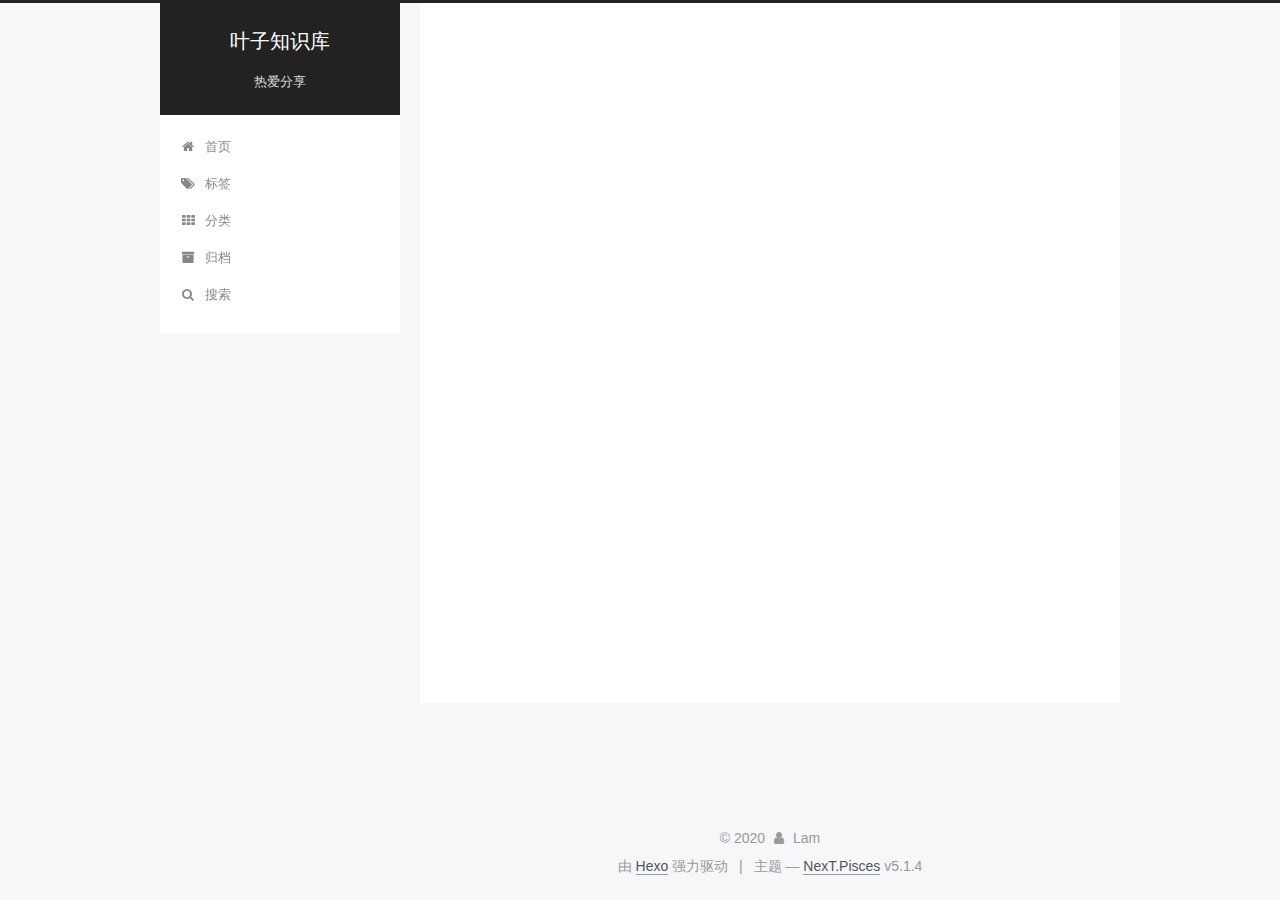
<file: categories/实用技术/个人博客/index.html>
<!DOCTYPE html>



  


<html class="theme-next pisces use-motion" lang="zh-Hans">
<head>
  <meta charset="UTF-8"/>
<meta http-equiv="X-UA-Compatible" content="IE=edge" />
<meta name="viewport" content="width=device-width, initial-scale=1, maximum-scale=1"/>
<meta name="theme-color" content="#222">









<meta http-equiv="Cache-Control" content="no-transform" />
<meta http-equiv="Cache-Control" content="no-siteapp" />
















  
  
  <link href="/lib/fancybox/source/jquery.fancybox.css?v=2.1.5" rel="stylesheet" type="text/css" />







<link href="/lib/font-awesome/css/font-awesome.min.css?v=4.6.2" rel="stylesheet" type="text/css" />

<link href="/css/main.css?v=5.1.4" rel="stylesheet" type="text/css" />



  <link rel="icon" type="image/png" sizes="32x32" href="/images/avatar.png?v=5.1.4">


  <link rel="icon" type="image/png" sizes="16x16" href="/images/avatar.png?v=5.1.4">






  <meta name="keywords" content="study" />










<meta name="description" content="业精于勤荒于嬉">
<meta property="og:type" content="website">
<meta property="og:title" content="叶子知识库">
<meta property="og:url" content="http://yoursite.com/categories/%E5%AE%9E%E7%94%A8%E6%8A%80%E6%9C%AF/%E4%B8%AA%E4%BA%BA%E5%8D%9A%E5%AE%A2/index.html">
<meta property="og:site_name" content="叶子知识库">
<meta property="og:description" content="业精于勤荒于嬉">
<meta property="article:author" content="Lam">
<meta name="twitter:card" content="summary">



<script type="text/javascript" id="hexo.configurations">
  var NexT = window.NexT || {};
  var CONFIG = {
    root: '/',
    scheme: 'Pisces',
    version: '5.1.4',
    sidebar: {"position":"left","display":"post","offset":12,"b2t":false,"scrollpercent":false,"onmobile":false},
    fancybox: true,
    tabs: true,
    motion: {"enable":true,"async":false,"transition":{"post_block":"fadeIn","post_header":"slideDownIn","post_body":"slideDownIn","coll_header":"slideLeftIn","sidebar":"slideUpIn"}},
    duoshuo: {
      userId: '0',
      author: 'lam'
    },
    algolia: {
      applicationID: '',
      apiKey: '',
      indexName: '',
      hits: {"per_page":10},
      labels: {"input_placeholder":"Search for Posts","hits_empty":"We didn't find any results for the search: ${query}","hits_stats":"${hits} results found in ${time} ms"}
    }
  };
</script>



  <link rel="canonical" href="http://yoursite.com/categories/实用技术/个人博客/"/>





  <title>分类: 个人博客 | 叶子知识库</title>
  








<meta name="generator" content="Hexo 4.2.0"></head>

<body itemscope itemtype="http://schema.org/WebPage" lang="zh-Hans">

  
  
    
  

  <div class="container sidebar-position-left ">
    <div class="headband"></div>

    <header id="header" class="header" itemscope itemtype="http://schema.org/WPHeader">
      <div class="header-inner"><div class="site-brand-wrapper">
  <div class="site-meta ">
    

    <div class="custom-logo-site-title">
      <a href="/"  class="brand" rel="start">
        <span class="logo-line-before"><i></i></span>
        <span class="site-title">叶子知识库</span>
        <span class="logo-line-after"><i></i></span>
      </a>
    </div>
      
        <p class="site-subtitle">热爱分享</p>
      
  </div>

  <div class="site-nav-toggle">
    <button>
      <span class="btn-bar"></span>
      <span class="btn-bar"></span>
      <span class="btn-bar"></span>
    </button>
  </div>
</div>

<nav class="site-nav">
  

  
    <ul id="menu" class="menu">
      
        
        <li class="menu-item menu-item-home">
          <a href="/%20" rel="section">
            
              <i class="menu-item-icon fa fa-fw fa-home"></i> <br />
            
            首页
          </a>
        </li>
      
        
        <li class="menu-item menu-item-tags">
          <a href="/tags%20" rel="section">
            
              <i class="menu-item-icon fa fa-fw fa-tags"></i> <br />
            
            标签
          </a>
        </li>
      
        
        <li class="menu-item menu-item-categories">
          <a href="/categories%20" rel="section">
            
              <i class="menu-item-icon fa fa-fw fa-th"></i> <br />
            
            分类
          </a>
        </li>
      
        
        <li class="menu-item menu-item-archives">
          <a href="/archives%20" rel="section">
            
              <i class="menu-item-icon fa fa-fw fa-archive"></i> <br />
            
            归档
          </a>
        </li>
      

      
        <li class="menu-item menu-item-search">
          
            <a href="javascript:;" class="popup-trigger">
          
            
              <i class="menu-item-icon fa fa-search fa-fw"></i> <br />
            
            搜索
          </a>
        </li>
      
    </ul>
  

  
    <div class="site-search">
      
  <div class="popup search-popup local-search-popup">
  <div class="local-search-header clearfix">
    <span class="search-icon">
      <i class="fa fa-search"></i>
    </span>
    <span class="popup-btn-close">
      <i class="fa fa-times-circle"></i>
    </span>
    <div class="local-search-input-wrapper">
      <input autocomplete="off"
             placeholder="搜索..." spellcheck="false"
             type="text" id="local-search-input">
    </div>
  </div>
  <div id="local-search-result"></div>
</div>



    </div>
  
</nav>



 </div>
    </header>

    <main id="main" class="main">
      <div class="main-inner">
        <div class="content-wrap">
          <div id="content" class="content">
            

  
  
  
  <div class="post-block category">

    <div id="posts" class="posts-collapse">
      <div class="collection-title">
        <h1>个人博客<small>分类</small>
        </h1>
      </div>

      
        

  <article class="post post-type-normal" itemscope itemtype="http://schema.org/Article">
    <header class="post-header">

      <h2 class="post-title">
        
            <a class="post-title-link" href="/2020/03/26/first/" itemprop="url">
              
                <span itemprop="name">个人博客搭建详解（Windows和Mac通用版）</span>
              
            </a>
        
      </h2>

      <div class="post-meta">
        <time class="post-time" itemprop="dateCreated"
              datetime="2020-03-26T16:37:38+08:00"
              content="2020-03-26" >
          03-26
        </time>
      </div>

    </header>
  </article>


      
    </div>

  </div>
  
  
  

  



          </div>
          


          

        </div>
        
          
  
  <div class="sidebar-toggle">
    <div class="sidebar-toggle-line-wrap">
      <span class="sidebar-toggle-line sidebar-toggle-line-first"></span>
      <span class="sidebar-toggle-line sidebar-toggle-line-middle"></span>
      <span class="sidebar-toggle-line sidebar-toggle-line-last"></span>
    </div>
  </div>

  <aside id="sidebar" class="sidebar">
    
    <div class="sidebar-inner">

      

      

      <section class="site-overview-wrap sidebar-panel sidebar-panel-active">
        <div class="site-overview">
          <div class="site-author motion-element" itemprop="author" itemscope itemtype="http://schema.org/Person">
            
              <img class="site-author-image" itemprop="image"
                src="/uploads/avatar.png"
                alt="Lam" />
            
              <p class="site-author-name" itemprop="name">Lam</p>
              <p class="site-description motion-element" itemprop="description">业精于勤荒于嬉</p>
          </div>

          <nav class="site-state motion-element">

            
              <div class="site-state-item site-state-posts">
              
                <a href="/archives%20%7C%7C%20archive">
              
                  <span class="site-state-item-count">2</span>
                  <span class="site-state-item-name">日志</span>
                </a>
              </div>
            

            
              
              
              <div class="site-state-item site-state-categories">
                <a href="/categories/index.html">
                  <span class="site-state-item-count">2</span>
                  <span class="site-state-item-name">分类</span>
                </a>
              </div>
            

            
              
              
              <div class="site-state-item site-state-tags">
                <a href="/tags/index.html">
                  <span class="site-state-item-count">2</span>
                  <span class="site-state-item-name">标签</span>
                </a>
              </div>
            

          </nav>

          

          

          
          

          
          

          

        </div>
      </section>

      

      

    </div>
  </aside>


        
      </div>
    </main>

    <footer id="footer" class="footer">
      <div class="footer-inner">
        <div class="copyright">&copy; <span itemprop="copyrightYear">2020</span>
  <span class="with-love">
    <i class="fa fa-user"></i>
  </span>
  <span class="author" itemprop="copyrightHolder">Lam</span>

  
</div>


  <div class="powered-by">由 <a class="theme-link" target="_blank" href="https://hexo.io">Hexo</a> 强力驱动</div>



  <span class="post-meta-divider">|</span>



  <div class="theme-info">主题 &mdash; <a class="theme-link" target="_blank" href="https://github.com/iissnan/hexo-theme-next">NexT.Pisces</a> v5.1.4</div>



        







        
      </div>
    </footer>

    
      <div class="back-to-top">
        <i class="fa fa-arrow-up"></i>
        
      </div>
    

    

  </div>

  

<script type="text/javascript">
  if (Object.prototype.toString.call(window.Promise) !== '[object Function]') {
    window.Promise = null;
  }
</script>









  












  
  
    <script type="text/javascript" src="/lib/jquery/index.js?v=2.1.3"></script>
  

  
  
    <script type="text/javascript" src="/lib/fastclick/lib/fastclick.min.js?v=1.0.6"></script>
  

  
  
    <script type="text/javascript" src="/lib/jquery_lazyload/jquery.lazyload.js?v=1.9.7"></script>
  

  
  
    <script type="text/javascript" src="/lib/velocity/velocity.min.js?v=1.2.1"></script>
  

  
  
    <script type="text/javascript" src="/lib/velocity/velocity.ui.min.js?v=1.2.1"></script>
  

  
  
    <script type="text/javascript" src="/lib/fancybox/source/jquery.fancybox.pack.js?v=2.1.5"></script>
  


  


  <script type="text/javascript" src="/js/src/utils.js?v=5.1.4"></script>

  <script type="text/javascript" src="/js/src/motion.js?v=5.1.4"></script>



  
  


  <script type="text/javascript" src="/js/src/affix.js?v=5.1.4"></script>

  <script type="text/javascript" src="/js/src/schemes/pisces.js?v=5.1.4"></script>



  

  


  <script type="text/javascript" src="/js/src/bootstrap.js?v=5.1.4"></script>



  


  




	





  





  












  

  <script type="text/javascript">
    // Popup Window;
    var isfetched = false;
    var isXml = true;
    // Search DB path;
    var search_path = "search.xml";
    if (search_path.length === 0) {
      search_path = "search.xml";
    } else if (/json$/i.test(search_path)) {
      isXml = false;
    }
    var path = "/" + search_path;
    // monitor main search box;

    var onPopupClose = function (e) {
      $('.popup').hide();
      $('#local-search-input').val('');
      $('.search-result-list').remove();
      $('#no-result').remove();
      $(".local-search-pop-overlay").remove();
      $('body').css('overflow', '');
    }

    function proceedsearch() {
      $("body")
        .append('<div class="search-popup-overlay local-search-pop-overlay"></div>')
        .css('overflow', 'hidden');
      $('.search-popup-overlay').click(onPopupClose);
      $('.popup').toggle();
      var $localSearchInput = $('#local-search-input');
      $localSearchInput.attr("autocapitalize", "none");
      $localSearchInput.attr("autocorrect", "off");
      $localSearchInput.focus();
    }

    // search function;
    var searchFunc = function(path, search_id, content_id) {
      'use strict';

      // start loading animation
      $("body")
        .append('<div class="search-popup-overlay local-search-pop-overlay">' +
          '<div id="search-loading-icon">' +
          '<i class="fa fa-spinner fa-pulse fa-5x fa-fw"></i>' +
          '</div>' +
          '</div>')
        .css('overflow', 'hidden');
      $("#search-loading-icon").css('margin', '20% auto 0 auto').css('text-align', 'center');

      $.ajax({
        url: path,
        dataType: isXml ? "xml" : "json",
        async: true,
        success: function(res) {
          // get the contents from search data
          isfetched = true;
          $('.popup').detach().appendTo('.header-inner');
          var datas = isXml ? $("entry", res).map(function() {
            return {
              title: $("title", this).text(),
              content: $("content",this).text(),
              url: $("url" , this).text()
            };
          }).get() : res;
          var input = document.getElementById(search_id);
          var resultContent = document.getElementById(content_id);
          var inputEventFunction = function() {
            var searchText = input.value.trim().toLowerCase();
            var keywords = searchText.split(/[\s\-]+/);
            if (keywords.length > 1) {
              keywords.push(searchText);
            }
            var resultItems = [];
            if (searchText.length > 0) {
              // perform local searching
              datas.forEach(function(data) {
                var isMatch = false;
                var hitCount = 0;
                var searchTextCount = 0;
                var title = data.title.trim();
                var titleInLowerCase = title.toLowerCase();
                var content = data.content.trim().replace(/<[^>]+>/g,"");
                var contentInLowerCase = content.toLowerCase();
                var articleUrl = decodeURIComponent(data.url);
                var indexOfTitle = [];
                var indexOfContent = [];
                // only match articles with not empty titles
                if(title != '') {
                  keywords.forEach(function(keyword) {
                    function getIndexByWord(word, text, caseSensitive) {
                      var wordLen = word.length;
                      if (wordLen === 0) {
                        return [];
                      }
                      var startPosition = 0, position = [], index = [];
                      if (!caseSensitive) {
                        text = text.toLowerCase();
                        word = word.toLowerCase();
                      }
                      while ((position = text.indexOf(word, startPosition)) > -1) {
                        index.push({position: position, word: word});
                        startPosition = position + wordLen;
                      }
                      return index;
                    }

                    indexOfTitle = indexOfTitle.concat(getIndexByWord(keyword, titleInLowerCase, false));
                    indexOfContent = indexOfContent.concat(getIndexByWord(keyword, contentInLowerCase, false));
                  });
                  if (indexOfTitle.length > 0 || indexOfContent.length > 0) {
                    isMatch = true;
                    hitCount = indexOfTitle.length + indexOfContent.length;
                  }
                }

                // show search results

                if (isMatch) {
                  // sort index by position of keyword

                  [indexOfTitle, indexOfContent].forEach(function (index) {
                    index.sort(function (itemLeft, itemRight) {
                      if (itemRight.position !== itemLeft.position) {
                        return itemRight.position - itemLeft.position;
                      } else {
                        return itemLeft.word.length - itemRight.word.length;
                      }
                    });
                  });

                  // merge hits into slices

                  function mergeIntoSlice(text, start, end, index) {
                    var item = index[index.length - 1];
                    var position = item.position;
                    var word = item.word;
                    var hits = [];
                    var searchTextCountInSlice = 0;
                    while (position + word.length <= end && index.length != 0) {
                      if (word === searchText) {
                        searchTextCountInSlice++;
                      }
                      hits.push({position: position, length: word.length});
                      var wordEnd = position + word.length;

                      // move to next position of hit

                      index.pop();
                      while (index.length != 0) {
                        item = index[index.length - 1];
                        position = item.position;
                        word = item.word;
                        if (wordEnd > position) {
                          index.pop();
                        } else {
                          break;
                        }
                      }
                    }
                    searchTextCount += searchTextCountInSlice;
                    return {
                      hits: hits,
                      start: start,
                      end: end,
                      searchTextCount: searchTextCountInSlice
                    };
                  }

                  var slicesOfTitle = [];
                  if (indexOfTitle.length != 0) {
                    slicesOfTitle.push(mergeIntoSlice(title, 0, title.length, indexOfTitle));
                  }

                  var slicesOfContent = [];
                  while (indexOfContent.length != 0) {
                    var item = indexOfContent[indexOfContent.length - 1];
                    var position = item.position;
                    var word = item.word;
                    // cut out 100 characters
                    var start = position - 20;
                    var end = position + 80;
                    if(start < 0){
                      start = 0;
                    }
                    if (end < position + word.length) {
                      end = position + word.length;
                    }
                    if(end > content.length){
                      end = content.length;
                    }
                    slicesOfContent.push(mergeIntoSlice(content, start, end, indexOfContent));
                  }

                  // sort slices in content by search text's count and hits' count

                  slicesOfContent.sort(function (sliceLeft, sliceRight) {
                    if (sliceLeft.searchTextCount !== sliceRight.searchTextCount) {
                      return sliceRight.searchTextCount - sliceLeft.searchTextCount;
                    } else if (sliceLeft.hits.length !== sliceRight.hits.length) {
                      return sliceRight.hits.length - sliceLeft.hits.length;
                    } else {
                      return sliceLeft.start - sliceRight.start;
                    }
                  });

                  // select top N slices in content

                  var upperBound = parseInt('1');
                  if (upperBound >= 0) {
                    slicesOfContent = slicesOfContent.slice(0, upperBound);
                  }

                  // highlight title and content

                  function highlightKeyword(text, slice) {
                    var result = '';
                    var prevEnd = slice.start;
                    slice.hits.forEach(function (hit) {
                      result += text.substring(prevEnd, hit.position);
                      var end = hit.position + hit.length;
                      result += '<b class="search-keyword">' + text.substring(hit.position, end) + '</b>';
                      prevEnd = end;
                    });
                    result += text.substring(prevEnd, slice.end);
                    return result;
                  }

                  var resultItem = '';

                  if (slicesOfTitle.length != 0) {
                    resultItem += "<li><a href='" + articleUrl + "' class='search-result-title'>" + highlightKeyword(title, slicesOfTitle[0]) + "</a>";
                  } else {
                    resultItem += "<li><a href='" + articleUrl + "' class='search-result-title'>" + title + "</a>";
                  }

                  slicesOfContent.forEach(function (slice) {
                    resultItem += "<a href='" + articleUrl + "'>" +
                      "<p class=\"search-result\">" + highlightKeyword(content, slice) +
                      "...</p>" + "</a>";
                  });

                  resultItem += "</li>";
                  resultItems.push({
                    item: resultItem,
                    searchTextCount: searchTextCount,
                    hitCount: hitCount,
                    id: resultItems.length
                  });
                }
              })
            };
            if (keywords.length === 1 && keywords[0] === "") {
              resultContent.innerHTML = '<div id="no-result"><i class="fa fa-search fa-5x" /></div>'
            } else if (resultItems.length === 0) {
              resultContent.innerHTML = '<div id="no-result"><i class="fa fa-frown-o fa-5x" /></div>'
            } else {
              resultItems.sort(function (resultLeft, resultRight) {
                if (resultLeft.searchTextCount !== resultRight.searchTextCount) {
                  return resultRight.searchTextCount - resultLeft.searchTextCount;
                } else if (resultLeft.hitCount !== resultRight.hitCount) {
                  return resultRight.hitCount - resultLeft.hitCount;
                } else {
                  return resultRight.id - resultLeft.id;
                }
              });
              var searchResultList = '<ul class=\"search-result-list\">';
              resultItems.forEach(function (result) {
                searchResultList += result.item;
              })
              searchResultList += "</ul>";
              resultContent.innerHTML = searchResultList;
            }
          }

          if ('auto' === 'auto') {
            input.addEventListener('input', inputEventFunction);
          } else {
            $('.search-icon').click(inputEventFunction);
            input.addEventListener('keypress', function (event) {
              if (event.keyCode === 13) {
                inputEventFunction();
              }
            });
          }

          // remove loading animation
          $(".local-search-pop-overlay").remove();
          $('body').css('overflow', '');

          proceedsearch();
        }
      });
    }

    // handle and trigger popup window;
    $('.popup-trigger').click(function(e) {
      e.stopPropagation();
      if (isfetched === false) {
        searchFunc(path, 'local-search-input', 'local-search-result');
      } else {
        proceedsearch();
      };
    });

    $('.popup-btn-close').click(onPopupClose);
    $('.popup').click(function(e){
      e.stopPropagation();
    });
    $(document).on('keyup', function (event) {
      var shouldDismissSearchPopup = event.which === 27 &&
        $('.search-popup').is(':visible');
      if (shouldDismissSearchPopup) {
        onPopupClose();
      }
    });
  </script>





  

  

  

  
  

  

  

  

</body>
</html>
</file>
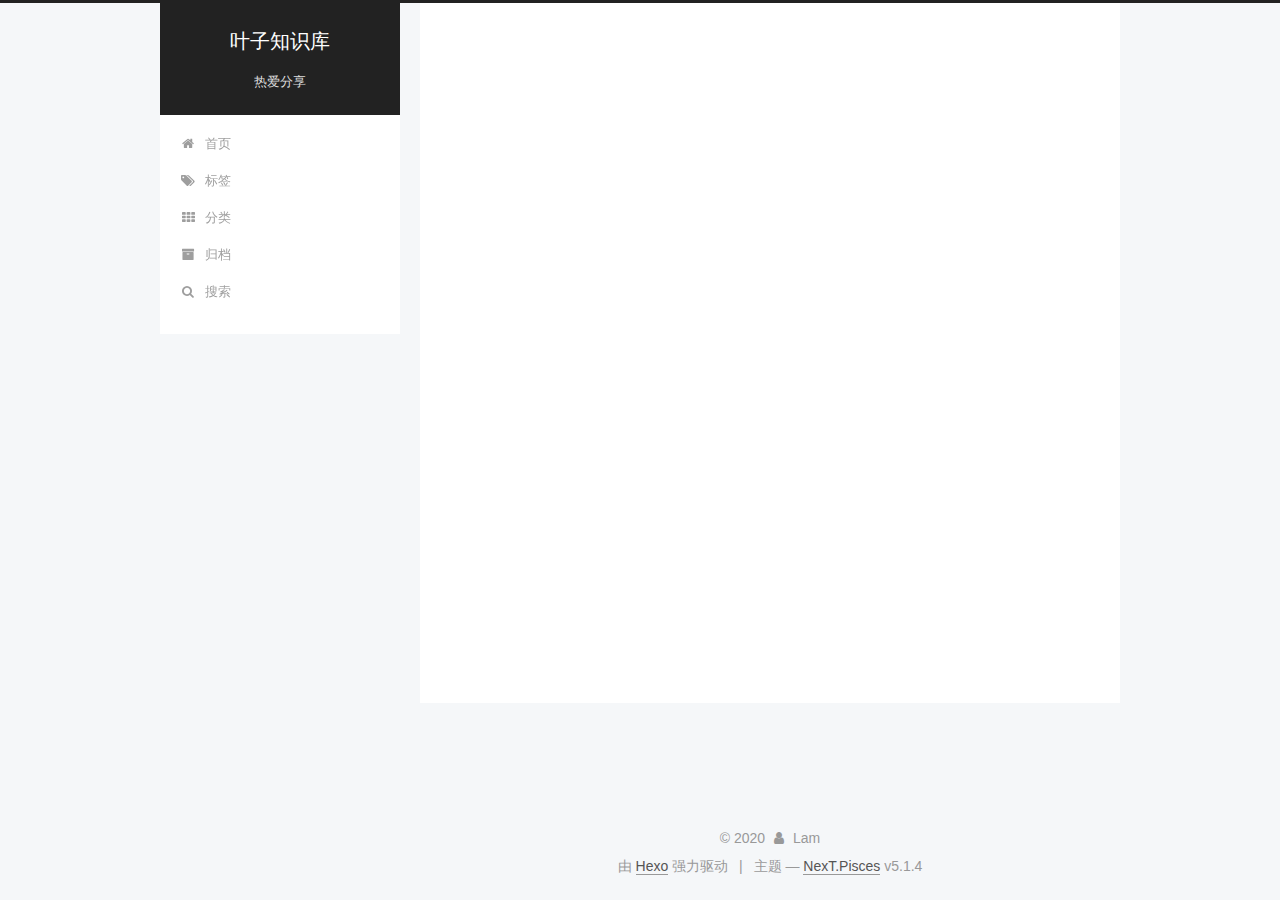
<file: 2020/03/26/first/index.html>
<!DOCTYPE html>



  


<html class="theme-next pisces use-motion" lang="zh-Hans">
<head>
  <meta charset="UTF-8"/>
<meta http-equiv="X-UA-Compatible" content="IE=edge" />
<meta name="viewport" content="width=device-width, initial-scale=1, maximum-scale=1"/>
<meta name="theme-color" content="#222">









<meta http-equiv="Cache-Control" content="no-transform" />
<meta http-equiv="Cache-Control" content="no-siteapp" />
















  
  
  <link href="/lib/fancybox/source/jquery.fancybox.css?v=2.1.5" rel="stylesheet" type="text/css" />







<link href="/lib/font-awesome/css/font-awesome.min.css?v=4.6.2" rel="stylesheet" type="text/css" />

<link href="/css/main.css?v=5.1.4" rel="stylesheet" type="text/css" />



  <link rel="icon" type="image/png" sizes="32x32" href="/images/avatar.png?v=5.1.4">


  <link rel="icon" type="image/png" sizes="16x16" href="/images/avatar.png?v=5.1.4">






  <meta name="keywords" content="实用,个人博客," />










<meta name="description" content="Hexo 是一个基于nodejs 的静态博客网站生成器，作者是来自台湾的 Tommy Chen">
<meta property="og:type" content="article">
<meta property="og:title" content="个人博客搭建详解（Windows和Mac通用版）">
<meta property="og:url" content="http://yoursite.com/2020/03/26/first/index.html">
<meta property="og:site_name" content="叶子知识库">
<meta property="og:description" content="Hexo 是一个基于nodejs 的静态博客网站生成器，作者是来自台湾的 Tommy Chen">
<meta property="article:published_time" content="2020-03-26T08:37:38.506Z">
<meta property="article:modified_time" content="2020-03-26T08:37:38.507Z">
<meta property="article:author" content="Lam">
<meta property="article:tag" content="实用">
<meta property="article:tag" content="个人博客">
<meta name="twitter:card" content="summary">



<script type="text/javascript" id="hexo.configurations">
  var NexT = window.NexT || {};
  var CONFIG = {
    root: '/',
    scheme: 'Pisces',
    version: '5.1.4',
    sidebar: {"position":"left","display":"post","offset":12,"b2t":false,"scrollpercent":false,"onmobile":false},
    fancybox: true,
    tabs: true,
    motion: {"enable":true,"async":false,"transition":{"post_block":"fadeIn","post_header":"slideDownIn","post_body":"slideDownIn","coll_header":"slideLeftIn","sidebar":"slideUpIn"}},
    duoshuo: {
      userId: '0',
      author: 'lam'
    },
    algolia: {
      applicationID: '',
      apiKey: '',
      indexName: '',
      hits: {"per_page":10},
      labels: {"input_placeholder":"Search for Posts","hits_empty":"We didn't find any results for the search: ${query}","hits_stats":"${hits} results found in ${time} ms"}
    }
  };
</script>



  <link rel="canonical" href="http://yoursite.com/2020/03/26/first/"/>





  <title>个人博客搭建详解（Windows和Mac通用版） | 叶子知识库</title>
  








<meta name="generator" content="Hexo 4.2.0"></head>

<body itemscope itemtype="http://schema.org/WebPage" lang="zh-Hans">

  
  
    
  

  <div class="container sidebar-position-left page-post-detail">
    <div class="headband"></div>

    <header id="header" class="header" itemscope itemtype="http://schema.org/WPHeader">
      <div class="header-inner"><div class="site-brand-wrapper">
  <div class="site-meta ">
    

    <div class="custom-logo-site-title">
      <a href="/"  class="brand" rel="start">
        <span class="logo-line-before"><i></i></span>
        <span class="site-title">叶子知识库</span>
        <span class="logo-line-after"><i></i></span>
      </a>
    </div>
      
        <p class="site-subtitle">热爱分享</p>
      
  </div>

  <div class="site-nav-toggle">
    <button>
      <span class="btn-bar"></span>
      <span class="btn-bar"></span>
      <span class="btn-bar"></span>
    </button>
  </div>
</div>

<nav class="site-nav">
  

  
    <ul id="menu" class="menu">
      
        
        <li class="menu-item menu-item-home">
          <a href="/%20" rel="section">
            
              <i class="menu-item-icon fa fa-fw fa-home"></i> <br />
            
            首页
          </a>
        </li>
      
        
        <li class="menu-item menu-item-tags">
          <a href="/tags%20" rel="section">
            
              <i class="menu-item-icon fa fa-fw fa-tags"></i> <br />
            
            标签
          </a>
        </li>
      
        
        <li class="menu-item menu-item-categories">
          <a href="/categories%20" rel="section">
            
              <i class="menu-item-icon fa fa-fw fa-th"></i> <br />
            
            分类
          </a>
        </li>
      
        
        <li class="menu-item menu-item-archives">
          <a href="/archives%20" rel="section">
            
              <i class="menu-item-icon fa fa-fw fa-archive"></i> <br />
            
            归档
          </a>
        </li>
      

      
        <li class="menu-item menu-item-search">
          
            <a href="javascript:;" class="popup-trigger">
          
            
              <i class="menu-item-icon fa fa-search fa-fw"></i> <br />
            
            搜索
          </a>
        </li>
      
    </ul>
  

  
    <div class="site-search">
      
  <div class="popup search-popup local-search-popup">
  <div class="local-search-header clearfix">
    <span class="search-icon">
      <i class="fa fa-search"></i>
    </span>
    <span class="popup-btn-close">
      <i class="fa fa-times-circle"></i>
    </span>
    <div class="local-search-input-wrapper">
      <input autocomplete="off"
             placeholder="搜索..." spellcheck="false"
             type="text" id="local-search-input">
    </div>
  </div>
  <div id="local-search-result"></div>
</div>



    </div>
  
</nav>



 </div>
    </header>

    <main id="main" class="main">
      <div class="main-inner">
        <div class="content-wrap">
          <div id="content" class="content">
            

  <div id="posts" class="posts-expand">
    

  

  
  
  

  <article class="post post-type-normal" itemscope itemtype="http://schema.org/Article">
  
  
  
  <div class="post-block">
    <link itemprop="mainEntityOfPage" href="http://yoursite.com/2020/03/26/first/">

    <span hidden itemprop="author" itemscope itemtype="http://schema.org/Person">
      <meta itemprop="name" content="Lam">
      <meta itemprop="description" content="">
      <meta itemprop="image" content="/uploads/avatar.png">
    </span>

    <span hidden itemprop="publisher" itemscope itemtype="http://schema.org/Organization">
      <meta itemprop="name" content="叶子知识库">
    </span>

    
      <header class="post-header">

        
        
          <h1 class="post-title" itemprop="name headline">个人博客搭建详解（Windows和Mac通用版）</h1>
        

        <div class="post-meta">
          <span class="post-time">
            
              <span class="post-meta-item-icon">
                <i class="fa fa-calendar-o"></i>
              </span>
              
                <span class="post-meta-item-text">发表于</span>
              
              <time title="创建于" itemprop="dateCreated datePublished" datetime="2020-03-26T16:37:38+08:00">
                2020-03-26
              </time>
            

            

            
          </span>

          
            <span class="post-category" >
            
              <span class="post-meta-divider">|</span>
            
              <span class="post-meta-item-icon">
                <i class="fa fa-folder-o"></i>
              </span>
              
                <span class="post-meta-item-text">分类于</span>
              
              
                <span itemprop="about" itemscope itemtype="http://schema.org/Thing">
                  <a href="/categories/%E5%AE%9E%E7%94%A8%E6%8A%80%E6%9C%AF/" itemprop="url" rel="index">
                    <span itemprop="name">实用技术</span>
                  </a>
                </span>

                
                
                  ， 
                
              
                <span itemprop="about" itemscope itemtype="http://schema.org/Thing">
                  <a href="/categories/%E5%AE%9E%E7%94%A8%E6%8A%80%E6%9C%AF/%E4%B8%AA%E4%BA%BA%E5%8D%9A%E5%AE%A2/" itemprop="url" rel="index">
                    <span itemprop="name">个人博客</span>
                  </a>
                </span>

                
                
              
            </span>
          

          
            
          

          
          

          
          
          
            <span class="post-meta-divider">|</span>
            <span id="busuanzi_value_page_pv"></span>次阅读
          

          

          

        </div>
      </header>
    

    
    
    
    <div class="post-body" itemprop="articleBody">

      
      

      
        <blockquote>
<p>Hexo 是一个基于nodejs 的静态博客网站生成器，作者是来自台湾的 Tommy Chen</p>
</blockquote>

      
    </div>
    
    
    

    

    

    

    <footer class="post-footer">
      
        <div class="post-tags">
          
            <a href="/tags/%E5%AE%9E%E7%94%A8/" rel="tag"># 实用</a>
          
            <a href="/tags/%E4%B8%AA%E4%BA%BA%E5%8D%9A%E5%AE%A2/" rel="tag"># 个人博客</a>
          
        </div>
      

      
      
      

      
        <div class="post-nav">
          <div class="post-nav-next post-nav-item">
            
              <a href="/2020/03/26/hello-world/" rel="next" title="Hello World">
                <i class="fa fa-chevron-left"></i> Hello World
              </a>
            
          </div>

          <span class="post-nav-divider"></span>

          <div class="post-nav-prev post-nav-item">
            
          </div>
        </div>
      

      
      
    </footer>
  </div>
  
  
  
  </article>



    <div class="post-spread">
      
    </div>
  </div>


          </div>
          


          

  



        </div>
        
          
  
  <div class="sidebar-toggle">
    <div class="sidebar-toggle-line-wrap">
      <span class="sidebar-toggle-line sidebar-toggle-line-first"></span>
      <span class="sidebar-toggle-line sidebar-toggle-line-middle"></span>
      <span class="sidebar-toggle-line sidebar-toggle-line-last"></span>
    </div>
  </div>

  <aside id="sidebar" class="sidebar">
    
    <div class="sidebar-inner">

      

      

      <section class="site-overview-wrap sidebar-panel sidebar-panel-active">
        <div class="site-overview">
          <div class="site-author motion-element" itemprop="author" itemscope itemtype="http://schema.org/Person">
            
              <img class="site-author-image" itemprop="image"
                src="/uploads/avatar.png"
                alt="Lam" />
            
              <p class="site-author-name" itemprop="name">Lam</p>
              <p class="site-description motion-element" itemprop="description">业精于勤荒于嬉</p>
          </div>

          <nav class="site-state motion-element">

            
              <div class="site-state-item site-state-posts">
              
                <a href="/archives%20%7C%7C%20archive">
              
                  <span class="site-state-item-count">2</span>
                  <span class="site-state-item-name">日志</span>
                </a>
              </div>
            

            
              
              
              <div class="site-state-item site-state-categories">
                <a href="/categories/index.html">
                  <span class="site-state-item-count">2</span>
                  <span class="site-state-item-name">分类</span>
                </a>
              </div>
            

            
              
              
              <div class="site-state-item site-state-tags">
                <a href="/tags/index.html">
                  <span class="site-state-item-count">2</span>
                  <span class="site-state-item-name">标签</span>
                </a>
              </div>
            

          </nav>

          

          

          
          

          
          

          

        </div>
      </section>

      

      

    </div>
  </aside>


        
      </div>
    </main>

    <footer id="footer" class="footer">
      <div class="footer-inner">
        <div class="copyright">&copy; <span itemprop="copyrightYear">2020</span>
  <span class="with-love">
    <i class="fa fa-user"></i>
  </span>
  <span class="author" itemprop="copyrightHolder">Lam</span>

  
</div>


  <div class="powered-by">由 <a class="theme-link" target="_blank" href="https://hexo.io">Hexo</a> 强力驱动</div>



  <span class="post-meta-divider">|</span>



  <div class="theme-info">主题 &mdash; <a class="theme-link" target="_blank" href="https://github.com/iissnan/hexo-theme-next">NexT.Pisces</a> v5.1.4</div>



        







        
      </div>
    </footer>

    
      <div class="back-to-top">
        <i class="fa fa-arrow-up"></i>
        
      </div>
    

    

  </div>

  

<script type="text/javascript">
  if (Object.prototype.toString.call(window.Promise) !== '[object Function]') {
    window.Promise = null;
  }
</script>









  












  
  
    <script type="text/javascript" src="/lib/jquery/index.js?v=2.1.3"></script>
  

  
  
    <script type="text/javascript" src="/lib/fastclick/lib/fastclick.min.js?v=1.0.6"></script>
  

  
  
    <script type="text/javascript" src="/lib/jquery_lazyload/jquery.lazyload.js?v=1.9.7"></script>
  

  
  
    <script type="text/javascript" src="/lib/velocity/velocity.min.js?v=1.2.1"></script>
  

  
  
    <script type="text/javascript" src="/lib/velocity/velocity.ui.min.js?v=1.2.1"></script>
  

  
  
    <script type="text/javascript" src="/lib/fancybox/source/jquery.fancybox.pack.js?v=2.1.5"></script>
  


  


  <script type="text/javascript" src="/js/src/utils.js?v=5.1.4"></script>

  <script type="text/javascript" src="/js/src/motion.js?v=5.1.4"></script>



  
  


  <script type="text/javascript" src="/js/src/affix.js?v=5.1.4"></script>

  <script type="text/javascript" src="/js/src/schemes/pisces.js?v=5.1.4"></script>



  
  <script type="text/javascript" src="/js/src/scrollspy.js?v=5.1.4"></script>
<script type="text/javascript" src="/js/src/post-details.js?v=5.1.4"></script>



  


  <script type="text/javascript" src="/js/src/bootstrap.js?v=5.1.4"></script>



  


  




	





  





  












  

  <script type="text/javascript">
    // Popup Window;
    var isfetched = false;
    var isXml = true;
    // Search DB path;
    var search_path = "search.xml";
    if (search_path.length === 0) {
      search_path = "search.xml";
    } else if (/json$/i.test(search_path)) {
      isXml = false;
    }
    var path = "/" + search_path;
    // monitor main search box;

    var onPopupClose = function (e) {
      $('.popup').hide();
      $('#local-search-input').val('');
      $('.search-result-list').remove();
      $('#no-result').remove();
      $(".local-search-pop-overlay").remove();
      $('body').css('overflow', '');
    }

    function proceedsearch() {
      $("body")
        .append('<div class="search-popup-overlay local-search-pop-overlay"></div>')
        .css('overflow', 'hidden');
      $('.search-popup-overlay').click(onPopupClose);
      $('.popup').toggle();
      var $localSearchInput = $('#local-search-input');
      $localSearchInput.attr("autocapitalize", "none");
      $localSearchInput.attr("autocorrect", "off");
      $localSearchInput.focus();
    }

    // search function;
    var searchFunc = function(path, search_id, content_id) {
      'use strict';

      // start loading animation
      $("body")
        .append('<div class="search-popup-overlay local-search-pop-overlay">' +
          '<div id="search-loading-icon">' +
          '<i class="fa fa-spinner fa-pulse fa-5x fa-fw"></i>' +
          '</div>' +
          '</div>')
        .css('overflow', 'hidden');
      $("#search-loading-icon").css('margin', '20% auto 0 auto').css('text-align', 'center');

      $.ajax({
        url: path,
        dataType: isXml ? "xml" : "json",
        async: true,
        success: function(res) {
          // get the contents from search data
          isfetched = true;
          $('.popup').detach().appendTo('.header-inner');
          var datas = isXml ? $("entry", res).map(function() {
            return {
              title: $("title", this).text(),
              content: $("content",this).text(),
              url: $("url" , this).text()
            };
          }).get() : res;
          var input = document.getElementById(search_id);
          var resultContent = document.getElementById(content_id);
          var inputEventFunction = function() {
            var searchText = input.value.trim().toLowerCase();
            var keywords = searchText.split(/[\s\-]+/);
            if (keywords.length > 1) {
              keywords.push(searchText);
            }
            var resultItems = [];
            if (searchText.length > 0) {
              // perform local searching
              datas.forEach(function(data) {
                var isMatch = false;
                var hitCount = 0;
                var searchTextCount = 0;
                var title = data.title.trim();
                var titleInLowerCase = title.toLowerCase();
                var content = data.content.trim().replace(/<[^>]+>/g,"");
                var contentInLowerCase = content.toLowerCase();
                var articleUrl = decodeURIComponent(data.url);
                var indexOfTitle = [];
                var indexOfContent = [];
                // only match articles with not empty titles
                if(title != '') {
                  keywords.forEach(function(keyword) {
                    function getIndexByWord(word, text, caseSensitive) {
                      var wordLen = word.length;
                      if (wordLen === 0) {
                        return [];
                      }
                      var startPosition = 0, position = [], index = [];
                      if (!caseSensitive) {
                        text = text.toLowerCase();
                        word = word.toLowerCase();
                      }
                      while ((position = text.indexOf(word, startPosition)) > -1) {
                        index.push({position: position, word: word});
                        startPosition = position + wordLen;
                      }
                      return index;
                    }

                    indexOfTitle = indexOfTitle.concat(getIndexByWord(keyword, titleInLowerCase, false));
                    indexOfContent = indexOfContent.concat(getIndexByWord(keyword, contentInLowerCase, false));
                  });
                  if (indexOfTitle.length > 0 || indexOfContent.length > 0) {
                    isMatch = true;
                    hitCount = indexOfTitle.length + indexOfContent.length;
                  }
                }

                // show search results

                if (isMatch) {
                  // sort index by position of keyword

                  [indexOfTitle, indexOfContent].forEach(function (index) {
                    index.sort(function (itemLeft, itemRight) {
                      if (itemRight.position !== itemLeft.position) {
                        return itemRight.position - itemLeft.position;
                      } else {
                        return itemLeft.word.length - itemRight.word.length;
                      }
                    });
                  });

                  // merge hits into slices

                  function mergeIntoSlice(text, start, end, index) {
                    var item = index[index.length - 1];
                    var position = item.position;
                    var word = item.word;
                    var hits = [];
                    var searchTextCountInSlice = 0;
                    while (position + word.length <= end && index.length != 0) {
                      if (word === searchText) {
                        searchTextCountInSlice++;
                      }
                      hits.push({position: position, length: word.length});
                      var wordEnd = position + word.length;

                      // move to next position of hit

                      index.pop();
                      while (index.length != 0) {
                        item = index[index.length - 1];
                        position = item.position;
                        word = item.word;
                        if (wordEnd > position) {
                          index.pop();
                        } else {
                          break;
                        }
                      }
                    }
                    searchTextCount += searchTextCountInSlice;
                    return {
                      hits: hits,
                      start: start,
                      end: end,
                      searchTextCount: searchTextCountInSlice
                    };
                  }

                  var slicesOfTitle = [];
                  if (indexOfTitle.length != 0) {
                    slicesOfTitle.push(mergeIntoSlice(title, 0, title.length, indexOfTitle));
                  }

                  var slicesOfContent = [];
                  while (indexOfContent.length != 0) {
                    var item = indexOfContent[indexOfContent.length - 1];
                    var position = item.position;
                    var word = item.word;
                    // cut out 100 characters
                    var start = position - 20;
                    var end = position + 80;
                    if(start < 0){
                      start = 0;
                    }
                    if (end < position + word.length) {
                      end = position + word.length;
                    }
                    if(end > content.length){
                      end = content.length;
                    }
                    slicesOfContent.push(mergeIntoSlice(content, start, end, indexOfContent));
                  }

                  // sort slices in content by search text's count and hits' count

                  slicesOfContent.sort(function (sliceLeft, sliceRight) {
                    if (sliceLeft.searchTextCount !== sliceRight.searchTextCount) {
                      return sliceRight.searchTextCount - sliceLeft.searchTextCount;
                    } else if (sliceLeft.hits.length !== sliceRight.hits.length) {
                      return sliceRight.hits.length - sliceLeft.hits.length;
                    } else {
                      return sliceLeft.start - sliceRight.start;
                    }
                  });

                  // select top N slices in content

                  var upperBound = parseInt('1');
                  if (upperBound >= 0) {
                    slicesOfContent = slicesOfContent.slice(0, upperBound);
                  }

                  // highlight title and content

                  function highlightKeyword(text, slice) {
                    var result = '';
                    var prevEnd = slice.start;
                    slice.hits.forEach(function (hit) {
                      result += text.substring(prevEnd, hit.position);
                      var end = hit.position + hit.length;
                      result += '<b class="search-keyword">' + text.substring(hit.position, end) + '</b>';
                      prevEnd = end;
                    });
                    result += text.substring(prevEnd, slice.end);
                    return result;
                  }

                  var resultItem = '';

                  if (slicesOfTitle.length != 0) {
                    resultItem += "<li><a href='" + articleUrl + "' class='search-result-title'>" + highlightKeyword(title, slicesOfTitle[0]) + "</a>";
                  } else {
                    resultItem += "<li><a href='" + articleUrl + "' class='search-result-title'>" + title + "</a>";
                  }

                  slicesOfContent.forEach(function (slice) {
                    resultItem += "<a href='" + articleUrl + "'>" +
                      "<p class=\"search-result\">" + highlightKeyword(content, slice) +
                      "...</p>" + "</a>";
                  });

                  resultItem += "</li>";
                  resultItems.push({
                    item: resultItem,
                    searchTextCount: searchTextCount,
                    hitCount: hitCount,
                    id: resultItems.length
                  });
                }
              })
            };
            if (keywords.length === 1 && keywords[0] === "") {
              resultContent.innerHTML = '<div id="no-result"><i class="fa fa-search fa-5x" /></div>'
            } else if (resultItems.length === 0) {
              resultContent.innerHTML = '<div id="no-result"><i class="fa fa-frown-o fa-5x" /></div>'
            } else {
              resultItems.sort(function (resultLeft, resultRight) {
                if (resultLeft.searchTextCount !== resultRight.searchTextCount) {
                  return resultRight.searchTextCount - resultLeft.searchTextCount;
                } else if (resultLeft.hitCount !== resultRight.hitCount) {
                  return resultRight.hitCount - resultLeft.hitCount;
                } else {
                  return resultRight.id - resultLeft.id;
                }
              });
              var searchResultList = '<ul class=\"search-result-list\">';
              resultItems.forEach(function (result) {
                searchResultList += result.item;
              })
              searchResultList += "</ul>";
              resultContent.innerHTML = searchResultList;
            }
          }

          if ('auto' === 'auto') {
            input.addEventListener('input', inputEventFunction);
          } else {
            $('.search-icon').click(inputEventFunction);
            input.addEventListener('keypress', function (event) {
              if (event.keyCode === 13) {
                inputEventFunction();
              }
            });
          }

          // remove loading animation
          $(".local-search-pop-overlay").remove();
          $('body').css('overflow', '');

          proceedsearch();
        }
      });
    }

    // handle and trigger popup window;
    $('.popup-trigger').click(function(e) {
      e.stopPropagation();
      if (isfetched === false) {
        searchFunc(path, 'local-search-input', 'local-search-result');
      } else {
        proceedsearch();
      };
    });

    $('.popup-btn-close').click(onPopupClose);
    $('.popup').click(function(e){
      e.stopPropagation();
    });
    $(document).on('keyup', function (event) {
      var shouldDismissSearchPopup = event.which === 27 &&
        $('.search-popup').is(':visible');
      if (shouldDismissSearchPopup) {
        onPopupClose();
      }
    });
  </script>





  

  

  

  
  

  

  

  

</body>
</html>
</file>
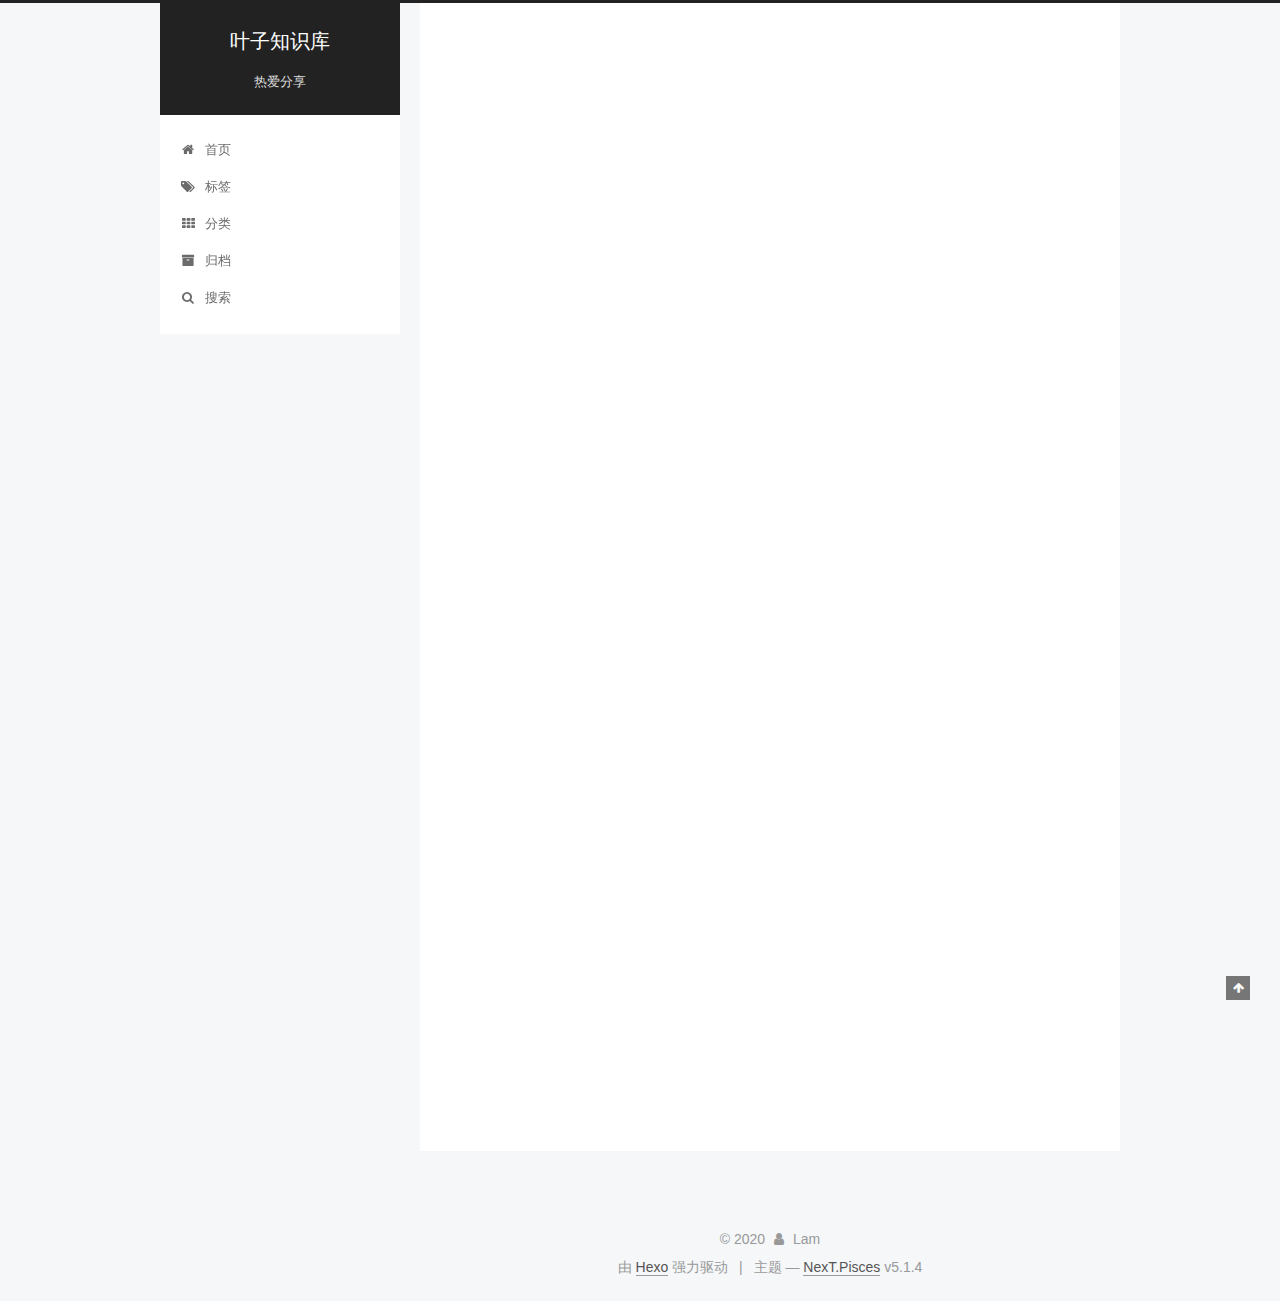
<file: 2020/03/26/hello-world/index.html>
<!DOCTYPE html>



  


<html class="theme-next pisces use-motion" lang="zh-Hans">
<head>
  <meta charset="UTF-8"/>
<meta http-equiv="X-UA-Compatible" content="IE=edge" />
<meta name="viewport" content="width=device-width, initial-scale=1, maximum-scale=1"/>
<meta name="theme-color" content="#222">









<meta http-equiv="Cache-Control" content="no-transform" />
<meta http-equiv="Cache-Control" content="no-siteapp" />
















  
  
  <link href="/lib/fancybox/source/jquery.fancybox.css?v=2.1.5" rel="stylesheet" type="text/css" />







<link href="/lib/font-awesome/css/font-awesome.min.css?v=4.6.2" rel="stylesheet" type="text/css" />

<link href="/css/main.css?v=5.1.4" rel="stylesheet" type="text/css" />



  <link rel="icon" type="image/png" sizes="32x32" href="/images/avatar.png?v=5.1.4">


  <link rel="icon" type="image/png" sizes="16x16" href="/images/avatar.png?v=5.1.4">






  <meta name="keywords" content="study" />










<meta name="description" content="Welcome to Hexo! This is your very first post. Check documentation for more info. If you get any problems when using Hexo, you can find the answer in troubleshooting or you can ask me on GitHub. Quick">
<meta property="og:type" content="article">
<meta property="og:title" content="Hello World">
<meta property="og:url" content="http://yoursite.com/2020/03/26/hello-world/index.html">
<meta property="og:site_name" content="叶子知识库">
<meta property="og:description" content="Welcome to Hexo! This is your very first post. Check documentation for more info. If you get any problems when using Hexo, you can find the answer in troubleshooting or you can ask me on GitHub. Quick">
<meta property="article:published_time" content="2020-03-26T06:57:51.673Z">
<meta property="article:modified_time" content="2020-03-26T06:57:51.674Z">
<meta property="article:author" content="Lam">
<meta name="twitter:card" content="summary">



<script type="text/javascript" id="hexo.configurations">
  var NexT = window.NexT || {};
  var CONFIG = {
    root: '/',
    scheme: 'Pisces',
    version: '5.1.4',
    sidebar: {"position":"left","display":"post","offset":12,"b2t":false,"scrollpercent":false,"onmobile":false},
    fancybox: true,
    tabs: true,
    motion: {"enable":true,"async":false,"transition":{"post_block":"fadeIn","post_header":"slideDownIn","post_body":"slideDownIn","coll_header":"slideLeftIn","sidebar":"slideUpIn"}},
    duoshuo: {
      userId: '0',
      author: 'lam'
    },
    algolia: {
      applicationID: '',
      apiKey: '',
      indexName: '',
      hits: {"per_page":10},
      labels: {"input_placeholder":"Search for Posts","hits_empty":"We didn't find any results for the search: ${query}","hits_stats":"${hits} results found in ${time} ms"}
    }
  };
</script>



  <link rel="canonical" href="http://yoursite.com/2020/03/26/hello-world/"/>





  <title>Hello World | 叶子知识库</title>
  








<meta name="generator" content="Hexo 4.2.0"></head>

<body itemscope itemtype="http://schema.org/WebPage" lang="zh-Hans">

  
  
    
  

  <div class="container sidebar-position-left page-post-detail">
    <div class="headband"></div>

    <header id="header" class="header" itemscope itemtype="http://schema.org/WPHeader">
      <div class="header-inner"><div class="site-brand-wrapper">
  <div class="site-meta ">
    

    <div class="custom-logo-site-title">
      <a href="/"  class="brand" rel="start">
        <span class="logo-line-before"><i></i></span>
        <span class="site-title">叶子知识库</span>
        <span class="logo-line-after"><i></i></span>
      </a>
    </div>
      
        <p class="site-subtitle">热爱分享</p>
      
  </div>

  <div class="site-nav-toggle">
    <button>
      <span class="btn-bar"></span>
      <span class="btn-bar"></span>
      <span class="btn-bar"></span>
    </button>
  </div>
</div>

<nav class="site-nav">
  

  
    <ul id="menu" class="menu">
      
        
        <li class="menu-item menu-item-home">
          <a href="/%20" rel="section">
            
              <i class="menu-item-icon fa fa-fw fa-home"></i> <br />
            
            首页
          </a>
        </li>
      
        
        <li class="menu-item menu-item-tags">
          <a href="/tags%20" rel="section">
            
              <i class="menu-item-icon fa fa-fw fa-tags"></i> <br />
            
            标签
          </a>
        </li>
      
        
        <li class="menu-item menu-item-categories">
          <a href="/categories%20" rel="section">
            
              <i class="menu-item-icon fa fa-fw fa-th"></i> <br />
            
            分类
          </a>
        </li>
      
        
        <li class="menu-item menu-item-archives">
          <a href="/archives%20" rel="section">
            
              <i class="menu-item-icon fa fa-fw fa-archive"></i> <br />
            
            归档
          </a>
        </li>
      

      
        <li class="menu-item menu-item-search">
          
            <a href="javascript:;" class="popup-trigger">
          
            
              <i class="menu-item-icon fa fa-search fa-fw"></i> <br />
            
            搜索
          </a>
        </li>
      
    </ul>
  

  
    <div class="site-search">
      
  <div class="popup search-popup local-search-popup">
  <div class="local-search-header clearfix">
    <span class="search-icon">
      <i class="fa fa-search"></i>
    </span>
    <span class="popup-btn-close">
      <i class="fa fa-times-circle"></i>
    </span>
    <div class="local-search-input-wrapper">
      <input autocomplete="off"
             placeholder="搜索..." spellcheck="false"
             type="text" id="local-search-input">
    </div>
  </div>
  <div id="local-search-result"></div>
</div>



    </div>
  
</nav>



 </div>
    </header>

    <main id="main" class="main">
      <div class="main-inner">
        <div class="content-wrap">
          <div id="content" class="content">
            

  <div id="posts" class="posts-expand">
    

  

  
  
  

  <article class="post post-type-normal" itemscope itemtype="http://schema.org/Article">
  
  
  
  <div class="post-block">
    <link itemprop="mainEntityOfPage" href="http://yoursite.com/2020/03/26/hello-world/">

    <span hidden itemprop="author" itemscope itemtype="http://schema.org/Person">
      <meta itemprop="name" content="Lam">
      <meta itemprop="description" content="">
      <meta itemprop="image" content="/uploads/avatar.png">
    </span>

    <span hidden itemprop="publisher" itemscope itemtype="http://schema.org/Organization">
      <meta itemprop="name" content="叶子知识库">
    </span>

    
      <header class="post-header">

        
        
          <h1 class="post-title" itemprop="name headline">Hello World</h1>
        

        <div class="post-meta">
          <span class="post-time">
            
              <span class="post-meta-item-icon">
                <i class="fa fa-calendar-o"></i>
              </span>
              
                <span class="post-meta-item-text">发表于</span>
              
              <time title="创建于" itemprop="dateCreated datePublished" datetime="2020-03-26T14:57:51+08:00">
                2020-03-26
              </time>
            

            

            
          </span>

          

          
            
          

          
          

          
          
          
            <span class="post-meta-divider">|</span>
            <span id="busuanzi_value_page_pv"></span>次阅读
          

          

          

        </div>
      </header>
    

    
    
    
    <div class="post-body" itemprop="articleBody">

      
      

      
        <p>Welcome to <a href="https://hexo.io/" target="_blank" rel="noopener">Hexo</a>! This is your very first post. Check <a href="https://hexo.io/docs/" target="_blank" rel="noopener">documentation</a> for more info. If you get any problems when using Hexo, you can find the answer in <a href="https://hexo.io/docs/troubleshooting.html" target="_blank" rel="noopener">troubleshooting</a> or you can ask me on <a href="https://github.com/hexojs/hexo/issues" target="_blank" rel="noopener">GitHub</a>.</p>
<h2 id="Quick-Start"><a href="#Quick-Start" class="headerlink" title="Quick Start"></a>Quick Start</h2><h3 id="Create-a-new-post"><a href="#Create-a-new-post" class="headerlink" title="Create a new post"></a>Create a new post</h3><figure class="highlight bash"><table><tr><td class="gutter"><pre><span class="line">1</span><br></pre></td><td class="code"><pre><span class="line">$ hexo new <span class="string">"My New Post"</span></span><br></pre></td></tr></table></figure>

<p>More info: <a href="https://hexo.io/docs/writing.html" target="_blank" rel="noopener">Writing</a></p>
<h3 id="Run-server"><a href="#Run-server" class="headerlink" title="Run server"></a>Run server</h3><figure class="highlight bash"><table><tr><td class="gutter"><pre><span class="line">1</span><br></pre></td><td class="code"><pre><span class="line">$ hexo server</span><br></pre></td></tr></table></figure>

<p>More info: <a href="https://hexo.io/docs/server.html" target="_blank" rel="noopener">Server</a></p>
<h3 id="Generate-static-files"><a href="#Generate-static-files" class="headerlink" title="Generate static files"></a>Generate static files</h3><figure class="highlight bash"><table><tr><td class="gutter"><pre><span class="line">1</span><br></pre></td><td class="code"><pre><span class="line">$ hexo generate</span><br></pre></td></tr></table></figure>

<p>More info: <a href="https://hexo.io/docs/generating.html" target="_blank" rel="noopener">Generating</a></p>
<h3 id="Deploy-to-remote-sites"><a href="#Deploy-to-remote-sites" class="headerlink" title="Deploy to remote sites"></a>Deploy to remote sites</h3><figure class="highlight bash"><table><tr><td class="gutter"><pre><span class="line">1</span><br></pre></td><td class="code"><pre><span class="line">$ hexo deploy</span><br></pre></td></tr></table></figure>

<p>More info: <a href="https://hexo.io/docs/one-command-deployment.html" target="_blank" rel="noopener">Deployment</a></p>

      
    </div>
    
    
    

    

    

    

    <footer class="post-footer">
      

      
      
      

      
        <div class="post-nav">
          <div class="post-nav-next post-nav-item">
            
          </div>

          <span class="post-nav-divider"></span>

          <div class="post-nav-prev post-nav-item">
            
              <a href="/2020/03/26/first/" rel="prev" title="个人博客搭建详解（Windows和Mac通用版）">
                个人博客搭建详解（Windows和Mac通用版） <i class="fa fa-chevron-right"></i>
              </a>
            
          </div>
        </div>
      

      
      
    </footer>
  </div>
  
  
  
  </article>



    <div class="post-spread">
      
    </div>
  </div>


          </div>
          


          

  



        </div>
        
          
  
  <div class="sidebar-toggle">
    <div class="sidebar-toggle-line-wrap">
      <span class="sidebar-toggle-line sidebar-toggle-line-first"></span>
      <span class="sidebar-toggle-line sidebar-toggle-line-middle"></span>
      <span class="sidebar-toggle-line sidebar-toggle-line-last"></span>
    </div>
  </div>

  <aside id="sidebar" class="sidebar">
    
    <div class="sidebar-inner">

      

      
        <ul class="sidebar-nav motion-element">
          <li class="sidebar-nav-toc sidebar-nav-active" data-target="post-toc-wrap">
            文章目录
          </li>
          <li class="sidebar-nav-overview" data-target="site-overview-wrap">
            站点概览
          </li>
        </ul>
      

      <section class="site-overview-wrap sidebar-panel">
        <div class="site-overview">
          <div class="site-author motion-element" itemprop="author" itemscope itemtype="http://schema.org/Person">
            
              <img class="site-author-image" itemprop="image"
                src="/uploads/avatar.png"
                alt="Lam" />
            
              <p class="site-author-name" itemprop="name">Lam</p>
              <p class="site-description motion-element" itemprop="description">业精于勤荒于嬉</p>
          </div>

          <nav class="site-state motion-element">

            
              <div class="site-state-item site-state-posts">
              
                <a href="/archives%20%7C%7C%20archive">
              
                  <span class="site-state-item-count">2</span>
                  <span class="site-state-item-name">日志</span>
                </a>
              </div>
            

            
              
              
              <div class="site-state-item site-state-categories">
                <a href="/categories/index.html">
                  <span class="site-state-item-count">2</span>
                  <span class="site-state-item-name">分类</span>
                </a>
              </div>
            

            
              
              
              <div class="site-state-item site-state-tags">
                <a href="/tags/index.html">
                  <span class="site-state-item-count">2</span>
                  <span class="site-state-item-name">标签</span>
                </a>
              </div>
            

          </nav>

          

          

          
          

          
          

          

        </div>
      </section>

      
      <!--noindex-->
        <section class="post-toc-wrap motion-element sidebar-panel sidebar-panel-active">
          <div class="post-toc">

            
              
            

            
              <div class="post-toc-content"><ol class="nav"><li class="nav-item nav-level-2"><a class="nav-link" href="#Quick-Start"><span class="nav-number">1.</span> <span class="nav-text">Quick Start</span></a><ol class="nav-child"><li class="nav-item nav-level-3"><a class="nav-link" href="#Create-a-new-post"><span class="nav-number">1.1.</span> <span class="nav-text">Create a new post</span></a></li><li class="nav-item nav-level-3"><a class="nav-link" href="#Run-server"><span class="nav-number">1.2.</span> <span class="nav-text">Run server</span></a></li><li class="nav-item nav-level-3"><a class="nav-link" href="#Generate-static-files"><span class="nav-number">1.3.</span> <span class="nav-text">Generate static files</span></a></li><li class="nav-item nav-level-3"><a class="nav-link" href="#Deploy-to-remote-sites"><span class="nav-number">1.4.</span> <span class="nav-text">Deploy to remote sites</span></a></li></ol></li></ol></div>
            

          </div>
        </section>
      <!--/noindex-->
      

      

    </div>
  </aside>


        
      </div>
    </main>

    <footer id="footer" class="footer">
      <div class="footer-inner">
        <div class="copyright">&copy; <span itemprop="copyrightYear">2020</span>
  <span class="with-love">
    <i class="fa fa-user"></i>
  </span>
  <span class="author" itemprop="copyrightHolder">Lam</span>

  
</div>


  <div class="powered-by">由 <a class="theme-link" target="_blank" href="https://hexo.io">Hexo</a> 强力驱动</div>



  <span class="post-meta-divider">|</span>



  <div class="theme-info">主题 &mdash; <a class="theme-link" target="_blank" href="https://github.com/iissnan/hexo-theme-next">NexT.Pisces</a> v5.1.4</div>



        







        
      </div>
    </footer>

    
      <div class="back-to-top">
        <i class="fa fa-arrow-up"></i>
        
      </div>
    

    

  </div>

  

<script type="text/javascript">
  if (Object.prototype.toString.call(window.Promise) !== '[object Function]') {
    window.Promise = null;
  }
</script>









  












  
  
    <script type="text/javascript" src="/lib/jquery/index.js?v=2.1.3"></script>
  

  
  
    <script type="text/javascript" src="/lib/fastclick/lib/fastclick.min.js?v=1.0.6"></script>
  

  
  
    <script type="text/javascript" src="/lib/jquery_lazyload/jquery.lazyload.js?v=1.9.7"></script>
  

  
  
    <script type="text/javascript" src="/lib/velocity/velocity.min.js?v=1.2.1"></script>
  

  
  
    <script type="text/javascript" src="/lib/velocity/velocity.ui.min.js?v=1.2.1"></script>
  

  
  
    <script type="text/javascript" src="/lib/fancybox/source/jquery.fancybox.pack.js?v=2.1.5"></script>
  


  


  <script type="text/javascript" src="/js/src/utils.js?v=5.1.4"></script>

  <script type="text/javascript" src="/js/src/motion.js?v=5.1.4"></script>



  
  


  <script type="text/javascript" src="/js/src/affix.js?v=5.1.4"></script>

  <script type="text/javascript" src="/js/src/schemes/pisces.js?v=5.1.4"></script>



  
  <script type="text/javascript" src="/js/src/scrollspy.js?v=5.1.4"></script>
<script type="text/javascript" src="/js/src/post-details.js?v=5.1.4"></script>



  


  <script type="text/javascript" src="/js/src/bootstrap.js?v=5.1.4"></script>



  


  




	





  





  












  

  <script type="text/javascript">
    // Popup Window;
    var isfetched = false;
    var isXml = true;
    // Search DB path;
    var search_path = "search.xml";
    if (search_path.length === 0) {
      search_path = "search.xml";
    } else if (/json$/i.test(search_path)) {
      isXml = false;
    }
    var path = "/" + search_path;
    // monitor main search box;

    var onPopupClose = function (e) {
      $('.popup').hide();
      $('#local-search-input').val('');
      $('.search-result-list').remove();
      $('#no-result').remove();
      $(".local-search-pop-overlay").remove();
      $('body').css('overflow', '');
    }

    function proceedsearch() {
      $("body")
        .append('<div class="search-popup-overlay local-search-pop-overlay"></div>')
        .css('overflow', 'hidden');
      $('.search-popup-overlay').click(onPopupClose);
      $('.popup').toggle();
      var $localSearchInput = $('#local-search-input');
      $localSearchInput.attr("autocapitalize", "none");
      $localSearchInput.attr("autocorrect", "off");
      $localSearchInput.focus();
    }

    // search function;
    var searchFunc = function(path, search_id, content_id) {
      'use strict';

      // start loading animation
      $("body")
        .append('<div class="search-popup-overlay local-search-pop-overlay">' +
          '<div id="search-loading-icon">' +
          '<i class="fa fa-spinner fa-pulse fa-5x fa-fw"></i>' +
          '</div>' +
          '</div>')
        .css('overflow', 'hidden');
      $("#search-loading-icon").css('margin', '20% auto 0 auto').css('text-align', 'center');

      $.ajax({
        url: path,
        dataType: isXml ? "xml" : "json",
        async: true,
        success: function(res) {
          // get the contents from search data
          isfetched = true;
          $('.popup').detach().appendTo('.header-inner');
          var datas = isXml ? $("entry", res).map(function() {
            return {
              title: $("title", this).text(),
              content: $("content",this).text(),
              url: $("url" , this).text()
            };
          }).get() : res;
          var input = document.getElementById(search_id);
          var resultContent = document.getElementById(content_id);
          var inputEventFunction = function() {
            var searchText = input.value.trim().toLowerCase();
            var keywords = searchText.split(/[\s\-]+/);
            if (keywords.length > 1) {
              keywords.push(searchText);
            }
            var resultItems = [];
            if (searchText.length > 0) {
              // perform local searching
              datas.forEach(function(data) {
                var isMatch = false;
                var hitCount = 0;
                var searchTextCount = 0;
                var title = data.title.trim();
                var titleInLowerCase = title.toLowerCase();
                var content = data.content.trim().replace(/<[^>]+>/g,"");
                var contentInLowerCase = content.toLowerCase();
                var articleUrl = decodeURIComponent(data.url);
                var indexOfTitle = [];
                var indexOfContent = [];
                // only match articles with not empty titles
                if(title != '') {
                  keywords.forEach(function(keyword) {
                    function getIndexByWord(word, text, caseSensitive) {
                      var wordLen = word.length;
                      if (wordLen === 0) {
                        return [];
                      }
                      var startPosition = 0, position = [], index = [];
                      if (!caseSensitive) {
                        text = text.toLowerCase();
                        word = word.toLowerCase();
                      }
                      while ((position = text.indexOf(word, startPosition)) > -1) {
                        index.push({position: position, word: word});
                        startPosition = position + wordLen;
                      }
                      return index;
                    }

                    indexOfTitle = indexOfTitle.concat(getIndexByWord(keyword, titleInLowerCase, false));
                    indexOfContent = indexOfContent.concat(getIndexByWord(keyword, contentInLowerCase, false));
                  });
                  if (indexOfTitle.length > 0 || indexOfContent.length > 0) {
                    isMatch = true;
                    hitCount = indexOfTitle.length + indexOfContent.length;
                  }
                }

                // show search results

                if (isMatch) {
                  // sort index by position of keyword

                  [indexOfTitle, indexOfContent].forEach(function (index) {
                    index.sort(function (itemLeft, itemRight) {
                      if (itemRight.position !== itemLeft.position) {
                        return itemRight.position - itemLeft.position;
                      } else {
                        return itemLeft.word.length - itemRight.word.length;
                      }
                    });
                  });

                  // merge hits into slices

                  function mergeIntoSlice(text, start, end, index) {
                    var item = index[index.length - 1];
                    var position = item.position;
                    var word = item.word;
                    var hits = [];
                    var searchTextCountInSlice = 0;
                    while (position + word.length <= end && index.length != 0) {
                      if (word === searchText) {
                        searchTextCountInSlice++;
                      }
                      hits.push({position: position, length: word.length});
                      var wordEnd = position + word.length;

                      // move to next position of hit

                      index.pop();
                      while (index.length != 0) {
                        item = index[index.length - 1];
                        position = item.position;
                        word = item.word;
                        if (wordEnd > position) {
                          index.pop();
                        } else {
                          break;
                        }
                      }
                    }
                    searchTextCount += searchTextCountInSlice;
                    return {
                      hits: hits,
                      start: start,
                      end: end,
                      searchTextCount: searchTextCountInSlice
                    };
                  }

                  var slicesOfTitle = [];
                  if (indexOfTitle.length != 0) {
                    slicesOfTitle.push(mergeIntoSlice(title, 0, title.length, indexOfTitle));
                  }

                  var slicesOfContent = [];
                  while (indexOfContent.length != 0) {
                    var item = indexOfContent[indexOfContent.length - 1];
                    var position = item.position;
                    var word = item.word;
                    // cut out 100 characters
                    var start = position - 20;
                    var end = position + 80;
                    if(start < 0){
                      start = 0;
                    }
                    if (end < position + word.length) {
                      end = position + word.length;
                    }
                    if(end > content.length){
                      end = content.length;
                    }
                    slicesOfContent.push(mergeIntoSlice(content, start, end, indexOfContent));
                  }

                  // sort slices in content by search text's count and hits' count

                  slicesOfContent.sort(function (sliceLeft, sliceRight) {
                    if (sliceLeft.searchTextCount !== sliceRight.searchTextCount) {
                      return sliceRight.searchTextCount - sliceLeft.searchTextCount;
                    } else if (sliceLeft.hits.length !== sliceRight.hits.length) {
                      return sliceRight.hits.length - sliceLeft.hits.length;
                    } else {
                      return sliceLeft.start - sliceRight.start;
                    }
                  });

                  // select top N slices in content

                  var upperBound = parseInt('1');
                  if (upperBound >= 0) {
                    slicesOfContent = slicesOfContent.slice(0, upperBound);
                  }

                  // highlight title and content

                  function highlightKeyword(text, slice) {
                    var result = '';
                    var prevEnd = slice.start;
                    slice.hits.forEach(function (hit) {
                      result += text.substring(prevEnd, hit.position);
                      var end = hit.position + hit.length;
                      result += '<b class="search-keyword">' + text.substring(hit.position, end) + '</b>';
                      prevEnd = end;
                    });
                    result += text.substring(prevEnd, slice.end);
                    return result;
                  }

                  var resultItem = '';

                  if (slicesOfTitle.length != 0) {
                    resultItem += "<li><a href='" + articleUrl + "' class='search-result-title'>" + highlightKeyword(title, slicesOfTitle[0]) + "</a>";
                  } else {
                    resultItem += "<li><a href='" + articleUrl + "' class='search-result-title'>" + title + "</a>";
                  }

                  slicesOfContent.forEach(function (slice) {
                    resultItem += "<a href='" + articleUrl + "'>" +
                      "<p class=\"search-result\">" + highlightKeyword(content, slice) +
                      "...</p>" + "</a>";
                  });

                  resultItem += "</li>";
                  resultItems.push({
                    item: resultItem,
                    searchTextCount: searchTextCount,
                    hitCount: hitCount,
                    id: resultItems.length
                  });
                }
              })
            };
            if (keywords.length === 1 && keywords[0] === "") {
              resultContent.innerHTML = '<div id="no-result"><i class="fa fa-search fa-5x" /></div>'
            } else if (resultItems.length === 0) {
              resultContent.innerHTML = '<div id="no-result"><i class="fa fa-frown-o fa-5x" /></div>'
            } else {
              resultItems.sort(function (resultLeft, resultRight) {
                if (resultLeft.searchTextCount !== resultRight.searchTextCount) {
                  return resultRight.searchTextCount - resultLeft.searchTextCount;
                } else if (resultLeft.hitCount !== resultRight.hitCount) {
                  return resultRight.hitCount - resultLeft.hitCount;
                } else {
                  return resultRight.id - resultLeft.id;
                }
              });
              var searchResultList = '<ul class=\"search-result-list\">';
              resultItems.forEach(function (result) {
                searchResultList += result.item;
              })
              searchResultList += "</ul>";
              resultContent.innerHTML = searchResultList;
            }
          }

          if ('auto' === 'auto') {
            input.addEventListener('input', inputEventFunction);
          } else {
            $('.search-icon').click(inputEventFunction);
            input.addEventListener('keypress', function (event) {
              if (event.keyCode === 13) {
                inputEventFunction();
              }
            });
          }

          // remove loading animation
          $(".local-search-pop-overlay").remove();
          $('body').css('overflow', '');

          proceedsearch();
        }
      });
    }

    // handle and trigger popup window;
    $('.popup-trigger').click(function(e) {
      e.stopPropagation();
      if (isfetched === false) {
        searchFunc(path, 'local-search-input', 'local-search-result');
      } else {
        proceedsearch();
      };
    });

    $('.popup-btn-close').click(onPopupClose);
    $('.popup').click(function(e){
      e.stopPropagation();
    });
    $(document).on('keyup', function (event) {
      var shouldDismissSearchPopup = event.which === 27 &&
        $('.search-popup').is(':visible');
      if (shouldDismissSearchPopup) {
        onPopupClose();
      }
    });
  </script>





  

  

  

  
  

  

  

  

</body>
</html>
</file>
<file: css/main.css>
/* normalize.css v3.0.2 | MIT License | git.io/normalize */
html {
  font-family: sans-serif; /* 1 */
  -ms-text-size-adjust: 100%; /* 2 */
  -webkit-text-size-adjust: 100%; /* 2 */
}
body {
  margin: 0;
}
article,
aside,
details,
figcaption,
figure,
footer,
header,
hgroup,
main,
menu,
nav,
section,
summary {
  display: block;
}
audio,
canvas,
progress,
video {
  display: inline-block; /* 1 */
  vertical-align: baseline; /* 2 */
}
audio:not([controls]) {
  display: none;
  height: 0;
}
[hidden],
template {
  display: none;
}
a {
  background-color: transparent;
}
a:active,
a:hover {
  outline: 0;
}
abbr[title] {
  border-bottom: 1px dotted;
}
b,
strong {
  font-weight: bold;
}
dfn {
  font-style: italic;
}
h1 {
  font-size: 2em;
  margin: 0.67em 0;
}
mark {
  background: #ff0;
  color: #000;
}
small {
  font-size: 80%;
}
sub,
sup {
  font-size: 75%;
  line-height: 0;
  position: relative;
  vertical-align: baseline;
}
sup {
  top: -0.5em;
}
sub {
  bottom: -0.25em;
}
img {
  border: 0;
}
svg:not(:root) {
  overflow: hidden;
}
figure {
  margin: 1em 40px;
}
hr {
  -moz-box-sizing: content-box;
  box-sizing: content-box;
  height: 0;
}
pre {
  overflow: auto;
}
code,
kbd,
pre,
samp {
  font-family: monospace, monospace;
  font-size: 1em;
}
button,
input,
optgroup,
select,
textarea {
  color: inherit; /* 1 */
  font: inherit; /* 2 */
  margin: 0; /* 3 */
}
button {
  overflow: visible;
}
button,
select {
  text-transform: none;
}
button,
html input[type="button"],
input[type="reset"],
input[type="submit"] {
  -webkit-appearance: button; /* 2 */
  cursor: pointer; /* 3 */
}
button[disabled],
html input[disabled] {
  cursor: default;
}
button::-moz-focus-inner,
input::-moz-focus-inner {
  border: 0;
  padding: 0;
}
input {
  line-height: normal;
}
input[type="checkbox"],
input[type="radio"] {
  box-sizing: border-box; /* 1 */
  padding: 0; /* 2 */
}
input[type="number"]::-webkit-inner-spin-button,
input[type="number"]::-webkit-outer-spin-button {
  height: auto;
}
input[type="search"] {
  -webkit-appearance: textfield; /* 1 */
  -moz-box-sizing: content-box;
  -webkit-box-sizing: content-box; /* 2 */
  box-sizing: content-box;
}
input[type="search"]::-webkit-search-cancel-button,
input[type="search"]::-webkit-search-decoration {
  -webkit-appearance: none;
}
fieldset {
  border: 1px solid #c0c0c0;
  margin: 0 2px;
  padding: 0.35em 0.625em 0.75em;
}
legend {
  border: 0; /* 1 */
  padding: 0; /* 2 */
}
textarea {
  overflow: auto;
}
optgroup {
  font-weight: bold;
}
table {
  border-collapse: collapse;
  border-spacing: 0;
}
td,
th {
  padding: 0;
}
::selection {
  background: #262a30;
  color: #fff;
}
body {
  position: relative;
  font-family: 'Lato', "PingFang SC", "Microsoft YaHei", sans-serif;
  font-size: 14px;
  line-height: 2;
  color: #555;
  background: #f5f7f9;
}
@media (max-width: 767px) {
  body {
    padding-right: 0 !important;
  }
}
@media (min-width: 768px) and (max-width: 991px) {
  body {
    padding-right: 0 !important;
  }
}
@media (min-width: 1600px) {
  body {
    font-size: 16px;
  }
}
h1,
h2,
h3,
h4,
h5,
h6 {
  margin: 0;
  padding: 0;
  font-weight: bold;
  line-height: 1.5;
  font-family: 'Lato', "PingFang SC", "Microsoft YaHei", sans-serif;
}
h2,
h3,
h4,
h5,
h6 {
  margin: 20px 0 15px;
}
h1 {
  font-size: 22px;
}
@media (max-width: 767px) {
  h1 {
    font-size: 18px;
  }
}
h2 {
  font-size: 20px;
}
@media (max-width: 767px) {
  h2 {
    font-size: 16px;
  }
}
h3 {
  font-size: 18px;
}
@media (max-width: 767px) {
  h3 {
    font-size: 14px;
  }
}
h4 {
  font-size: 16px;
}
@media (max-width: 767px) {
  h4 {
    font-size: 12px;
  }
}
h5 {
  font-size: 14px;
}
@media (max-width: 767px) {
  h5 {
    font-size: 10px;
  }
}
h6 {
  font-size: 12px;
}
@media (max-width: 767px) {
  h6 {
    font-size: 8px;
  }
}
p {
  margin: 0 0 20px 0;
}
a {
  color: #555;
  text-decoration: none;
  outline: none;
  border-bottom: 1px solid #999;
  word-wrap: break-word;
}
a:hover {
  color: #222;
  border-bottom-color: #222;
}
blockquote {
  margin: 0;
  padding: 0;
}
img {
  display: block;
  margin: auto;
  max-width: 100%;
  height: auto;
}
hr {
  margin: 40px 0;
  height: 3px;
  border: none;
  background-color: #ddd;
  background-image: repeating-linear-gradient(-45deg, #fff, #fff 4px, transparent 4px, transparent 8px);
}
blockquote {
  padding: 0 15px;
  color: #666;
  border-left: 4px solid #ddd;
}
blockquote cite::before {
  content: "-";
  padding: 0 5px;
}
dt {
  font-weight: 700;
}
dd {
  margin: 0;
  padding: 0;
}
kbd {
  border: 1px solid #ccc;
  border-radius: 0.2em;
  box-shadow: 0.1em 0.1em 0.2em rgba(0,0,0,0.1);
  background-color: #f9f9f9;
  font-family: inherit;
  background-image: -webkit-linear-gradient(top, #eee, #fff, #eee);
  padding: 0.1em 0.3em;
  white-space: nowrap;
}
.text-left {
  text-align: left;
}
.text-center {
  text-align: center;
}
.text-right {
  text-align: right;
}
.text-justify {
  text-align: justify;
}
.text-nowrap {
  white-space: nowrap;
}
.text-lowercase {
  text-transform: lowercase;
}
.text-uppercase {
  text-transform: uppercase;
}
.text-capitalize {
  text-transform: capitalize;
}
.center-block {
  display: block;
  margin-left: auto;
  margin-right: auto;
}
.clearfix:before,
.clearfix:after {
  content: " ";
  display: table;
}
.clearfix:after {
  clear: both;
}
.pullquote {
  width: 45%;
}
.pullquote.left {
  float: left;
  margin-left: 5px;
  margin-right: 10px;
}
.pullquote.right {
  float: right;
  margin-left: 10px;
  margin-right: 5px;
}
.affix.affix.affix {
  position: fixed;
}
.translation {
  margin-top: -20px;
  font-size: 14px;
  color: #999;
}
.scrollbar-measure {
  width: 100px;
  height: 100px;
  overflow: scroll;
  position: absolute;
  top: -9999px;
}
.use-motion .motion-element {
  opacity: 0;
}
table {
  margin: 20px 0;
  width: 100%;
  border-collapse: collapse;
  border-spacing: 0;
  border: 1px solid #ddd;
  font-size: 14px;
  table-layout: fixed;
  word-wrap: break-all;
}
table>tbody>tr:nth-of-type(odd) {
  background-color: #f9f9f9;
}
table>tbody>tr:hover {
  background-color: #f5f5f5;
}
caption,
th,
td {
  padding: 8px;
  text-align: left;
  vertical-align: middle;
  font-weight: normal;
}
th,
td {
  border-bottom: 3px solid #ddd;
  border-right: 1px solid #eee;
}
th {
  padding-bottom: 10px;
  font-weight: 700;
}
td {
  border-bottom-width: 1px;
}
html,
body {
  height: 100%;
}
.container {
  position: relative;
  min-height: 100%;
}
.header-inner {
  margin: 0 auto;
  padding: 100px 0 70px;
  width: 700px;
}
@media (min-width: 1600px) {
  .container .header-inner {
    width: 900px;
  }
}
.main {
  padding-bottom: 150px;
}
.main-inner {
  margin: 0 auto;
  width: 700px;
}
@media (min-width: 1600px) {
  .container .main-inner {
    width: 900px;
  }
}
.footer {
  position: absolute;
  left: 0;
  bottom: 0;
  width: 100%;
  min-height: 50px;
}
.footer-inner {
  box-sizing: border-box;
  margin: 20px auto;
  width: 700px;
}
@media (min-width: 1600px) {
  .container .footer-inner {
    width: 900px;
  }
}
pre,
.highlight {
  overflow: auto;
  margin: 20px 0;
  padding: 0;
  font-size: 13px;
  color: #ccc;
  background: #2d2d2d;
  line-height: 1.6;
}
pre,
code {
  font-family: consolas, Menlo, "PingFang SC", "Microsoft YaHei", monospace;
}
code {
  padding: 2px 4px;
  word-wrap: break-word;
  color: #555;
  background: #eee;
  border-radius: 3px;
  font-size: 13px;
}
pre {
  padding: 10px;
}
pre code {
  padding: 0;
  color: #ccc;
  background: none;
  text-shadow: none;
}
.highlight {
  border-radius: 1px;
}
.highlight pre {
  border: none;
  margin: 0;
  padding: 10px 0;
}
.highlight table {
  margin: 0;
  width: auto;
  border: none;
}
.highlight td {
  border: none;
  padding: 0;
}
.highlight figcaption {
  font-size: 1em;
  color: #ccc;
  line-height: 1em;
  margin-bottom: 1em;
}
.highlight figcaption:before,
.highlight figcaption:after {
  content: " ";
  display: table;
}
.highlight figcaption:after {
  clear: both;
}
.highlight figcaption a {
  float: right;
  color: #ccc;
}
.highlight figcaption a:hover {
  border-bottom-color: #ccc;
}
.highlight .gutter pre {
  padding-left: 10px;
  padding-right: 10px;
  color: #999;
  text-align: right;
  background-color: #1b1b1b;
}
.highlight .code pre {
  width: 100%;
  padding-left: 10px;
  padding-right: 10px;
  background-color: #2d2d2d;
}
.highlight .line {
  height: 20px;
}
.gutter {
  -webkit-user-select: none;
  -moz-user-select: none;
  -ms-user-select: none;
  user-select: none;
}
.gist table {
  width: auto;
}
.gist table td {
  border: none;
}
pre .deletion {
  background: #008000;
}
pre .addition {
  background: #800000;
}
pre .meta {
  color: #c9c;
}
pre .comment {
  color: #999;
}
pre .variable,
pre .attribute,
pre .tag,
pre .regexp,
pre .ruby .constant,
pre .xml .tag .title,
pre .xml .pi,
pre .xml .doctype,
pre .html .doctype,
pre .css .id,
pre .css .class,
pre .css .pseudo {
  color: #f2777a;
}
pre .number,
pre .preprocessor,
pre .built_in,
pre .literal,
pre .params,
pre .constant,
pre .command {
  color: #f99157;
}
pre .ruby .class .title,
pre .css .rules .attribute,
pre .string,
pre .value,
pre .inheritance,
pre .header,
pre .ruby .symbol,
pre .xml .cdata,
pre .special,
pre .number,
pre .formula {
  color: #9c9;
}
pre .title,
pre .css .hexcolor {
  color: #6cc;
}
pre .function,
pre .python .decorator,
pre .python .title,
pre .ruby .function .title,
pre .ruby .title .keyword,
pre .perl .sub,
pre .javascript .title,
pre .coffeescript .title {
  color: #69c;
}
pre .keyword,
pre .javascript .function {
  color: #c9c;
}
.full-image.full-image.full-image.full-image {
  border: none;
  max-width: 100%;
  width: auto;
  margin: 20px auto 25px;
}
@media (min-width: 992px) {
  .full-image.full-image.full-image.full-image {
    max-width: none;
    width: 118%;
    margin: 0 -9%;
  }
}
.blockquote-center,
.page-home .post-type-quote blockquote,
.page-post-detail .post-type-quote blockquote {
  position: relative;
  margin: 40px 0;
  padding: 0;
  border-left: none;
  text-align: center;
}
.blockquote-center::before,
.page-home .post-type-quote blockquote::before,
.page-post-detail .post-type-quote blockquote::before,
.blockquote-center::after,
.page-home .post-type-quote blockquote::after,
.page-post-detail .post-type-quote blockquote::after {
  position: absolute;
  content: ' ';
  display: block;
  width: 100%;
  height: 24px;
  opacity: 0.2;
  background-repeat: no-repeat;
  background-position: 0 -6px;
  background-size: 22px 22px;
}
.blockquote-center::before,
.page-home .post-type-quote blockquote::before,
.page-post-detail .post-type-quote blockquote::before {
  top: -20px;
  background-image: url("../images/quote-l.svg");
  border-top: 1px solid #ccc;
}
.blockquote-center::after,
.page-home .post-type-quote blockquote::after,
.page-post-detail .post-type-quote blockquote::after {
  bottom: -20px;
  background-image: url("../images/quote-r.svg");
  border-bottom: 1px solid #ccc;
  background-position: 100% 8px;
}
.blockquote-center p,
.page-home .post-type-quote blockquote p,
.page-post-detail .post-type-quote blockquote p,
.blockquote-center div,
.page-home .post-type-quote blockquote div,
.page-post-detail .post-type-quote blockquote div {
  text-align: center;
}
.post .post-body .group-picture img {
  box-sizing: border-box;
  padding: 0 3px;
  border: none;
}
.post .group-picture-row {
  overflow: hidden;
  margin-top: 6px;
}
.post .group-picture-row:first-child {
  margin-top: 0;
}
.post .group-picture-column {
  float: left;
}
.page-post-detail .post-body .group-picture-column {
  float: none;
  margin-top: 10px;
  width: auto !important;
}
.page-post-detail .post-body .group-picture-column img {
  margin: 0 auto;
}
.page-archive .group-picture-container {
  overflow: hidden;
}
.page-archive .group-picture-row {
  float: left;
}
.page-archive .group-picture-row:first-child {
  margin-top: 6px;
}
.page-archive .group-picture-column {
  max-width: 150px;
  max-height: 150px;
}
.post-body .note {
  position: relative;
  padding: 15px;
  margin-bottom: 20px;
  border: 1px solid #eee;
  border-left-width: 5px;
  border-radius: 3px;
}
.post-body .note h2,
.post-body .note h3,
.post-body .note h4,
.post-body .note h5,
.post-body .note h6 {
  margin-top: 0;
  margin-bottom: 0;
  border-bottom: initial;
  padding-top: 0 !important;
}
.post-body .note p:first-child,
.post-body .note ul:first-child,
.post-body .note ol:first-child,
.post-body .note table:first-child,
.post-body .note pre:first-child,
.post-body .note blockquote:first-child {
  margin-top: 0;
}
.post-body .note p:last-child,
.post-body .note ul:last-child,
.post-body .note ol:last-child,
.post-body .note table:last-child,
.post-body .note pre:last-child,
.post-body .note blockquote:last-child {
  margin-bottom: 0;
}
.post-body .note.default {
  border-left-color: #777;
}
.post-body .note.default h2,
.post-body .note.default h3,
.post-body .note.default h4,
.post-body .note.default h5,
.post-body .note.default h6 {
  color: #777;
}
.post-body .note.primary {
  border-left-color: #6f42c1;
}
.post-body .note.primary h2,
.post-body .note.primary h3,
.post-body .note.primary h4,
.post-body .note.primary h5,
.post-body .note.primary h6 {
  color: #6f42c1;
}
.post-body .note.info {
  border-left-color: #428bca;
}
.post-body .note.info h2,
.post-body .note.info h3,
.post-body .note.info h4,
.post-body .note.info h5,
.post-body .note.info h6 {
  color: #428bca;
}
.post-body .note.success {
  border-left-color: #5cb85c;
}
.post-body .note.success h2,
.post-body .note.success h3,
.post-body .note.success h4,
.post-body .note.success h5,
.post-body .note.success h6 {
  color: #5cb85c;
}
.post-body .note.warning {
  border-left-color: #f0ad4e;
}
.post-body .note.warning h2,
.post-body .note.warning h3,
.post-body .note.warning h4,
.post-body .note.warning h5,
.post-body .note.warning h6 {
  color: #f0ad4e;
}
.post-body .note.danger {
  border-left-color: #d9534f;
}
.post-body .note.danger h2,
.post-body .note.danger h3,
.post-body .note.danger h4,
.post-body .note.danger h5,
.post-body .note.danger h6 {
  color: #d9534f;
}
.post-body .label {
  display: inline;
  padding: 0 2px;
  white-space: nowrap;
}
.post-body .label.default {
  background-color: #f0f0f0;
}
.post-body .label.primary {
  background-color: #efe6f7;
}
.post-body .label.info {
  background-color: #e5f2f8;
}
.post-body .label.success {
  background-color: #e7f4e9;
}
.post-body .label.warning {
  background-color: #fcf6e1;
}
.post-body .label.danger {
  background-color: #fae8eb;
}
.post-body .tabs {
  position: relative;
  display: block;
  margin-bottom: 20px;
  padding-top: 10px;
}
.post-body .tabs ul.nav-tabs {
  margin: 0;
  padding: 0;
  display: flex;
  margin-bottom: -1px;
}
@media (max-width: 413px) {
  .post-body .tabs ul.nav-tabs {
    display: block;
    margin-bottom: 5px;
  }
}
.post-body .tabs ul.nav-tabs li.tab {
  list-style-type: none !important;
  margin: 0 0.25em 0 0;
  border-top: 3px solid transparent;
  border-left: 1px solid transparent;
  border-right: 1px solid transparent;
}
@media (max-width: 413px) {
  .post-body .tabs ul.nav-tabs li.tab {
    margin: initial;
    border-top: 1px solid transparent;
    border-left: 3px solid transparent;
    border-right: 1px solid transparent;
    border-bottom: 1px solid transparent;
  }
}
.post-body .tabs ul.nav-tabs li.tab a {
  outline: 0;
  border-bottom: initial;
  display: block;
  line-height: 1.8em;
  padding: 0.25em 0.75em;
  transition-duration: 0.2s;
  transition-timing-function: ease-out;
  transition-delay: 0s;
}
.post-body .tabs ul.nav-tabs li.tab a i {
  width: 1.285714285714286em;
}
.post-body .tabs ul.nav-tabs li.tab.active {
  border-top: 3px solid #fc6423;
  border-left: 1px solid #ddd;
  border-right: 1px solid #ddd;
  background-color: #fff;
}
@media (max-width: 413px) {
  .post-body .tabs ul.nav-tabs li.tab.active {
    border-top: 1px solid #ddd;
    border-left: 3px solid #fc6423;
    border-right: 1px solid #ddd;
    border-bottom: 1px solid #ddd;
  }
}
.post-body .tabs ul.nav-tabs li.tab.active a {
  cursor: default;
  color: #555;
}
.post-body .tabs .tab-content {
  background-color: #fff;
}
.post-body .tabs .tab-content .tab-pane {
  border: 1px solid #ddd;
  padding: 20px 20px 0 20px;
}
.post-body .tabs .tab-content .tab-pane:not(.active) {
  display: none !important;
}
.post-body .tabs .tab-content .tab-pane.active {
  display: block !important;
}
.btn {
  display: inline-block;
  padding: 0 20px;
  font-size: 14px;
  color: #555;
  background: #fff;
  border: 2px solid #555;
  text-decoration: none;
  border-radius: 2px;
  transition-property: background-color;
  transition-duration: 0.2s;
  transition-timing-function: ease-in-out;
  transition-delay: 0s;
  line-height: 2;
}
.btn:hover {
  border-color: #222;
  color: #fff;
  background: #222;
}
.btn +.btn {
  margin: 0 0 8px 8px;
}
.btn .fa-fw {
  width: 1.285714285714286em;
  text-align: left;
}
.btn-bar {
  display: block;
  width: 22px;
  height: 2px;
  background: #555;
  border-radius: 1px;
}
.btn-bar+.btn-bar {
  margin-top: 4px;
}
.pagination {
  margin: 120px 0 40px;
  text-align: center;
  border-top: 1px solid #eee;
}
.page-number-basic,
.pagination .prev,
.pagination .next,
.pagination .page-number,
.pagination .space {
  display: inline-block;
  position: relative;
  top: -1px;
  margin: 0 10px;
  padding: 0 11px;
}
@media (max-width: 767px) {
  .page-number-basic,
  .pagination .prev,
  .pagination .next,
  .pagination .page-number,
  .pagination .space {
    margin: 0 5px;
  }
}
.pagination .prev,
.pagination .next,
.pagination .page-number {
  border-bottom: 0;
  border-top: 1px solid #eee;
  transition-property: border-color;
  transition-duration: 0.2s;
  transition-timing-function: ease-in-out;
  transition-delay: 0s;
}
.pagination .prev:hover,
.pagination .next:hover,
.pagination .page-number:hover {
  border-top-color: #222;
}
.pagination .space {
  padding: 0;
  margin: 0;
}
.pagination .prev {
  margin-left: 0;
}
.pagination .next {
  margin-right: 0;
}
.pagination .page-number.current {
  color: #fff;
  background: #ccc;
  border-top-color: #ccc;
}
@media (max-width: 767px) {
  .pagination {
    border-top: none;
  }
  .pagination .prev,
  .pagination .next,
  .pagination .page-number {
    margin-bottom: 10px;
    border-top: 0;
    border-bottom: 1px solid #eee;
    padding: 0 10px;
  }
  .pagination .prev:hover,
  .pagination .next:hover,
  .pagination .page-number:hover {
    border-bottom-color: #222;
  }
}
.comments {
  margin: 60px 20px 0;
}
.tag-cloud {
  text-align: center;
}
.tag-cloud a {
  display: inline-block;
  margin: 10px;
}
.back-to-top {
  box-sizing: border-box;
  position: fixed;
  bottom: -100px;
  right: 30px;
  z-index: 1050;
  padding: 0 6px;
  width: 24px;
  background: #222;
  font-size: 12px;
  opacity: 0.6;
  color: #fff;
  cursor: pointer;
  text-align: center;
  -webkit-transform: translateZ(0);
  transition-property: bottom;
  transition-duration: 0.2s;
  transition-timing-function: ease-in-out;
  transition-delay: 0s;
}
@media (min-width: 768px) and (max-width: 991px) {
  .back-to-top {
    display: none !important;
  }
}
@media (max-width: 767px) {
  .back-to-top {
    display: none !important;
  }
}
.back-to-top.back-to-top-on {
  bottom: 30px;
}
.header {
  background: transparent;
}
.header-inner {
  position: relative;
}
.headband {
  height: 3px;
  background: #222;
}
.site-meta {
  margin: 0;
  text-align: center;
}
@media (max-width: 767px) {
  .site-meta {
    text-align: center;
  }
}
.brand {
  position: relative;
  display: inline-block;
  padding: 0 40px;
  color: #fff;
  background: #222;
  border-bottom: none;
}
.brand:hover {
  color: #fff;
}
.logo {
  display: inline-block;
  margin-right: 5px;
  line-height: 36px;
  vertical-align: top;
}
.site-title {
  display: inline-block;
  vertical-align: top;
  line-height: 36px;
  font-size: 20px;
  font-weight: normal;
  font-family: 'Lato', "PingFang SC", "Microsoft YaHei", sans-serif;
}
.site-subtitle {
  margin-top: 10px;
  font-size: 13px;
  color: #ddd;
}
.use-motion .brand {
  opacity: 0;
}
.use-motion .logo,
.use-motion .site-title,
.use-motion .site-subtitle {
  opacity: 0;
  position: relative;
  top: -10px;
}
.site-nav-toggle {
  display: none;
  position: absolute;
  top: 10px;
  left: 10px;
}
@media (max-width: 767px) {
  .site-nav-toggle {
    display: block;
  }
}
.site-nav-toggle button {
  margin-top: 2px;
  padding: 9px 10px;
  background: transparent;
  border: none;
}
@media (max-width: 767px) {
  .site-nav {
    display: none;
    margin: 0 -10px;
    padding: 0 10px;
    clear: both;
    border-top: 1px solid #ddd;
  }
}
@media (min-width: 768px) and (max-width: 991px) {
  .site-nav {
    display: block !important;
  }
}
@media (min-width: 992px) {
  .site-nav {
    display: block !important;
  }
}
.menu {
  margin-top: 20px;
  padding-left: 0;
  text-align: center;
}
.menu .menu-item {
  display: inline-block;
  margin: 0 10px;
  list-style: none;
}
@media screen and (max-width: 767px) {
  .menu .menu-item {
    margin-top: 10px;
  }
}
.menu .menu-item a {
  display: block;
  font-size: 13px;
  line-height: inherit;
  border-bottom: 1px solid transparent;
  transition-property: border-color;
  transition-duration: 0.2s;
  transition-timing-function: ease-in-out;
  transition-delay: 0s;
}
.menu .menu-item a:hover,
.menu-item-active a {
  border-bottom-color: #222;
}
.menu .menu-item .fa {
  margin-right: 5px;
}
.use-motion .menu-item {
  opacity: 0;
}
.post-body {
  font-family: 'Lato', "PingFang SC", "Microsoft YaHei", sans-serif;
}
@media (max-width: 767px) {
  .post-body {
    word-break: break-word;
  }
}
.post-body .fancybox img {
  display: block !important;
  margin: 0 auto;
  cursor: pointer;
  cursor: zoom-in;
  cursor: -webkit-zoom-in;
}
.post-body .image-caption,
.post-body .figure .caption {
  margin: -20px auto 15px;
  text-align: center;
  font-size: 14px;
  color: #999;
  font-weight: bold;
  line-height: 1;
}
.post-sticky-flag {
  display: inline-block;
  font-size: 16px;
  -ms-transform: rotate(30deg);
  -webkit-transform: rotate(30deg);
  -moz-transform: rotate(30deg);
  -ms-transform: rotate(30deg);
  -o-transform: rotate(30deg);
  transform: rotate(30deg);
}
.use-motion .post-block,
.use-motion .pagination,
.use-motion .comments {
  opacity: 0;
}
.use-motion .post-header {
  opacity: 0;
}
.use-motion .post-body {
  opacity: 0;
}
.use-motion .collection-title {
  opacity: 0;
}
.posts-expand {
  padding-top: 40px;
}
@media (max-width: 767px) {
  .posts-expand {
    margin: 0 20px;
  }
  .post-body pre .gutter pre {
    padding-right: 10px;
  }
  .post-body .highlight {
    margin-left: 0px;
    margin-right: 0px;
    padding: 0;
  }
  .post-body .highlight .gutter pre {
    padding-right: 10px;
  }
}
@media (min-width: 992px) {
  .posts-expand .post-body {
    text-align: justify;
  }
}
.posts-expand .post-body h2,
.posts-expand .post-body h3,
.posts-expand .post-body h4,
.posts-expand .post-body h5,
.posts-expand .post-body h6 {
  padding-top: 10px;
}
.posts-expand .post-body h2 .header-anchor,
.posts-expand .post-body h3 .header-anchor,
.posts-expand .post-body h4 .header-anchor,
.posts-expand .post-body h5 .header-anchor,
.posts-expand .post-body h6 .header-anchor {
  float: right;
  margin-left: 10px;
  color: #ccc;
  border-bottom-style: none;
  visibility: hidden;
}
.posts-expand .post-body h2 .header-anchor:hover,
.posts-expand .post-body h3 .header-anchor:hover,
.posts-expand .post-body h4 .header-anchor:hover,
.posts-expand .post-body h5 .header-anchor:hover,
.posts-expand .post-body h6 .header-anchor:hover {
  color: inherit;
}
.posts-expand .post-body h2:hover .header-anchor,
.posts-expand .post-body h3:hover .header-anchor,
.posts-expand .post-body h4:hover .header-anchor,
.posts-expand .post-body h5:hover .header-anchor,
.posts-expand .post-body h6:hover .header-anchor {
  visibility: visible;
}
.posts-expand .post-body ul li {
  list-style: circle;
}
.posts-expand .post-body img {
  box-sizing: border-box;
  margin: auto;
  padding: 3px;
  border: 1px solid #ddd;
}
.posts-expand .post-body .fancybox img {
  margin: 0 auto 25px;
}
@media (max-width: 767px) {
  .posts-collapse {
    margin: 0 20px;
  }
  .posts-collapse .post-title,
  .posts-collapse .post-meta {
    display: block;
    width: auto;
    text-align: left;
  }
}
.posts-collapse {
  position: relative;
  z-index: 1010;
  margin-left: 55px;
}
.posts-collapse::after {
  content: " ";
  position: absolute;
  top: 20px;
  left: 0;
  margin-left: -2px;
  width: 4px;
  height: 100%;
  background: #f5f5f5;
  z-index: -1;
}
@media (max-width: 767px) {
  .posts-collapse {
    margin: 0 20px;
  }
}
.posts-collapse .collection-title {
  position: relative;
  margin: 60px 0;
}
.posts-collapse .collection-title h1,
.posts-collapse .collection-title h2 {
  margin-left: 20px;
}
.posts-collapse .collection-title small {
  color: #bbb;
  margin-left: 5px;
}
.posts-collapse .collection-title::before {
  content: " ";
  position: absolute;
  left: 0;
  top: 50%;
  margin-left: -4px;
  margin-top: -4px;
  width: 8px;
  height: 8px;
  background: #bbb;
  border-radius: 50%;
}
.posts-collapse .post {
  margin: 30px 0;
}
.posts-collapse .post-header {
  position: relative;
  transition-duration: 0.2s;
  transition-timing-function: ease-in-out;
  transition-delay: 0s;
  transition-property: border;
  border-bottom: 1px dashed #ccc;
}
.posts-collapse .post-header::before {
  content: " ";
  position: absolute;
  left: 0;
  top: 12px;
  width: 6px;
  height: 6px;
  margin-left: -4px;
  background: #bbb;
  border-radius: 50%;
  border: 1px solid #fff;
  transition-duration: 0.2s;
  transition-timing-function: ease-in-out;
  transition-delay: 0s;
  transition-property: background;
}
.posts-collapse .post-header:hover {
  border-bottom-color: #666;
}
.posts-collapse .post-header:hover::before {
  background: #222;
}
.posts-collapse .post-meta {
  position: absolute;
  font-size: 12px;
  left: 20px;
  top: 5px;
}
.posts-collapse .post-comments-count {
  display: none;
}
.posts-collapse .post-title {
  margin-left: 60px;
  font-size: 16px;
  font-weight: normal;
  line-height: inherit;
}
.posts-collapse .post-title::after {
  margin-left: 3px;
  opacity: 0.6;
}
.posts-collapse .post-title a {
  color: #666;
  border-bottom: none;
}
.page-home .post-type-quote .post-header,
.page-post-detail .post-type-quote .post-header,
.page-home .post-type-quote .post-tags,
.page-post-detail .post-type-quote .post-tags {
  display: none;
}
.posts-expand .post-title {
  text-align: center;
  word-break: break-word;
  font-weight: 400;
}
.posts-expand .post-title-link {
  display: inline-block;
  position: relative;
  color: #555;
  border-bottom: none;
  line-height: 1.2;
  vertical-align: top;
}
.posts-expand .post-title-link::before {
  content: "";
  position: absolute;
  width: 100%;
  height: 2px;
  bottom: 0;
  left: 0;
  background-color: #000;
  visibility: hidden;
  -webkit-transform: scaleX(0);
  -moz-transform: scaleX(0);
  -ms-transform: scaleX(0);
  -o-transform: scaleX(0);
  transform: scaleX(0);
  transition-duration: 0.2s;
  transition-timing-function: ease-in-out;
  transition-delay: 0s;
}
.posts-expand .post-title-link:hover::before {
  visibility: visible;
  -webkit-transform: scaleX(1);
  -moz-transform: scaleX(1);
  -ms-transform: scaleX(1);
  -o-transform: scaleX(1);
  transform: scaleX(1);
}
.posts-expand .post-title-link .fa {
  font-size: 16px;
}
.posts-expand .post-meta {
  margin: 3px 0 60px 0;
  color: #999;
  font-family: 'Lato', "PingFang SC", "Microsoft YaHei", sans-serif;
  font-size: 12px;
  text-align: center;
}
.posts-expand .post-meta .post-category-list {
  display: inline-block;
  margin: 0;
  padding: 3px;
}
.posts-expand .post-meta .post-category-list-link {
  color: #999;
}
.posts-expand .post-meta .post-description {
  font-size: 14px;
  margin-top: 2px;
}
.post-meta-divider {
  margin: 0 0.5em;
}
.post-meta-item-icon {
  margin-right: 3px;
}
@media (min-width: 768px) and (max-width: 991px) {
  .post-meta-item-icon {
    display: inline-block;
  }
}
@media (max-width: 767px) {
  .post-meta-item-icon {
    display: inline-block;
  }
}
@media (min-width: 768px) and (max-width: 991px) {
  .post-meta-item-text {
    display: none;
  }
}
@media (max-width: 767px) {
  .post-meta-item-text {
    display: none;
  }
}
@media (max-width: 767px) {
  .posts-expand .post-comments-count {
    display: none;
  }
}
.post-button {
  margin-top: 40px;
}
.posts-expand .post-tags {
  margin-top: 40px;
  text-align: center;
}
.posts-expand .post-tags a {
  display: inline-block;
  margin-right: 10px;
  font-size: 13px;
}
.post-nav {
  display: table;
  margin-top: 15px;
  width: 100%;
  border-top: 1px solid #eee;
}
.post-nav-divider {
  display: table-cell;
  width: 10%;
}
.post-nav-item {
  display: table-cell;
  padding: 10px 0 0 0;
  width: 45%;
  vertical-align: top;
}
.post-nav-item a {
  position: relative;
  display: block;
  line-height: 25px;
  font-size: 14px;
  color: #555;
  border-bottom: none;
}
.post-nav-item a:hover {
  color: #222;
  border-bottom: none;
}
.post-nav-item a:active {
  top: 2px;
}
.post-nav-item .fa {
  position: absolute;
  top: 8px;
  left: 0;
  font-size: 12px;
}
.post-nav-next a {
  padding-left: 15px;
}
.post-nav-prev {
  text-align: right;
}
.post-nav-prev a {
  padding-right: 15px;
}
.post-nav-prev .fa {
  right: 0;
  left: auto;
}
.posts-expand .post-eof {
  display: block;
  margin: 80px auto 60px;
  width: 8%;
  height: 1px;
  background: #ccc;
  text-align: center;
}
.post:last-child .post-eof.post-eof.post-eof {
  display: none;
}
.post-gallery {
  display: table;
  table-layout: fixed;
  width: 100%;
  border-collapse: separate;
}
.post-gallery-row {
  display: table-row;
}
.post-gallery .post-gallery-img {
  display: table-cell;
  text-align: center;
  vertical-align: middle;
  border: none;
}
.post-gallery .post-gallery-img img {
  max-width: 100%;
  max-height: 100%;
  border: none;
}
.fancybox-close,
.fancybox-close:hover {
  border: none;
}
.rtl.post-body p,
.rtl.post-body a,
.rtl.post-body h1,
.rtl.post-body h2,
.rtl.post-body h3,
.rtl.post-body h4,
.rtl.post-body h5,
.rtl.post-body h6,
.rtl.post-body li,
.rtl.post-body ul,
.rtl.post-body ol {
  direction: rtl;
  font-family: UKIJ Ekran;
}
.rtl.post-title {
  font-family: UKIJ Ekran;
}
.sidebar {
  position: fixed;
  right: 0;
  top: 0;
  bottom: 0;
  width: 0;
  z-index: 1040;
  box-shadow: inset 0 2px 6px #000;
  background: #222;
  -webkit-transform: translateZ(0);
}
.sidebar a {
  color: #999;
  border-bottom-color: #555;
}
.sidebar a:hover {
  color: #eee;
}
@media (min-width: 768px) and (max-width: 991px) {
  .sidebar {
    display: none !important;
  }
}
@media (max-width: 767px) {
  .sidebar {
    display: none !important;
  }
}
.sidebar-inner {
  position: relative;
  padding: 20px 10px;
  color: #999;
  text-align: center;
}
.site-overview-wrap {
  overflow: hidden;
}
.site-overview {
  overflow-y: auto;
  overflow-x: hidden;
}
.sidebar-toggle {
  position: fixed;
  right: 30px;
  bottom: 45px;
  width: 14px;
  height: 14px;
  padding: 5px;
  background: #222;
  line-height: 0;
  z-index: 1050;
  cursor: pointer;
  -webkit-transform: translateZ(0);
}
@media (min-width: 768px) and (max-width: 991px) {
  .sidebar-toggle {
    display: none !important;
  }
}
@media (max-width: 767px) {
  .sidebar-toggle {
    display: none !important;
  }
}
.sidebar-toggle-line {
  position: relative;
  display: inline-block;
  vertical-align: top;
  height: 2px;
  width: 100%;
  background: #fff;
  margin-top: 3px;
}
.sidebar-toggle-line:first-child {
  margin-top: 0;
}
.site-author-image {
  display: block;
  margin: 0 auto;
  padding: 2px;
  max-width: 120px;
  height: auto;
  border: 1px solid #eee;
  border-radius: 50%;
  -webkit-border-radius: 50%;
  -moz-border-radius: 50%;
  transition: 1.4s all;
}
.site-author-image:hover {
  -webkit-transform: rotate(360deg);
  -moz-transform: rotate(360deg);
  -ms-transform: rotate(360deg);
  -transform: rotate(360deg);
}
.site-author-name {
  margin: 0;
  text-align: center;
  color: #222;
  font-weight: 600;
}
.site-description {
  margin-top: 0;
  text-align: center;
  font-size: 13px;
  color: #999;
}
.site-state {
  overflow: hidden;
  line-height: 1.4;
  white-space: nowrap;
  text-align: center;
}
.site-state-item {
  display: inline-block;
  padding: 0 15px;
  border-left: 1px solid #eee;
}
.site-state-item:first-child {
  border-left: none;
}
.site-state-item a {
  border-bottom: none;
}
.site-state-item-count {
  display: block;
  text-align: center;
  color: inherit;
  font-weight: 600;
  font-size: 16px;
}
.site-state-item-name {
  font-size: 13px;
  color: #999;
}
.feed-link {
  margin-top: 20px;
}
.feed-link a {
  display: inline-block;
  padding: 0 15px;
  color: #fc6423;
  border: 1px solid #fc6423;
  border-radius: 4px;
}
.feed-link a i {
  color: #fc6423;
  font-size: 14px;
}
.feed-link a:hover {
  color: #fff;
  background: #fc6423;
}
.feed-link a:hover i {
  color: #fff;
}
.links-of-author {
  margin-top: 20px;
}
.links-of-author a {
  display: inline-block;
  vertical-align: middle;
  margin-right: 10px;
  margin-bottom: 10px;
  border-bottom-color: #555;
  font-size: 13px;
}
.links-of-author a:before {
  display: inline-block;
  vertical-align: middle;
  margin-right: 3px;
  content: " ";
  width: 4px;
  height: 4px;
  border-radius: 50%;
  background: #ffa8c9;
}
.links-of-blogroll {
  font-size: 13px;
}
.links-of-blogroll-title {
  margin-top: 20px;
  font-size: 14px;
  font-weight: 600;
}
.links-of-blogroll-list {
  margin: 0;
  padding: 0;
  list-style: none;
}
.links-of-blogroll-item {
  padding: 2px 10px;
}
.links-of-blogroll-item a {
  max-width: 280px;
  box-sizing: border-box;
  display: inline-block;
  overflow: hidden;
  white-space: nowrap;
  text-overflow: ellipsis;
}
.sidebar-nav {
  margin: 0 0 20px;
  padding-left: 0;
}
.sidebar-nav li {
  display: inline-block;
  cursor: pointer;
  border-bottom: 1px solid transparent;
  font-size: 14px;
  color: #555;
}
.sidebar-nav li:hover {
  color: #fc6423;
}
.page-post-detail .sidebar-nav-toc {
  padding: 0 5px;
}
.page-post-detail .sidebar-nav-overview {
  margin-left: 10px;
}
.sidebar-nav .sidebar-nav-active {
  color: #fc6423;
  border-bottom-color: #fc6423;
}
.sidebar-nav .sidebar-nav-active:hover {
  color: #fc6423;
}
.sidebar-panel {
  display: none;
}
.sidebar-panel-active {
  display: block;
}
.post-toc-empty {
  font-size: 14px;
  color: #666;
}
.post-toc-wrap {
  overflow: hidden;
}
.post-toc {
  overflow: auto;
}
.post-toc ol {
  margin: 0;
  padding: 0 2px 5px 10px;
  text-align: left;
  list-style: none;
  font-size: 14px;
}
.post-toc ol > ol {
  padding-left: 0;
}
.post-toc ol a {
  transition-duration: 0.2s;
  transition-timing-function: ease-in-out;
  transition-delay: 0s;
  transition-property: all;
  color: #666;
  border-bottom-color: #ccc;
}
.post-toc ol a:hover {
  color: #000;
  border-bottom-color: #000;
}
.post-toc .nav-item {
  overflow: hidden;
  text-overflow: ellipsis;
  text-align: justify;
  white-space: nowrap;
  line-height: 1.8;
}
.post-toc .nav .nav-child {
  display: none;
}
.post-toc .nav .active > .nav-child {
  display: block;
}
.post-toc .nav .active-current > .nav-child {
  display: block;
}
.post-toc .nav .active-current > .nav-child > .nav-item {
  display: block;
}
.post-toc .nav .active > a {
  color: #fc6423;
  border-bottom-color: #fc6423;
}
.post-toc .nav .active-current > a {
  color: #fc6423;
}
.post-toc .nav .active-current > a:hover {
  color: #fc6423;
}
.footer {
  font-size: 14px;
  color: #999;
}
.footer img {
  border: none;
}
.footer-inner {
  text-align: center;
}
.with-love {
  display: inline-block;
  margin: 0 5px;
}
.powered-by,
.theme-info {
  display: inline-block;
}
.cc-license {
  margin-top: 10px;
  text-align: center;
}
.cc-license .cc-opacity {
  opacity: 0.7;
  border-bottom: none;
}
.cc-license .cc-opacity:hover {
  opacity: 0.9;
}
.cc-license img {
  display: inline-block;
}
.theme-next #ds-thread #ds-reset {
  color: #555;
}
.theme-next #ds-thread #ds-reset .ds-replybox {
  margin-bottom: 30px;
}
.theme-next #ds-thread #ds-reset .ds-replybox .ds-avatar,
.theme-next #ds-reset .ds-avatar img {
  box-shadow: none;
}
.theme-next #ds-thread #ds-reset .ds-textarea-wrapper {
  border-color: #c7d4e1;
  background: none;
  border-top-right-radius: 3px;
  border-top-left-radius: 3px;
}
.theme-next #ds-thread #ds-reset .ds-textarea-wrapper textarea {
  height: 60px;
}
.theme-next #ds-reset .ds-rounded-top {
  border-radius: 0;
}
.theme-next #ds-thread #ds-reset .ds-post-toolbar {
  box-sizing: border-box;
  border: 1px solid #c7d4e1;
  background: #f6f8fa;
}
.theme-next #ds-thread #ds-reset .ds-post-options {
  height: 40px;
  border: none;
  background: none;
}
.theme-next #ds-thread #ds-reset .ds-toolbar-buttons {
  top: 11px;
}
.theme-next #ds-thread #ds-reset .ds-sync {
  top: 5px;
}
.theme-next #ds-thread #ds-reset .ds-post-button {
  top: 4px;
  right: 5px;
  width: 90px;
  height: 30px;
  border: 1px solid #c5ced7;
  border-radius: 3px;
  background-image: linear-gradient(#fbfbfc, #f5f7f9);
  color: #60676d;
}
.theme-next #ds-thread #ds-reset .ds-post-button:hover {
  background-position: 0 -30px;
  color: #60676d;
}
.theme-next #ds-thread #ds-reset .ds-comments-info {
  padding: 10px 0;
}
.theme-next #ds-thread #ds-reset .ds-sort {
  display: none;
}
.theme-next #ds-thread #ds-reset li.ds-tab a.ds-current {
  border: none;
  background: #f6f8fa;
  color: #60676d;
}
.theme-next #ds-thread #ds-reset li.ds-tab a.ds-current:hover {
  background-color: #e9f0f7;
  color: #60676d;
}
.theme-next #ds-thread #ds-reset li.ds-tab a {
  border-radius: 2px;
  padding: 5px;
}
.theme-next #ds-thread #ds-reset .ds-login-buttons p {
  color: #999;
  line-height: 36px;
}
.theme-next #ds-thread #ds-reset .ds-login-buttons .ds-service-list li {
  height: 28px;
}
.theme-next #ds-thread #ds-reset .ds-service-list a {
  background: none;
  padding: 5px;
  border: 1px solid;
  border-radius: 3px;
  text-align: center;
}
.theme-next #ds-thread #ds-reset .ds-service-list a:hover {
  color: #fff;
  background: #666;
}
.theme-next #ds-thread #ds-reset .ds-service-list .ds-weibo {
  color: #fc9b00;
  border-color: #fc9b00;
}
.theme-next #ds-thread #ds-reset .ds-service-list .ds-weibo:hover {
  background: #fc9b00;
}
.theme-next #ds-thread #ds-reset .ds-service-list .ds-qq {
  color: #60a3ec;
  border-color: #60a3ec;
}
.theme-next #ds-thread #ds-reset .ds-service-list .ds-qq:hover {
  background: #60a3ec;
}
.theme-next #ds-thread #ds-reset .ds-service-list .ds-renren {
  color: #2e7ac4;
  border-color: #2e7ac4;
}
.theme-next #ds-thread #ds-reset .ds-service-list .ds-renren:hover {
  background: #2e7ac4;
}
.theme-next #ds-thread #ds-reset .ds-service-list .ds-douban {
  color: #37994c;
  border-color: #37994c;
}
.theme-next #ds-thread #ds-reset .ds-service-list .ds-douban:hover {
  background: #37994c;
}
.theme-next #ds-thread #ds-reset .ds-service-list .ds-kaixin {
  color: #fef20d;
  border-color: #fef20d;
}
.theme-next #ds-thread #ds-reset .ds-service-list .ds-kaixin:hover {
  background: #fef20d;
}
.theme-next #ds-thread #ds-reset .ds-service-list .ds-netease {
  color: #f00;
  border-color: #f00;
}
.theme-next #ds-thread #ds-reset .ds-service-list .ds-netease:hover {
  background: #f00;
}
.theme-next #ds-thread #ds-reset .ds-service-list .ds-sohu {
  color: #ffcb05;
  border-color: #ffcb05;
}
.theme-next #ds-thread #ds-reset .ds-service-list .ds-sohu:hover {
  background: #ffcb05;
}
.theme-next #ds-thread #ds-reset .ds-service-list .ds-baidu {
  color: #2831e0;
  border-color: #2831e0;
}
.theme-next #ds-thread #ds-reset .ds-service-list .ds-baidu:hover {
  background: #2831e0;
}
.theme-next #ds-thread #ds-reset .ds-service-list .ds-google {
  color: #166bec;
  border-color: #166bec;
}
.theme-next #ds-thread #ds-reset .ds-service-list .ds-google:hover {
  background: #166bec;
}
.theme-next #ds-thread #ds-reset .ds-service-list .ds-weixin {
  color: #00ce0d;
  border-color: #00ce0d;
}
.theme-next #ds-thread #ds-reset .ds-service-list .ds-weixin:hover {
  background: #00ce0d;
}
.theme-next #ds-thread #ds-reset .ds-service-list .ds-more-services {
  border: none;
}
.theme-next #ds-thread #ds-reset .ds-service-list .ds-more-services:hover {
  background: none;
}
.theme-next #ds-reset .duoshuo-ua-admin {
  display: inline-block;
  color: #f00;
}
.theme-next #ds-reset .duoshuo-ua-platform,
.theme-next #ds-reset .duoshuo-ua-browser {
  color: #ccc;
}
.theme-next #ds-reset .duoshuo-ua-platform .fa,
.theme-next #ds-reset .duoshuo-ua-browser .fa {
  display: inline-block;
  margin-right: 3px;
}
.theme-next #ds-reset .duoshuo-ua-separator {
  display: inline-block;
  margin-left: 5px;
}
.theme-next .this_ua {
  background-color: #ccc !important;
  border-radius: 4px;
  padding: 0 5px !important;
  margin: 1px 1px !important;
  border: 1px solid #bbb !important;
  color: #fff;
  display: inline-block !important;
}
.theme-next .this_ua.admin {
  background-color: #d9534f !important;
  border-color: #d9534f !important;
}
.theme-next .this_ua.platform.iOS,
.theme-next .this_ua.platform.Mac,
.theme-next .this_ua.platform.Windows {
  background-color: #39b3d7 !important;
  border-color: #46b8da !important;
}
.theme-next .this_ua.platform.Linux {
  background-color: #3a3a3a !important;
  border-color: #1f1f1f !important;
}
.theme-next .this_ua.platform.Android {
  background-color: #00c47d !important;
  border-color: #01b171 !important;
}
.theme-next .this_ua.browser.Mobile,
.theme-next .this_ua.browser.Chrome {
  background-color: #5cb85c !important;
  border-color: #4cae4c !important;
}
.theme-next .this_ua.browser.Firefox {
  background-color: #f0ad4e !important;
  border-color: #eea236 !important;
}
.theme-next .this_ua.browser.Maxthon,
.theme-next .this_ua.browser.IE {
  background-color: #428bca !important;
  border-color: #357ebd !important;
}
.theme-next .this_ua.browser.baidu,
.theme-next .this_ua.browser.UCBrowser,
.theme-next .this_ua.browser.Opera {
  background-color: #d9534f !important;
  border-color: #d43f3a !important;
}
.theme-next .this_ua.browser.Android,
.theme-next .this_ua.browser.QQBrowser {
  background-color: #78ace9 !important;
  border-color: #4cae4c !important;
}
.post-spread {
  margin-top: 20px;
  text-align: center;
}
.jiathis_style {
  display: inline-block;
}
.jiathis_style a {
  border: none;
}
.fa {
  font-family: FontAwesome !important;
}
.post-spread {
  margin-top: 20px;
  text-align: center;
}
.bdshare-slide-button-box a {
  border: none;
}
.bdsharebuttonbox {
  display: inline-block;
}
.bdsharebuttonbox a {
  border: none;
}
.local-search-pop-overlay {
  position: fixed;
  width: 100%;
  height: 100%;
  top: 0;
  left: 0;
  z-index: 2080;
  background-color: rgba(0,0,0,0.3);
}
.local-search-popup {
  display: none;
  position: fixed;
  top: 10%;
  left: 50%;
  margin-left: -350px;
  width: 700px;
  height: 80%;
  padding: 0;
  background: #fff;
  color: #333;
  z-index: 9999;
  border-radius: 5px;
}
@media (max-width: 767px) {
  .local-search-popup {
    padding: 0;
    top: 0;
    left: 0;
    margin: 0;
    width: 100%;
    height: 100%;
    border-radius: 0;
  }
}
.local-search-popup ul.search-result-list {
  padding: 0;
  margin: 0 5px;
}
.local-search-popup p.search-result {
  border-bottom: 1px dashed #ccc;
  padding: 5px 0;
}
.local-search-popup a.search-result-title {
  font-weight: bold;
  font-size: 16px;
}
.local-search-popup .search-keyword {
  border-bottom: 1px dashed #f00;
  font-weight: bold;
  color: #f00;
}
.local-search-popup .local-search-header {
  padding: 5px;
  height: 36px;
  background: #f5f5f5;
  border-top-left-radius: 5px;
  border-top-right-radius: 5px;
}
.local-search-popup #local-search-result {
  overflow: auto;
  position: relative;
  padding: 5px 25px;
  height: calc(100% - 55px);
}
.local-search-popup .local-search-input-wrapper {
  display: inline-block;
  width: calc(100% - 90px);
  height: 36px;
  line-height: 36px;
  padding: 0 5px;
}
.local-search-popup .local-search-input-wrapper input {
  padding: 8px 0;
  height: 20px;
  display: block;
  width: 100%;
  outline: none;
  border: none;
  background: transparent;
  vertical-align: middle;
}
.local-search-popup .search-icon,
.local-search-popup .popup-btn-close {
  display: inline-block;
  font-size: 18px;
  color: #999;
  height: 36px;
  width: 18px;
  padding-left: 10px;
  padding-right: 10px;
}
.local-search-popup .search-icon {
  float: left;
}
.local-search-popup .popup-btn-close {
  border-left: 1px solid #eee;
  float: right;
  cursor: pointer;
}
.local-search-popup #no-result {
  position: absolute;
  left: 50%;
  top: 50%;
  -webkit-transform: translate(-50%, -50%);
  -webkit-transform: translate(-50%, -50%);
  -moz-transform: translate(-50%, -50%);
  -ms-transform: translate(-50%, -50%);
  -o-transform: translate(-50%, -50%);
  transform: translate(-50%, -50%);
  color: #ccc;
}
@media (min-width: 768px) and (max-width: 991px) {
  .busuanzi-count {
    width: auto;
  }
}
@media (max-width: 767px) {
  .busuanzi-count {
    width: auto;
  }
}
.site-uv,
.site-pv,
.page-pv {
  display: inline-block;
}
.site-uv .busuanzi-value,
.site-pv .busuanzi-value,
.page-pv .busuanzi-value {
  margin: 0 5px;
}
.site-uv {
  margin-right: 10px;
}
.site-uv::after {
  content: "|";
  padding-left: 10px;
}
.page-archive .archive-page-counter {
  position: relative;
  top: 3px;
  left: 20px;
}
@media (max-width: 767px) {
  .page-archive .archive-page-counter {
    top: 5px;
  }
}
.page-archive .posts-collapse .archive-move-on {
  position: absolute;
  top: 11px;
  left: 0;
  margin-left: -6px;
  width: 10px;
  height: 10px;
  opacity: 0.5;
  background: #555;
  border: 1px solid #fff;
  border-radius: 50%;
}
.category-all-page .category-all-title {
  text-align: center;
}
.category-all-page .category-all {
  margin-top: 20px;
}
.category-all-page .category-list {
  margin: 0;
  padding: 0;
  list-style: none;
}
.category-all-page .category-list-item {
  margin: 5px 10px;
}
.category-all-page .category-list-count {
  color: #bbb;
}
.category-all-page .category-list-count:before {
  display: inline;
  content: " (";
}
.category-all-page .category-list-count:after {
  display: inline;
  content: ") ";
}
.category-all-page .category-list-child {
  padding-left: 10px;
}
#schedule ul#event-list {
  padding-left: 30px;
}
#schedule ul#event-list hr {
  margin: 20px 0 45px 0 !important;
  background: #222;
}
#schedule ul#event-list hr:after {
  display: inline-block;
  content: 'NOW';
  background: #222;
  color: #fff;
  font-weight: bold;
  text-align: right;
  padding: 0 5px;
}
#schedule ul#event-list li.event {
  margin: 20px 0px;
  background: #f9f9f9;
  padding-left: 10px;
  min-height: 40px;
}
#schedule ul#event-list li.event h2.event-summary {
  margin: 0;
  padding-bottom: 3px;
}
#schedule ul#event-list li.event h2.event-summary:before {
  display: inline-block;
  font-family: FontAwesome;
  font-size: 8px;
  content: '\f111';
  vertical-align: middle;
  margin-right: 25px;
  color: #bbb;
}
#schedule ul#event-list li.event span.event-relative-time {
  display: inline-block;
  font-size: 12px;
  font-weight: 400;
  padding-left: 12px;
  color: #bbb;
}
#schedule ul#event-list li.event span.event-details {
  display: block;
  color: #bbb;
  margin-left: 56px;
  padding-top: 3px;
  padding-bottom: 6px;
  text-indent: -24px;
  line-height: 18px;
}
#schedule ul#event-list li.event span.event-details:before {
  text-indent: 0;
  display: inline-block;
  width: 14px;
  font-family: FontAwesome;
  text-align: center;
  margin-right: 9px;
  color: #bbb;
}
#schedule ul#event-list li.event span.event-details.event-location:before {
  content: '\f041';
}
#schedule ul#event-list li.event span.event-details.event-duration:before {
  content: '\f017';
}
#schedule ul#event-list li.event-past {
  background: #fcfcfc;
}
#schedule ul#event-list li.event-past > * {
  opacity: 0.6;
}
#schedule ul#event-list li.event-past h2.event-summary {
  color: #bbb;
}
#schedule ul#event-list li.event-past h2.event-summary:before {
  color: #dfdfdf;
}
#schedule ul#event-list li.event-now {
  background: #222;
  color: #fff;
  padding: 15px 0 15px 10px;
}
#schedule ul#event-list li.event-now h2.event-summary:before {
  -webkit-transform: scale(1.2);
  -moz-transform: scale(1.2);
  -ms-transform: scale(1.2);
  -o-transform: scale(1.2);
  transform: scale(1.2);
  color: #fff;
  animation: dot-flash 1s alternate infinite ease-in-out;
}
#schedule ul#event-list li.event-now * {
  color: #fff !important;
}
@-moz-keyframes dot-flash {
  from {
    opacity: 1;
    -webkit-transform: scale(1.1);
    -moz-transform: scale(1.1);
    -ms-transform: scale(1.1);
    -o-transform: scale(1.1);
    transform: scale(1.1);
  }
  to {
    opacity: 0;
    -webkit-transform: scale(1);
    -moz-transform: scale(1);
    -ms-transform: scale(1);
    -o-transform: scale(1);
    transform: scale(1);
  }
}
@-webkit-keyframes dot-flash {
  from {
    opacity: 1;
    -webkit-transform: scale(1.1);
    -moz-transform: scale(1.1);
    -ms-transform: scale(1.1);
    -o-transform: scale(1.1);
    transform: scale(1.1);
  }
  to {
    opacity: 0;
    -webkit-transform: scale(1);
    -moz-transform: scale(1);
    -ms-transform: scale(1);
    -o-transform: scale(1);
    transform: scale(1);
  }
}
@-o-keyframes dot-flash {
  from {
    opacity: 1;
    -webkit-transform: scale(1.1);
    -moz-transform: scale(1.1);
    -ms-transform: scale(1.1);
    -o-transform: scale(1.1);
    transform: scale(1.1);
  }
  to {
    opacity: 0;
    -webkit-transform: scale(1);
    -moz-transform: scale(1);
    -ms-transform: scale(1);
    -o-transform: scale(1);
    transform: scale(1);
  }
}
@keyframes dot-flash {
  from {
    opacity: 1;
    -webkit-transform: scale(1.1);
    -moz-transform: scale(1.1);
    -ms-transform: scale(1.1);
    -o-transform: scale(1.1);
    transform: scale(1.1);
  }
  to {
    opacity: 0;
    -webkit-transform: scale(1);
    -moz-transform: scale(1);
    -ms-transform: scale(1);
    -o-transform: scale(1);
    transform: scale(1);
  }
}
.page-post-detail .sidebar-toggle-line {
  background: #fc6423;
}
.page-post-detail .comments {
  overflow: hidden;
}
.header {
  position: relative;
  margin: 0 auto;
  width: 960px;
}
@media (min-width: 768px) and (max-width: 991px) {
  .header {
    width: auto;
  }
}
@media (max-width: 767px) {
  .header {
    width: auto;
  }
}
.header-inner {
  position: absolute;
  top: 0;
  overflow: hidden;
  padding: 0;
  width: 240px;
  background: #fff;
  box-shadow: initial;
  border-radius: initial;
}
@media (min-width: 1600px) {
  .container .header-inner {
    width: 240px;
  }
}
@media (min-width: 768px) and (max-width: 991px) {
  .header-inner {
    position: relative;
    width: auto;
    border-radius: initial;
  }
}
@media (max-width: 767px) {
  .header-inner {
    position: relative;
    width: auto;
    border-radius: initial;
  }
}
.main:before,
.main:after {
  content: " ";
  display: table;
}
.main:after {
  clear: both;
}
@media (min-width: 768px) and (max-width: 991px) {
  .main {
    padding-bottom: 100px;
  }
}
@media (max-width: 767px) {
  .main {
    padding-bottom: 100px;
  }
}
.container .main-inner {
  width: 960px;
}
@media (min-width: 768px) and (max-width: 991px) {
  .container .main-inner {
    width: auto;
  }
}
@media (max-width: 767px) {
  .container .main-inner {
    width: auto;
  }
}
.content-wrap {
  float: right;
  box-sizing: border-box;
  padding: 40px;
  width: 700px;
  background: #fff;
  min-height: 700px;
  box-shadow: initial;
  border-radius: initial;
}
@media (min-width: 768px) and (max-width: 991px) {
  .content-wrap {
    width: 100%;
    padding: 20px;
    border-radius: initial;
  }
}
@media (max-width: 767px) {
  .content-wrap {
    width: 100%;
    padding: 20px;
    min-height: auto;
    border-radius: initial;
  }
}
.sidebar {
  position: static;
  float: left;
  margin-top: 300px;
  width: 240px;
  background: #f5f7f9;
  box-shadow: none;
}
@media (min-width: 768px) and (max-width: 991px) {
  .sidebar {
    display: none;
  }
}
@media (max-width: 767px) {
  .sidebar {
    display: none;
  }
}
.sidebar-toggle {
  display: none;
}
.footer-inner {
  width: 960px;
  padding-left: 260px;
}
@media (min-width: 768px) and (max-width: 991px) {
  .footer-inner {
    width: auto;
    padding-left: 0 !important;
    padding-right: 0 !important;
  }
}
@media (max-width: 767px) {
  .footer-inner {
    width: auto;
    padding-left: 0 !important;
    padding-right: 0 !important;
  }
}
.sidebar-position-right .header-inner {
  right: 0;
}
.sidebar-position-right .content-wrap {
  float: left;
}
.sidebar-position-right .sidebar {
  float: right;
}
.sidebar-position-right .footer-inner {
  padding-left: 0;
  padding-right: 260px;
}
.site-brand-wrapper {
  position: relative;
}
.site-meta {
  padding: 20px 0;
  color: #fff;
  background: #222;
}
@media (min-width: 768px) and (max-width: 991px) {
  .site-meta {
    box-shadow: 0 0 16px rgba(0,0,0,0.5);
  }
}
@media (max-width: 767px) {
  .site-meta {
    box-shadow: 0 0 16px rgba(0,0,0,0.5);
  }
}
.brand {
  padding: 0;
  background: none;
}
.brand:hover {
  color: #fff;
}
.site-subtitle {
  margin: 10px 10px 0;
  font-weight: initial;
}
.site-search form {
  display: none;
}
.site-nav {
  border-top: none;
}
@media (min-width: 768px) and (max-width: 991px) {
  .site-nav {
    display: none !important;
  }
}
@media (min-width: 768px) and (max-width: 991px) {
  .site-nav-on {
    display: block !important;
  }
}
.menu .menu-item {
  display: block;
  margin: 0;
}
.menu .menu-item a {
  position: relative;
  box-sizing: border-box;
  padding: 5px 20px;
  text-align: left;
  line-height: inherit;
  transition-property: background-color;
  transition-duration: 0.2s;
  transition-timing-function: ease-in-out;
  transition-delay: 0s;
}
.menu .menu-item a:hover,
.menu-item-active a {
  background: #f9f9f9;
  border-bottom-color: #fff;
}
.menu .menu-item br {
  display: none;
}
.menu-item-active a:after {
  content: " ";
  position: absolute;
  top: 50%;
  margin-top: -3px;
  right: 15px;
  width: 6px;
  height: 6px;
  border-radius: 50%;
  background-color: #bbb;
}
.btn-bar {
  background-color: #fff;
}
.site-nav-toggle {
  left: 20px;
  top: 50%;
  -webkit-transform: translateY(-50%);
  -webkit-transform: translateY(-50%);
  -moz-transform: translateY(-50%);
  -ms-transform: translateY(-50%);
  -o-transform: translateY(-50%);
  transform: translateY(-50%);
}
@media (min-width: 768px) and (max-width: 991px) {
  .site-nav-toggle {
    display: block;
  }
}
.use-motion .sidebar .motion-element {
  opacity: 1;
}
.sidebar {
  margin-left: -100%;
  right: auto;
  bottom: auto;
  -webkit-transform: none;
}
.sidebar-inner {
  box-sizing: border-box;
  width: 240px;
  color: #555;
  background: #fff;
  box-shadow: initial;
  border-radius: initial;
  opacity: 0;
}
.sidebar-inner.affix {
  position: fixed;
  top: 12px;
}
.sidebar-inner.affix-bottom {
  position: absolute;
}
.site-overview {
  text-align: left;
}
.site-author:before,
.site-author:after {
  content: " ";
  display: table;
}
.site-author:after {
  clear: both;
}
.sidebar a {
  color: #555;
}
.sidebar a:hover {
  color: #222;
}
.site-state-item {
  padding: 0 10px;
}
.links-of-author-item a:before {
  display: none;
}
.links-of-author-item a {
  border-bottom: none;
  text-decoration: underline;
}
.feed-link {
  border-top: 1px dotted #ccc;
  border-bottom: 1px dotted #ccc;
  text-align: center;
}
.feed-link a {
  display: block;
  color: #fc6423;
  border: none;
}
.feed-link a:hover {
  background: none;
  color: #e34603;
}
.feed-link a:hover i {
  color: #e34603;
}
.links-of-author {
  display: flex;
  flex-wrap: wrap;
  justify-content: center;
}
.links-of-author-item {
  margin: 5px 0 0;
  width: 50%;
}
.links-of-author-item a {
  max-width: 216px;
  box-sizing: border-box;
  display: inline-block;
  margin-right: 0;
  margin-bottom: 0;
  padding: 0 5px;
  overflow: hidden;
  white-space: nowrap;
  text-overflow: ellipsis;
}
.links-of-author-item a {
  display: block;
  text-decoration: none;
}
.links-of-author-item a:hover {
  border-radius: 4px;
  background: #eee;
}
.links-of-author-item .fa {
  margin-right: 2px;
  font-size: 16px;
}
.links-of-author-item .fa-globe {
  font-size: 15px;
}
.links-of-blogroll {
  text-align: center;
  margin-top: 20px;
  padding: 3px 0 0;
  border-top: 1px dotted #ccc;
}
.links-of-blogroll-title {
  margin-top: 0;
}
.links-of-blogroll-item {
  padding: 0;
}
.links-of-blogroll-inline:before,
.links-of-blogroll-inline:after {
  content: " ";
  display: table;
}
.links-of-blogroll-inline:after {
  clear: both;
}
.links-of-blogroll-inline .links-of-blogroll-item {
  margin: 5px 0 0;
  width: 50%;
  display: inline-block;
  width: unset;
}
.links-of-blogroll-inline .links-of-blogroll-item a {
  max-width: 216px;
  box-sizing: border-box;
  display: inline-block;
  margin-right: 0;
  margin-bottom: 0;
  padding: 0 5px;
  overflow: hidden;
  white-space: nowrap;
  text-overflow: ellipsis;
}
@media (max-width: 767px) {
  .post-body {
    text-align: justify;
  }
}
</file>
